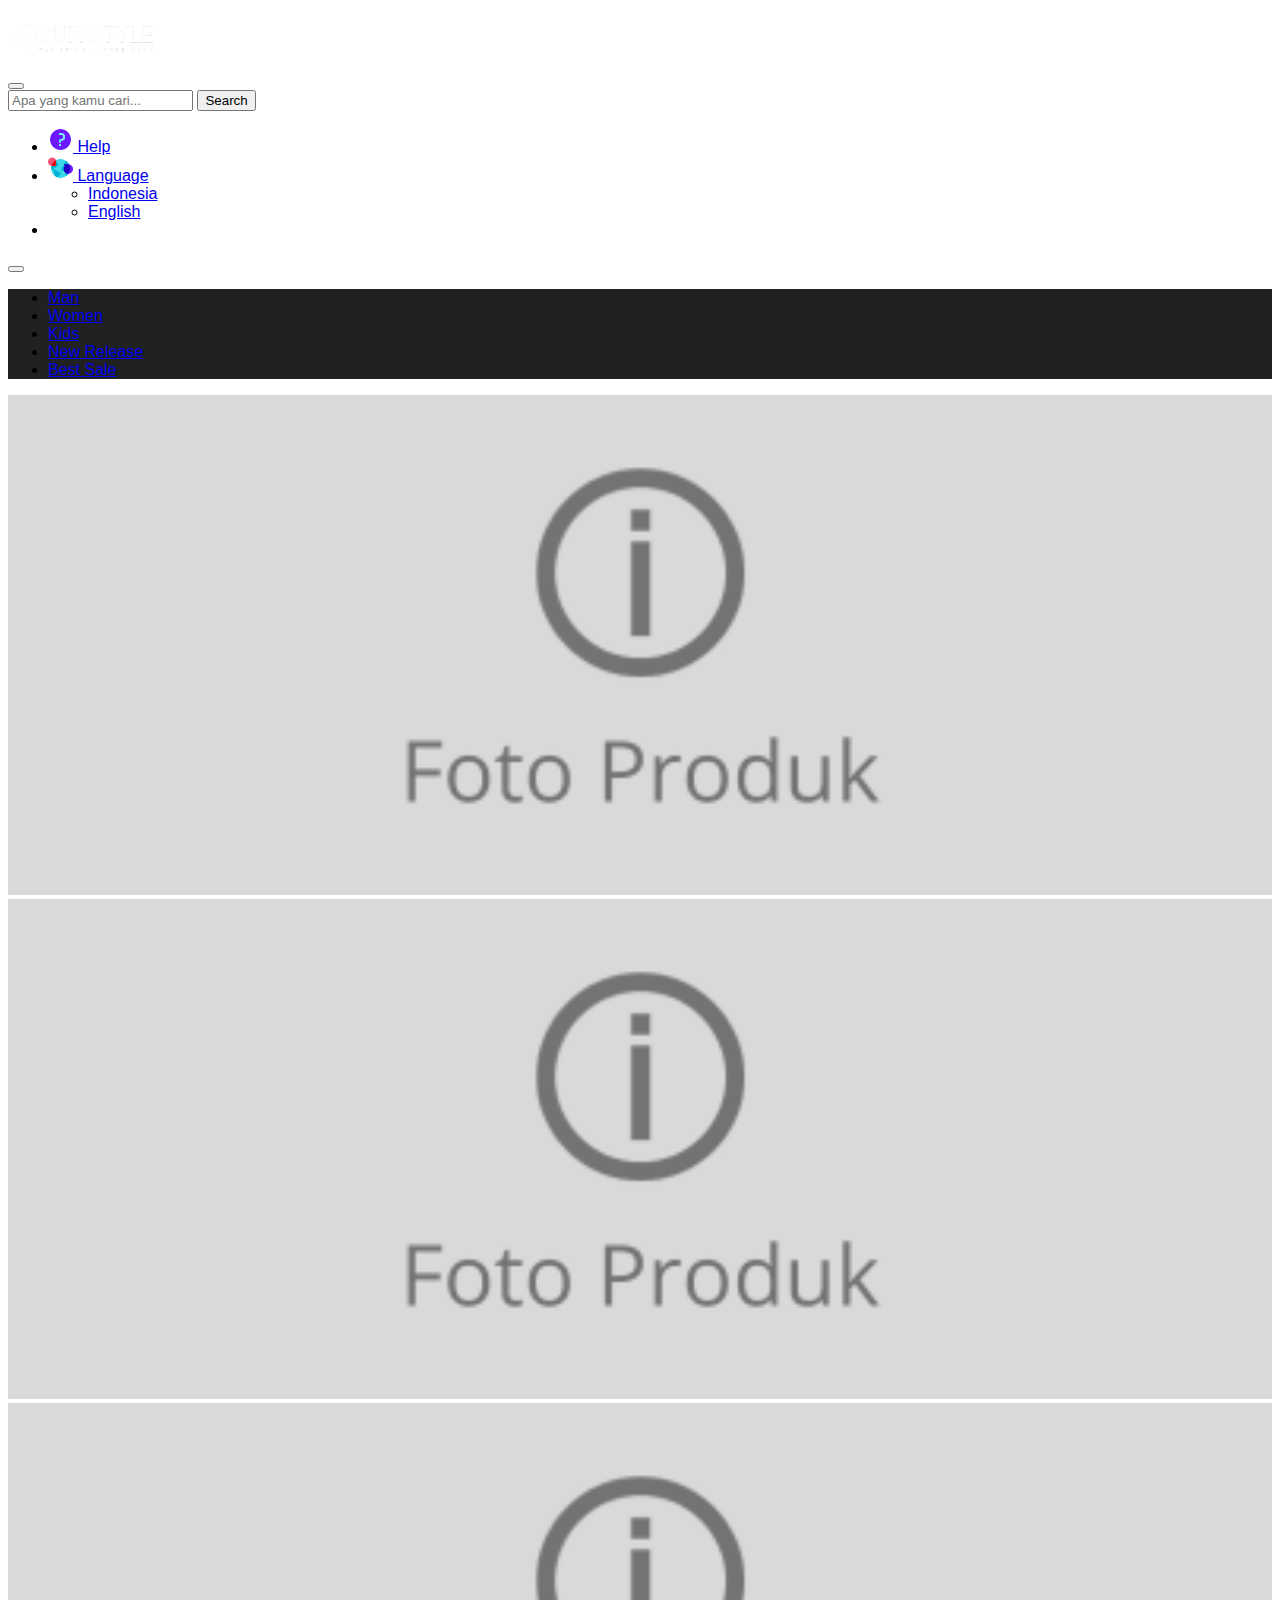
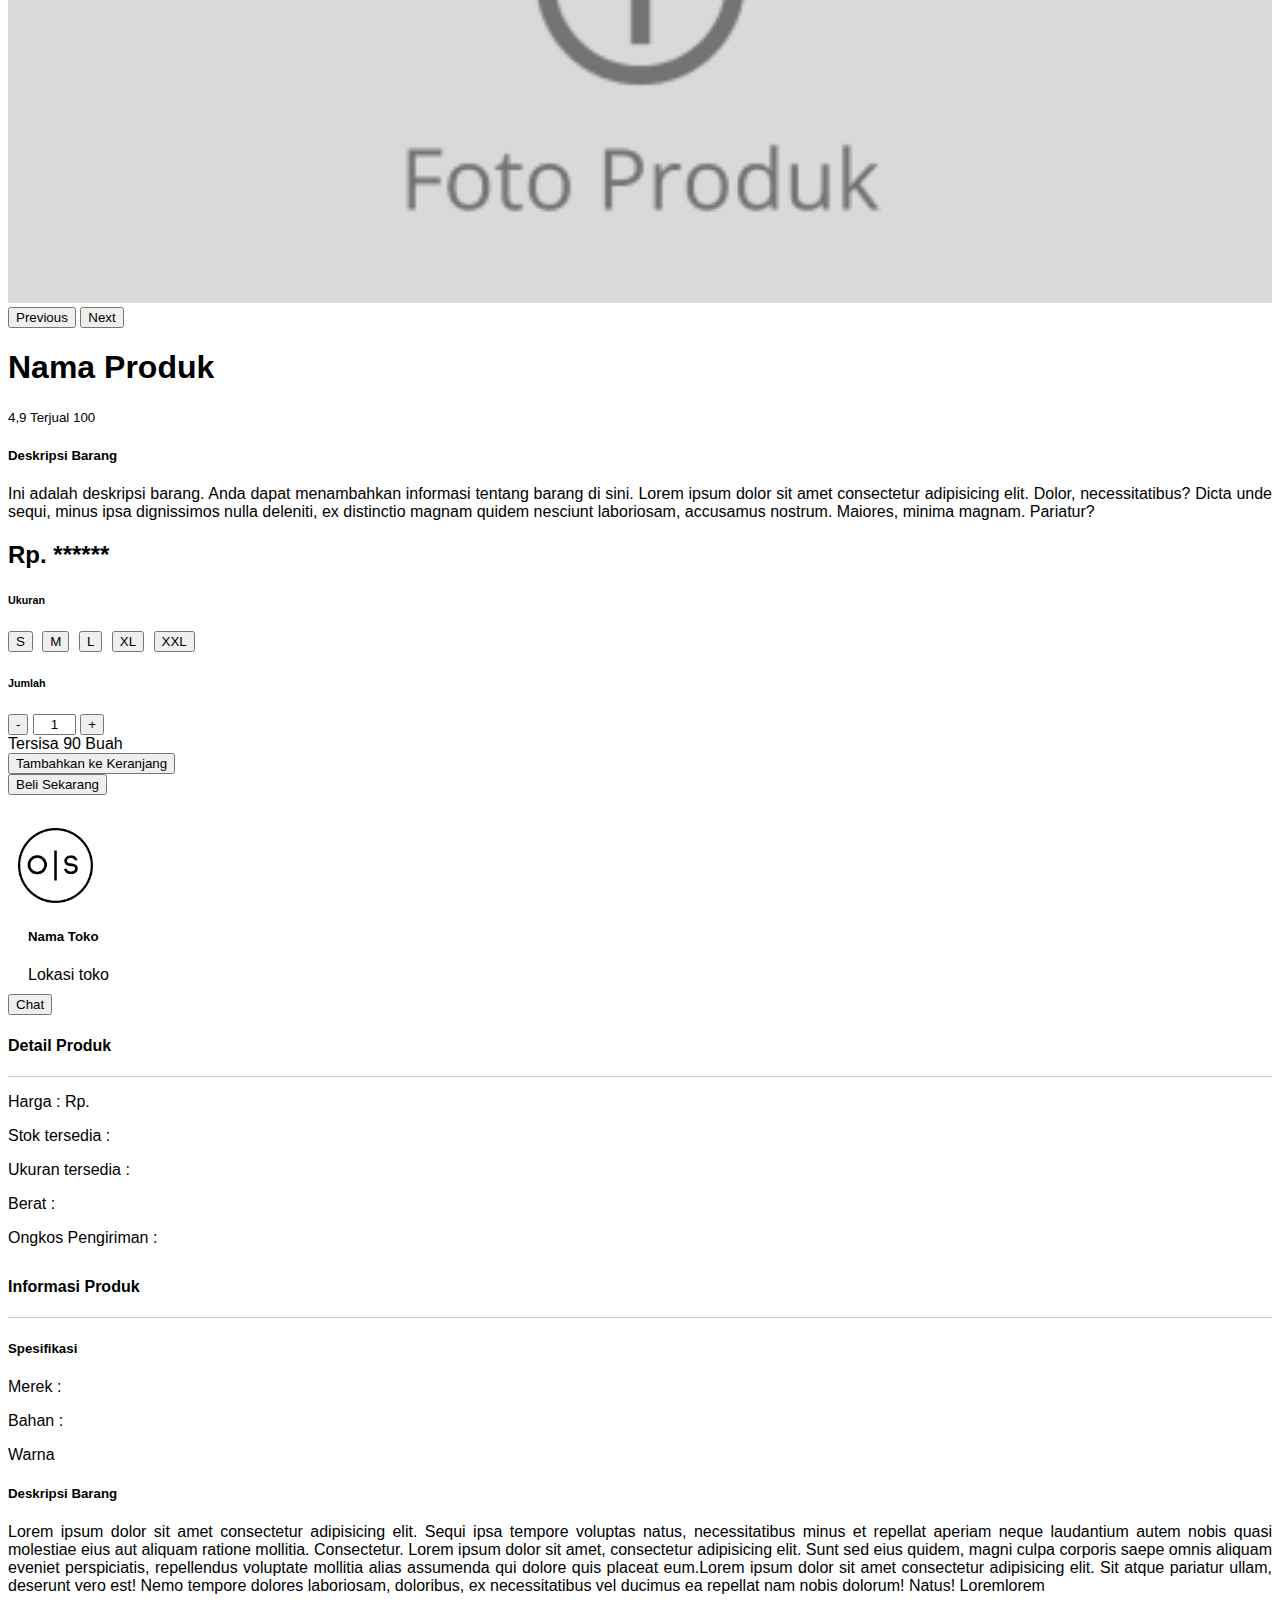
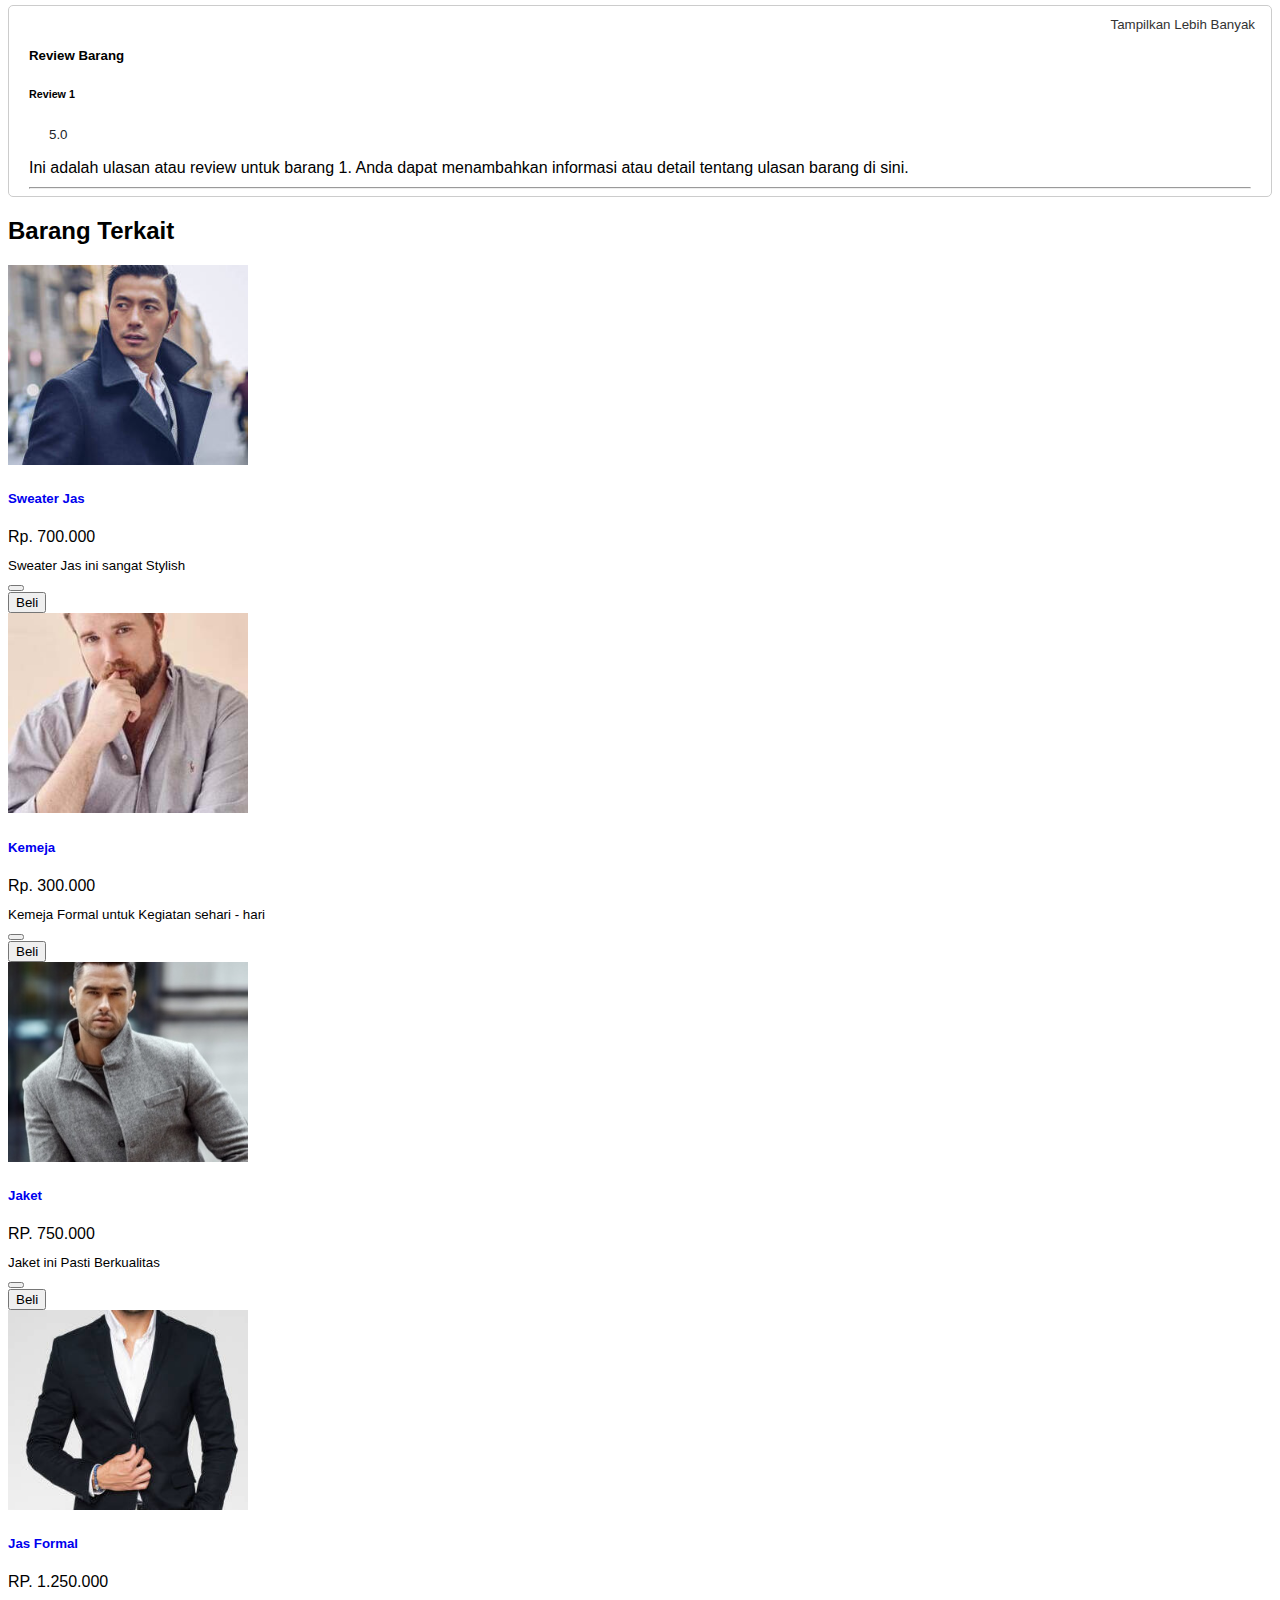
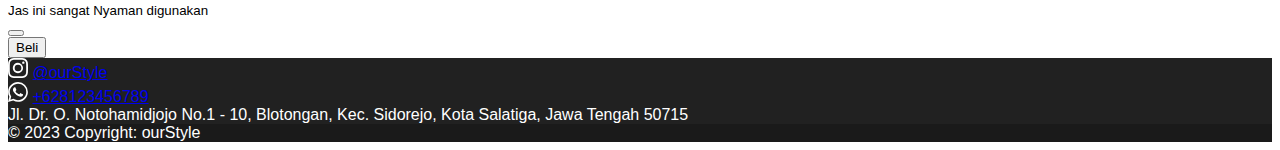
<file: Tugas/detail_barang.html>
<!DOCTYPE html>


<html>
  <head>
    <meta charset="utf-8">
    <meta name="viewport" content="width=device-width, initial-scale=1">
    <link href="https://cdn.jsdelivr.net/npm/bootstrap@5.3.2/dist/css/bootstrap.min.css" rel="stylesheet" integrity="sha384-T3c6CoIi6uLrA9TneNEoa7RxnatzjcDSCmG1MXxSR1GAsXEV/Dwwykc2MPK8M2HN" crossorigin="anonymous">
    <title>Our Style</title>
    <link rel="stylesheet" href="https://cdnjs.cloudflare.com/ajax/libs/font-awesome/6.4.2/css/all.min.css" integrity="sha512-z3gLpd7yknf1YoNbCzqRKc4qyor8gaKU1qmn+CShxbuBusANI9QpRohGBreCFkKxLhei6S9CQXFEbbKuqLg0DA==" crossorigin="anonymous" referrerpolicy="no-referrer" />
    <link rel="stylesheet" href="css/style.css">
    <link rel="icon" href="Images/icon.png">
    <style>
      .fa-cart-shopping:hover {
        color: rgb(114, 114, 114) !important;
      }
    </style>

</head>


    
    <body>

      <script src="https://cdn.jsdelivr.net/npm/bootstrap@5.3.2/dist/js/bootstrap.bundle.min.js" integrity="sha384-C6RzsynM9kWDrMNeT87bh95OGNyZPhcTNXj1NW7RuBCsyN/o0jlpcV8Qyq46cDfL" crossorigin="anonymous"></script>
      <script src="js/cart.js"> </script>



 <!-- Navbar -->
 <nav class="navbar navbar-expand-lg navbar-dark bg-dark shadow">
  <div class="container-fluid">
    
    <div class="col">
      <div class="container-fluid">
          <a class="navbar-brand" href="shop.html">
            <img src="Images/logo.png" alt="Avatar Logo" style="width: 150px;" class="rounded-pill"> 
          </a>
        </div>
    <button class="navbar-toggler" type="button" data-bs-toggle="collapse" data-bs-target="#navbarNavDropdown" aria-controls="navbarNavDropdown" aria-expanded="false" aria-label="Toggle navigation">
      <span class="navbar-toggler-icon"></span>
    </button>
  </div>

  <div class="col">
    <div class="container text-center">
      <div class="input-group">
          <input type="search" class="form-control" placeholder="Apa yang kamu cari..." aria-label="Search" aria-describedby="search-addon" />
          <button type="button" class="btn btn-outline-info">Search</button>
      </div>
    </div>
  </div>
  
  <div class="col">
    <div class="collapse navbar-collapse" id="navbarNavDropdown">

      <ul class="navbar-nav ms-auto">

       

        <li class="nav-item">
          <a class="nav-link" href="#">
            <img src="/Tugas/icon/Help.png" alt="Help Logo" style="width: 25px;" class="rounded-pill"> Help</a>
        </li>
        
        <li class="nav-item dropdown">
           
          <a class="nav-link dropdown-toggle" href="#" id="navbarDropdownMenuLink" role="button" data-bs-toggle="dropdown" aria-expanded="false">
            <img src="/Tugas/icon/Bahasa.png" alt="Language Logo" style="width: 25px;" class="rounded-pill"> 
            Language
          </a>
          <ul class="dropdown-menu dropdown-menu-dark" aria-labelledby="navbarDropdownMenuLink">
            <li><a class="dropdown-item" href="#">Indonesia</a></li>
            <li><a class="dropdown-item" href="#">English</a></li>
          </ul>
        </li>
        <li class="nav-item">
          <a class="nav-link" href="cart.html">
            <i class="fa-solid fa-cart-shopping" style="color: #ffffff;">
            </i>   
            
        </li>     
      </ul>
      <a href="#">
      <button type="button" class="btn btn-outline-secondary rounded-pill"><i class="fa-solid fa-user" style="color: #ffffff;"></i></button>
      </a>
      
       
    </div>
  </div>
    
    
  </div>
</nav>
<!-- End Navbar --> 

  <!-- Submenu -->
  <ul class="nav navbar-expand-lg ms-auto navbar-dark justify-content-center"  style="background-color:#212121">
 
    <li class="nav-item">
      <a class="nav-link active text-light" aria-current="page" href="Manfasion.html">Man</a>
    </li>
    <li class="nav-item">
      <a class="nav-link text-light" aria-current="page" href="Womenfasion.html">Women</a>
    </li>
    <li class="nav-item">
      <a class="nav-link text-light" aria-current="page" href="Kidsfasion.html">Kids</a>
    </li>
    <li class="nav-item">
      <a class="nav-link text-light" aria-current="page" href="Newfasion.html">New Release</a>
    </li>
    <li class="nav-item">
      <a class="nav-link text-light" aria-current="page" href="BestSalefasion.html">Best Sale</a>
    </li>
  </ul>
  <!-- End Submenu-->
  
  <!-- Card Barang yang dipilih -->
  <div class="container mt-3 mb-3">
    <div class="row">
        <div class="col-lg-4 col-md-12 mb-3 mb-lg-0">
            <div id="carouselExampleControls" class="carousel slide" data-bs-ride="carousel">
              <div class="carousel-inner">
                <div class="carousel-item active">
                    <img src="Images/Foto Produk.png" class="d-block w-100" alt="Gambar 1">
                </div>
                <div class="carousel-item">
                    <img src="Images/Foto Produk.png" class="d-block w-100" alt="Gambar 2">
                </div>
                <div class="carousel-item">
                    <img src="Images/Foto Produk.png" class="d-block w-100" alt="Gambar 3">
                </div>
                </div>
                <button class="carousel-control-prev" type="button" data-bs-target="#carouselExampleControls" data-bs-slide="prev">
                    <span class="carousel-control-prev-icon" aria-hidden="true"></span>
                    <span class="visually-hidden">Previous</span>
                </button>
                <button class="carousel-control-next" type="button" data-bs-target="#carouselExampleControls" data-bs-slide="next">
                    <span class="carousel-control-next-icon" aria-hidden="true"></span>
                    <span class="visually-hidden">Next</span>
                </button>
            </div>
        </div>
        
        <div class="col-lg-8 col-md-12">
            <div class="card" style="height: 500px; overflow-y: auto;">
                <div class="card-body m-2">
                    <h1>Nama Produk</h1>
                    <div class="card-title"> 
                      <small class="fa fa-star-half-alt"> 4,9 </small>
                      <small class="text-secondary"> Terjual 100 </small>
                    </div>
                    <h5 class="card-title mt-2">Deskripsi Barang</h5>
                    <p class="card-text mt-2 text-secondary">Ini adalah deskripsi barang. Anda dapat menambahkan informasi tentang barang di sini. Lorem ipsum dolor sit amet consectetur adipisicing elit. Dolor, necessitatibus? Dicta unde sequi, minus ipsa dignissimos nulla deleniti, ex distinctio magnam quidem nesciunt laboriosam, accusamus nostrum. Maiores, minima magnam. Pariatur?</p>
                    <h2 class="mt-4">Rp. ******</h2>
                    <div class="row mt-4 align-items-center">
                      <div class="col-md-2 text-dark">
                        <h6 class="text-secondary">Ukuran</h6>
                      </div>
                      <div class="col-md-4">
                         
                              <button type="button" class="btn btn-outline-secondary btn-sm" onclick="changeActive(this)">S</button>
                              <span style="margin-right: 5px;"></span>
                              <button type="button" class="btn btn-outline-secondary btn-sm" onclick="changeActive(this)">M</button>
                              <span style="margin-right: 5px;"></span>
                              <button type="button" class="btn btn-outline-secondary btn-sm" onclick="changeActive(this)">L</button>
                              <span style="margin-right: 5px;"></span>
                              <button type="button" class="btn btn-outline-secondary btn-sm" onclick="changeActive(this)">XL</button>
                              <span style="margin-right: 5px;"></span>
                              <button type="button" class="btn btn-outline-secondary btn-sm" onclick="changeActive(this)">XXL</button>
                              <span style="margin-right: 5px;"></span>
                      </div>
                    </div>
      
                  <div class="row mt-2 align-items-center">
                    <div class="col-md-2">
                        <h6 class="text-secondary">Jumlah</h6>
                    </div>
                      <div class="col-md-2">
                          <div class="input-group mb-2">
                              <button class="btn btn-outline-secondary btn-sm" type="button" id="btnMinus">-</button>
                              <input id="quantity" name="quantity" min="1" value="1" style="width: 35px; text-align: center;">
                              <button class="btn btn-outline-secondary btn-sm" type="button" id="btnPlus">+</button>
                          </div>
                      </div> 
                      <div class="col-md-4">
                          <div class="text-secondary">Tersisa 90 Buah</div>
                      </div>
                  </div>
                    <div class="row mt-4">
                      <div class="col-md-auto">
                        <button class="btn btn-secondary">
                          <i class="fa fa-cart-plus"></i> Tambahkan ke Keranjang
                        </button>
                      </div>
                      <div class="col-md-auto">
                        <button class="btn btn-dark">
                          <i class="fa fa-cash-register"></i> Beli Sekarang
                        </button>
                      </div>
                    </div>
                </div>
            </div>
        </div>
    </div>
  </div>


  <!-- Detail barang -->
  <div class="container mt-5">
    <div class="row">
        <div class="col-lg-6">
            <div class="card" style="overflow-y: auto;">
                <div class="card-body d-flex align-items-center justify-content-between">
                    <div class="d-flex align-items-center">
                        <img src="Images/icon.png" alt="" class="foto-seller">
                        <div style="margin-left: 20px;">
                            <h5><b>Nama Toko</b></h5>
                            <p class="text-secondary">Lokasi toko</p>
                        </div>
                    </div>
                    <button class="btn btn-success">
                      <i class="fa fa-comments"></i> Chat
                    </button>
                </div>
            </div>

            <div class="container card mt-3" style="max-height: 275px; overflow-y: auto;">
              <div class="">
                <h4 class="text-dark text-center mt-2"><b>Detail Produk</b></h4>
               <div class="line-separator"></div>
              </div>
                <div class="card-body m-3">
                   
                    <p class="text-secondary">Harga : Rp.</p>
                    <p class="text-secondary">Stok tersedia :</p>
                    <p class="text-secondary">Ukuran tersedia : </p>
                    <p class="text-secondary">Berat : </p>
                    <p class="text-secondary">Ongkos Pengiriman : </p>
                </div>
            </div>
        </div>
        <div class="col-lg-6">
            <div class="container card" style="max-height: 400px; overflow-y: auto;">
              <div class="">
                <h4 class="text-dark text-center mt-2"><b>Informasi Produk</b></h4>
               <div class="line-separator"></div>
              </div>
                <div class="card-body m-3" style="max-height: 500px;">
                    <div>
                      <h5><b>Spesifikasi</b></h5>
                      <p class="text-secondary">Merek : </p>
                      <p class="text-secondary">Bahan :</p>
                      <p class="text-secondary">Warna</p>
                    </div>
                    <div class="mt-4">
                        <h5><b>Deskripsi Barang</b></h5>
                        <p class="text-secondary">
                           Lorem ipsum dolor sit amet consectetur adipisicing elit. Sequi ipsa tempore voluptas natus, necessitatibus minus et repellat aperiam neque laudantium autem nobis quasi molestiae eius aut aliquam ratione mollitia. Consectetur. Lorem ipsum dolor sit amet, consectetur adipisicing elit. Sunt sed eius quidem, magni culpa corporis saepe omnis aliquam eveniet perspiciatis, repellendus voluptate mollitia alias assumenda qui dolore quis placeat eum.Lorem ipsum dolor sit amet consectetur adipisicing elit. Sit atque pariatur ullam, deserunt vero est! Nemo tempore dolores laboriosam, doloribus, ex necessitatibus vel ducimus ea repellat nam nobis dolorum! Natus! Loremlorem
                        </p>
                    </div>
                </div>
            </div>
        </div>
    </div>
</div>




  <!-- Review -->
  <div class="container mt-3">
    <div class="row">
      <div class="col-md-12">
        <div class="mb-3">
          <div class="card-body">
            <div class="review">
              <h5 class="card-title">Review Barang</h5>
              <button class="btn btn-expand" onclick="toggleExpand(this)">
                Tampilkan Lebih Banyak
              </button>
              <h6 class="card-subtitle mb-2 mt-3 text-muted">Review 1</h6>
              <div class="d-flex">
                <small class="fa fa-star rating"></small>
                <small class="fa fa-star rating"></small>
                <small class="fa fa-star rating"></small>
                <small class="fa fa-star rating"></small>
                <small class="fa fa-star rating"></small>
                <small class="fa rating-score"> 5.0 </small>
              </div>
              <p class="card-text">Ini adalah ulasan atau review untuk barang 1. Anda dapat menambahkan informasi atau detail tentang ulasan barang di sini.</p><hr>
              <div class="collapsed-content" style="display: none;">
                <div class="collapsed-content">
                  <h6 class="card-subtitle mb-2 mt-3 text-muted">Review 2</h6>
                  <div class="d-flex">
                    <small class="fa fa-star rating"></small>
                    <small class="fa fa-star rating"></small>
                    <small class="fa fa-star rating"></small>
                    <small class="fa fa-star rating"></small>
                    <small class="fa fa-star-half rating"></small>
                    <small class="fa rating-score"> 4.5 </small>
                  </div>
                  <p class="card-text">Ini adalah ulasan atau review untuk barang 2. Anda dapat menambahkan informasi atau detail tentang ulasan barang di sini.</p><hr>
                </div>
  
                <!-- Review 3 -->
                <div class="collapsed-content">
                  <h6 class="card-subtitle mb-2 mt-3 text-muted">Review 3</h6>
                  <div class="d-flex">
                    <small class="fa fa-star rating"></small>
                    <small class="fa fa-star rating"></small>
                    <small class="fa fa-star rating"></small>
                    <small class="fa fa-star rating"></small>
                    <small class="fa fa-star rating"></small>
                    <small class="fa rating-score"> 5.0 </small>
                  </div>
                  <p class="card-text">Ini adalah ulasan atau review untuk barang 3. Anda dapat menambahkan informasi atau detail tentang ulasan barang di sini.</p>
                </div>
              </div>
            </div>
          </div>
        </div>
      </div>
    </div>
  </div>
  
  <!-- Rekomendasi barang lain -->
      <!-- Rekomendasi kolom 1-->
      <section id="card">
        <div class="container mt-5 mb-5">
          <div class="display-header d-flex justify-content-between pb-3">
            <h2 class="display-7 text-dark text-uppercase">Barang Terkait</h2>
          </div>
          <div class="row row-cols-1 row-cols-md-4 g-4">
            <div class="col mb-3">
              <div class="card h-100">
                <a href="#.html">
                <img src="Images/ManF_2.jpg" class="card-img-top" alt="...">
                </a>
                <div class="card-body">
      
                  <h5 class="card-title"> <a href="#" class="text-black" style="text-decoration: none;">Sweater Jas</a> </h5>
                  <p class="card-text">Rp. 700.000</p>
                  <small class="text-muted">Sweater Jas ini sangat Stylish</small>
      
                </div>
                <div class="card-footer text-md-center">
                  <div class="row">
                    <div class="col">
                      <button class="btn btn-light cart-button btn-block ">
                        <span class="dot"></span><i class="fa fa-cart-plus"></i> 
                      </button>
                    </div>
                    
                    <div class="col">
                      <button class="btn btn-dark cart-button btn-block">
                        <i class="fa fa-cash-register"></i> Beli
                      </button>
                    </div>
                  </div>
                </div>
              </div>
            </div>
            <div class="col mb-3">
              <div class="card h-100">
                <a href="#.html">
                <img src="Images/ManF_6.jpg" class="card-img-top" alt="...">
                </a>
                <div class="card-body">
                  <h5 class="card-title"> <a href="#" class="text-black" style="text-decoration: none;">Kemeja</a> </h5>
                  <p class="card-text">Rp. 300.000</p>
                  <small class="text-muted">Kemeja Formal untuk Kegiatan sehari - hari</small>
                </div>
                <div class="card-footer text-md-center">
                  <div class="row">
                    <div class="col">
                      <button class="btn btn-light cart-button btn-block ">
                        <span class="dot"></span><i class="fa fa-cart-plus"></i> 
                      </button>
                    </div>
                    
                    <div class="col">
                      <button class="btn btn-dark cart-button btn-block">
                        <i class="fa fa-cash-register"></i> Beli
                      </button>
                    </div>
                  </div>
                </div>
              </div>
            </div>
            <div class="col mb-3">
              <div class="card h-100">
                <a href="#.html">
                <img src="Images/ManF_7.jpg" class="card-img-top" alt="...">
                </a>
                <div class="card-body">
                  
                  <h5 class="card-title"> <a href="#" class="text-black" style="text-decoration: none;">Jaket</a> </h5>
                  <p class="card-text">RP. 750.000</p>
                  <small class="text-muted">Jaket ini Pasti Berkualitas</small>
                </div>
                <div class="card-footer text-md-center">
                  <div class="row">
                    <div class="col">
                      <button class="btn btn-light cart-button btn-block ">
                        <span class="dot"></span><i class="fa fa-cart-plus"></i> 
                      </button>
                    </div>
                    
                    <div class="col">
                      <button class="btn btn-dark cart-button btn-block">
                        <i class="fa fa-cash-register"></i> Beli
                      </button>
                    </div>
                  </div>
                </div>
              </div>
            </div>
            <div class="col mb-3">
              <div class="card h-100">
                <a href="#.html">
                <img src="Images/ManF_9.jpg" class="card-img-top" alt="...">
                </a>
                <div class="card-body">
                  
                  <h5 class="card-title"> <a href="#" class="text-black" style="text-decoration: none;">Jas Formal</a> </h5>
                  <p class="card-text">RP. 1.250.000</p>
                  <small class="text-muted">Jas ini sangat Nyaman digunakan</small>
                </div>
                <div class="card-footer text-md-center">
                  <div class="row">
                    <div class="col">
                      <button class="btn btn-light cart-button btn-block ">
                        <span class="dot"></span><i class="fa fa-cart-plus"></i> 
                      </button>
                    </div>
                    
                    <div class="col">
                      <button class="btn btn-dark cart-button btn-block">
                        <i class="fa fa-cash-register"></i> Beli
                      </button>
                    </div>
                  </div>
                </div>
              </div>
            </div>
          </div>
        </div>
      </section>
      <!-- End Rekomendasi kolom 1 -->

    </div>
  </section>

  <!--footer-->
  <footer  style="background-color:#212121 ;color: white;">
    <div class="container " >
      <div class="row p-3">
        <div class="col-sm-8 col-xxl-9">
          <div class="mb-3">
            <svg xmlns="http://www.w3.org/2000/svg" width="20" height="20" fill="currentColor" class="bi bi-instagram"
              viewBox="0 0 16 16">
              <path
                d="M8 0C5.829 0 5.556.01 4.703.048 3.85.088 3.269.222 2.76.42a3.917 3.917 0 0 0-1.417.923A3.927 3.927 0 0 0 .42 2.76C.222 3.268.087 3.85.048 4.7.01 5.555 0 5.827 0 8.001c0 2.172.01 2.444.048 3.297.04.852.174 1.433.372 1.942.205.526.478.972.923 1.417.444.445.89.719 1.416.923.51.198 1.09.333 1.942.372C5.555 15.99 5.827 16 8 16s2.444-.01 3.298-.048c.851-.04 1.434-.174 1.943-.372a3.916 3.916 0 0 0 1.416-.923c.445-.445.718-.891.923-1.417.197-.509.332-1.09.372-1.942C15.99 10.445 16 10.173 16 8s-.01-2.445-.048-3.299c-.04-.851-.175-1.433-.372-1.941a3.926 3.926 0 0 0-.923-1.417A3.911 3.911 0 0 0 13.24.42c-.51-.198-1.092-.333-1.943-.372C10.443.01 10.172 0 7.998 0h.003zm-.717 1.442h.718c2.136 0 2.389.007 3.232.046.78.035 1.204.166 1.486.275.373.145.64.319.92.599.28.28.453.546.598.92.11.281.24.705.275 1.485.039.843.047 1.096.047 3.231s-.008 2.389-.047 3.232c-.035.78-.166 1.203-.275 1.485a2.47 2.47 0 0 1-.599.919c-.28.28-.546.453-.92.598-.28.11-.704.24-1.485.276-.843.038-1.096.047-3.232.047s-2.39-.009-3.233-.047c-.78-.036-1.203-.166-1.485-.276a2.478 2.478 0 0 1-.92-.598 2.48 2.48 0 0 1-.6-.92c-.109-.281-.24-.705-.275-1.485-.038-.843-.046-1.096-.046-3.233 0-2.136.008-2.388.046-3.231.036-.78.166-1.204.276-1.486.145-.373.319-.64.599-.92.28-.28.546-.453.92-.598.282-.11.705-.24 1.485-.276.738-.034 1.024-.044 2.515-.045v.002zm4.988 1.328a.96.96 0 1 0 0 1.92.96.96 0 0 0 0-1.92zm-4.27 1.122a4.109 4.109 0 1 0 0 8.217 4.109 4.109 0 0 0 0-8.217zm0 1.441a2.667 2.667 0 1 1 0 5.334 2.667 2.667 0 0 1 0-5.334z" />
            </svg>
            <a class="m-3 text-white" href="https://www.instagram.com/ourStyle">@ourStyle</a>
          </div>
   
          <div>
            <svg xmlns="http://www.w3.org/2000/svg" width="20" height="20" fill="currentColor" class="bi bi-whatsapp"
              viewBox="0 0 16 16">
              <path
                d="M13.601 2.326A7.854 7.854 0 0 0 7.994 0C3.627 0 .068 3.558.064 7.926c0 1.399.366 2.76 1.057 3.965L0 16l4.204-1.102a7.933 7.933 0 0 0 3.79.965h.004c4.368 0 7.926-3.558 7.93-7.93A7.898 7.898 0 0 0 13.6 2.326zM7.994 14.521a6.573 6.573 0 0 1-3.356-.92l-.24-.144-2.494.654.666-2.433-.156-.251a6.56 6.56 0 0 1-1.007-3.505c0-3.626 2.957-6.584 6.591-6.584a6.56 6.56 0 0 1 4.66 1.931 6.557 6.557 0 0 1 1.928 4.66c-.004 3.639-2.961 6.592-6.592 6.592zm3.615-4.934c-.197-.099-1.17-.578-1.353-.646-.182-.065-.315-.099-.445.099-.133.197-.513.646-.627.775-.114.133-.232.148-.43.05-.197-.1-.836-.308-1.592-.985-.59-.525-.985-1.175-1.103-1.372-.114-.198-.011-.304.088-.403.087-.088.197-.232.296-.346.1-.114.133-.198.198-.33.065-.134.034-.248-.015-.347-.05-.099-.445-1.076-.612-1.47-.16-.389-.323-.335-.445-.34-.114-.007-.247-.007-.38-.007a.729.729 0 0 0-.529.247c-.182.198-.691.677-.691 1.654 0 .977.71 1.916.81 2.049.098.133 1.394 2.132 3.383 2.992.47.205.84.326 1.129.418.475.152.904.129 1.246.08.38-.058 1.171-.48 1.338-.943.164-.464.164-.86.114-.943-.049-.084-.182-.133-.38-.232z" />
            </svg>
            <a class="m-3 text-white" href="https://wa.me/628123456789?text=Isi Pesan">+628123456789</a>
          </div>
        </div>
   
        <div class="col-sm-4 col-xxl-3 text-end mb-3">
          Jl. Dr. O. Notohamidjojo No.1 - 10, Blotongan, Kec. Sidorejo, 
          Kota Salatiga, Jawa Tengah 50715
        </div>
      </div>
    </div>
   
      <div class="text-center p-3" style="background-color: rgba(0, 0, 0, 0.2);">
        © 2023 Copyright: ourStyle
      </div>
   
  </footer>
  <!--end footer-->

  <script>
    document.addEventListener('DOMContentLoaded', function() {
      const quantityInput = document.getElementById('quantity');
      const btnMinus = document.getElementById('btnMinus');
      const btnPlus = document.getElementById('btnPlus');

      btnMinus.addEventListener('click', function() {
        let currentValue = parseInt(quantityInput.value);
        if (currentValue > 1) {
          quantityInput.value = currentValue - 1;
        }
      });

      btnPlus.addEventListener('click', function() {
        let currentValue = parseInt(quantityInput.value);
        quantityInput.value = currentValue + 1;
      });
    });


    function toggleExpand(btn) {
      const review = btn.closest('.review');
      review.classList.toggle('expanded');

      const collapsedContent = review.querySelector('.collapsed-content');
      if (collapsedContent.style.display === 'none') {
        collapsedContent.style.display = 'block';
        btn.textContent = 'Sembunyikan';
      } else {
        collapsedContent.style.display = 'none';
        btn.textContent = 'Tampilkan Lebih Banyak';
      }
    }

    function changeActive(btn) {
    // Ambil semua tombol di dalam grup
    var btns = btn.parentElement.getElementsByTagName('button');

    // Hapus kelas 'active' dari semua tombol
    for (var i = 0; i < btns.length; i++) {
        btns[i].classList.remove('active');
    }

    // Tambahkan kelas 'active' pada tombol yang diklik
    btn.classList.add('active');
}

  </script>

    </body>

</html>
</file>
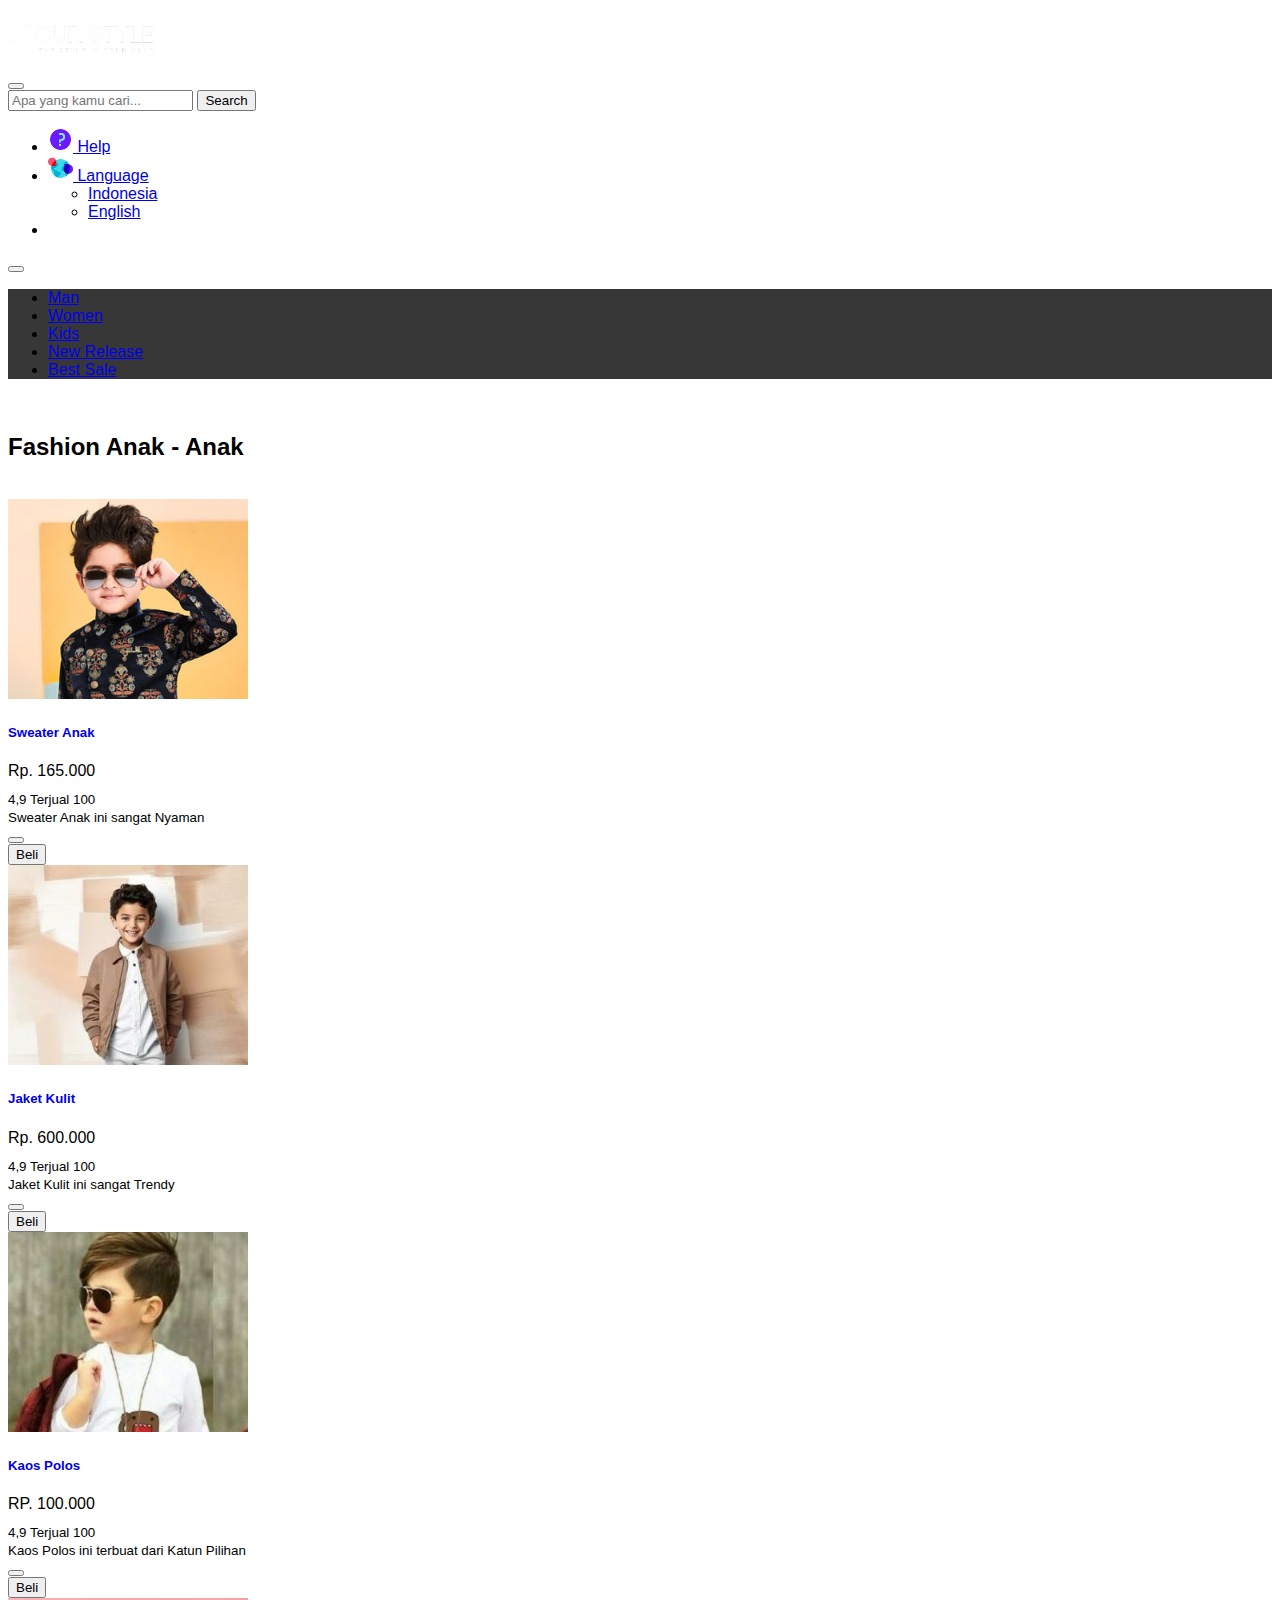
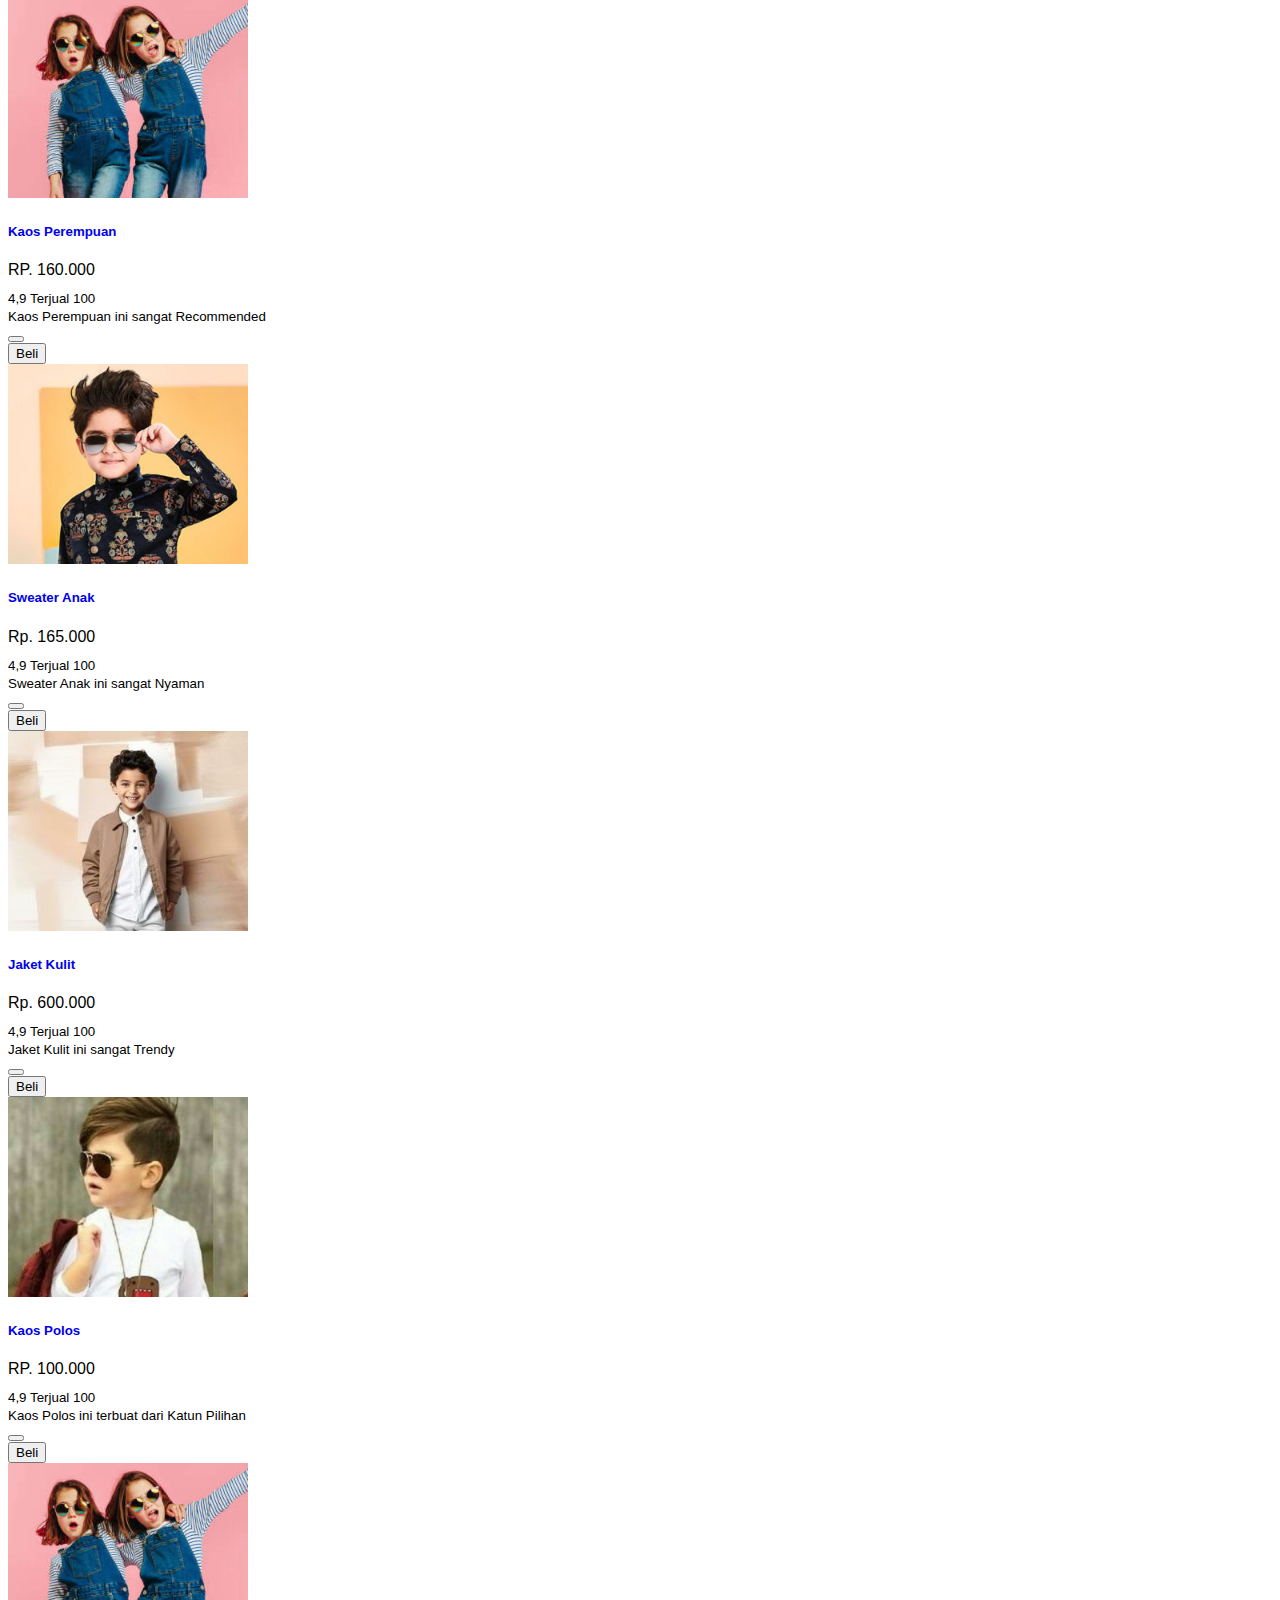
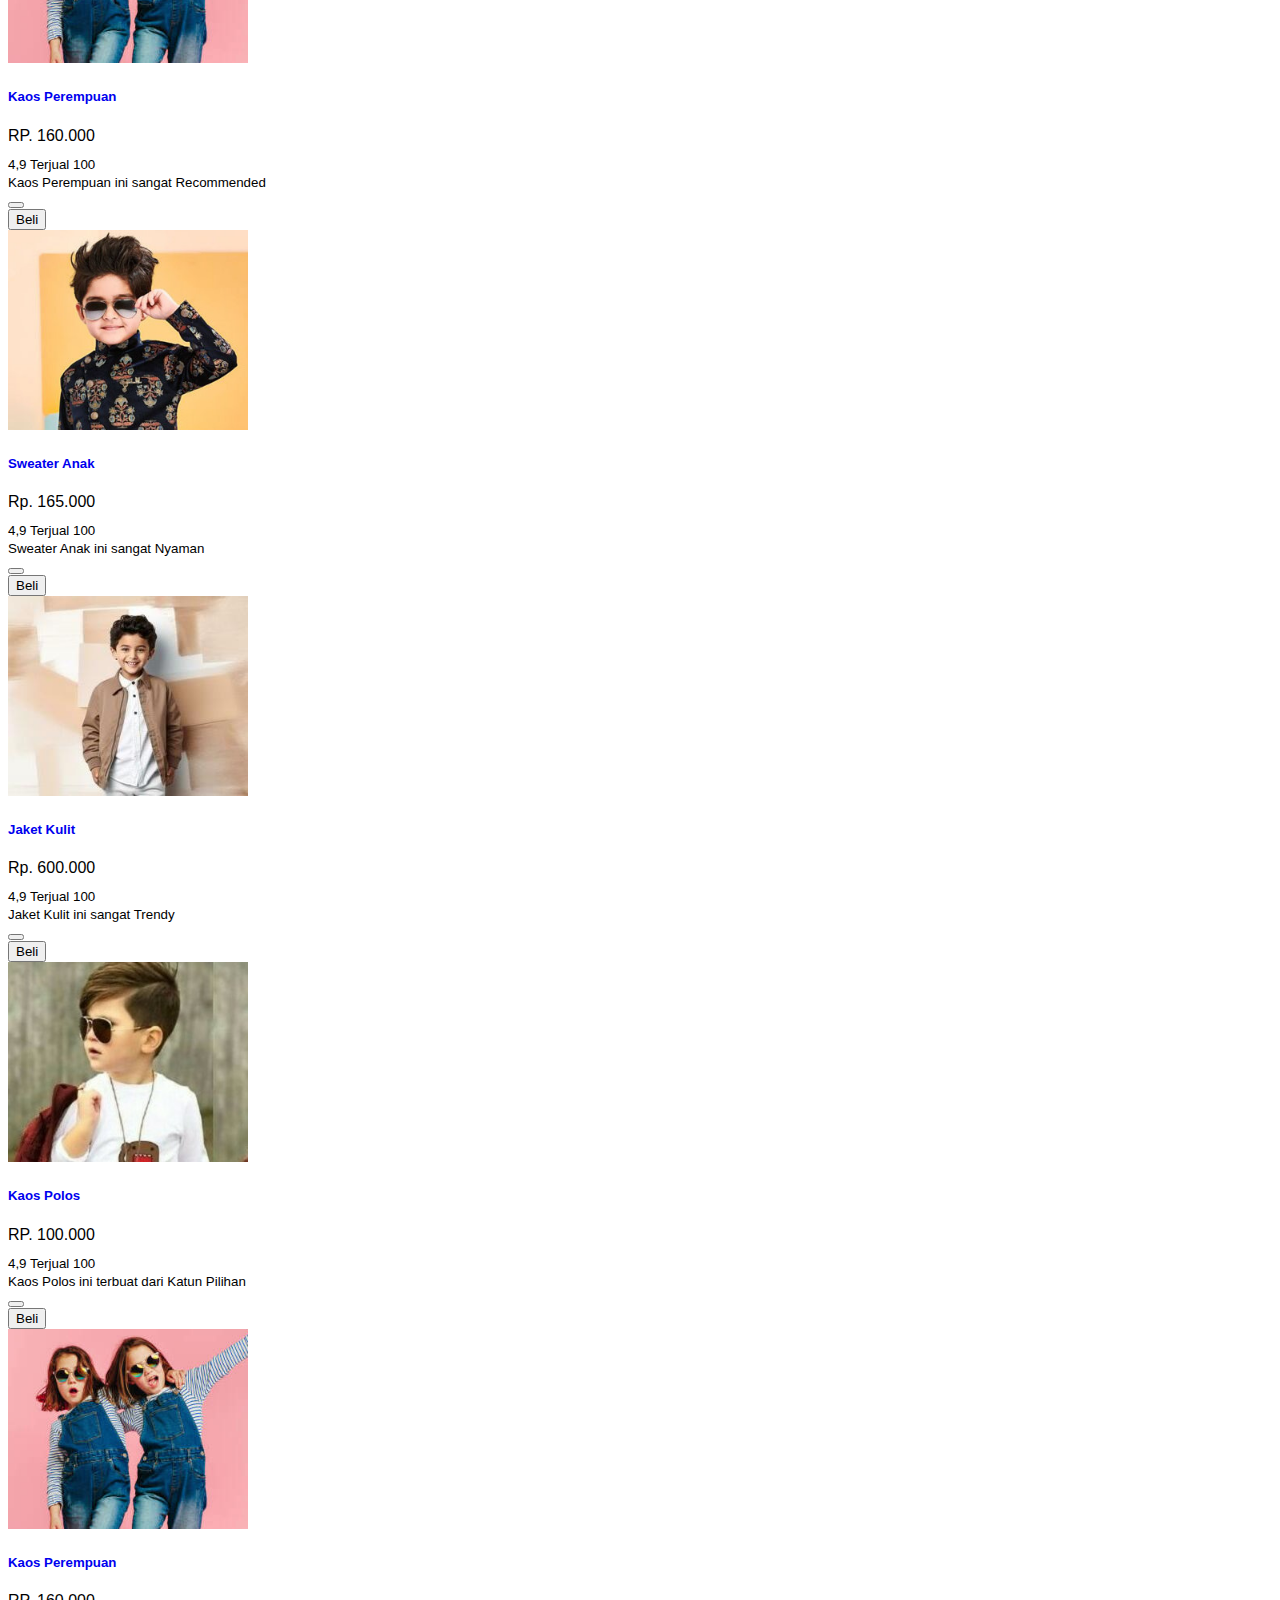
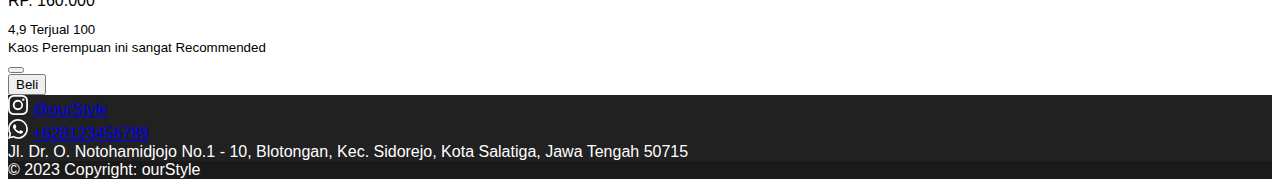
<file: Tugas/Kidsfasion.html>
<!DOCTYPE html>


<html>
    <head>
        <meta charset="utf-8">
        <meta name="viewport" content="width=device-width, initial-scale=1">
        <link href="https://cdn.jsdelivr.net/npm/bootstrap@5.3.2/dist/css/bootstrap.min.css" rel="stylesheet" integrity="sha384-T3c6CoIi6uLrA9TneNEoa7RxnatzjcDSCmG1MXxSR1GAsXEV/Dwwykc2MPK8M2HN" crossorigin="anonymous">
        <title>Our Style</title>
        <link rel="stylesheet" href="https://cdnjs.cloudflare.com/ajax/libs/font-awesome/6.4.2/css/all.min.css" integrity="sha512-z3gLpd7yknf1YoNbCzqRKc4qyor8gaKU1qmn+CShxbuBusANI9QpRohGBreCFkKxLhei6S9CQXFEbbKuqLg0DA==" crossorigin="anonymous" referrerpolicy="no-referrer" />
        <link rel="icon" href="Images/icon.png">
        <link rel="stylesheet" href="css/style.css" />
        <style>
          .fa-cart-shopping:hover {
            color: rgb(114, 114, 114) !important;
          }
        </style>

    </head>


    
    <body>




        <!-- Navbar -->
   <nav class="navbar navbar-expand-lg navbar-dark bg-dark shadow">
    <div class="container-fluid">
      
      <div class="col">
        <div class="container-fluid">
            <a class="navbar-brand" href="shop.html">
              <img src="Images/logo.png" alt="Avatar Logo" style="width: 150px;" class="rounded-pill"> 
            </a>
          </div>
      <button class="navbar-toggler" type="button" data-bs-toggle="collapse" data-bs-target="#navbarNavDropdown" aria-controls="navbarNavDropdown" aria-expanded="false" aria-label="Toggle navigation">
        <span class="navbar-toggler-icon"></span>
      </button>
    </div>

    <div class="col">
      <div class="container text-center">
        <div class="input-group">
            <input type="search" class="form-control" placeholder="Apa yang kamu cari..." aria-label="Search" aria-describedby="search-addon" />
            <button type="button" class="btn btn-outline-info">Search</button>
        </div>
      </div>
    </div>
    
    <div class="col">
      <div class="collapse navbar-collapse" id="navbarNavDropdown">

        <ul class="navbar-nav ms-auto">

         

          <li class="nav-item">
            <a class="nav-link" href="#">
              <img src="/Tugas/icon/Help.png" alt="Help Logo" style="width: 25px;" class="rounded-pill"> Help</a>
          </li>
          <li class="nav-item dropdown">
           
            <a class="nav-link dropdown-toggle" href="#" id="navbarDropdownMenuLink" role="button" data-bs-toggle="dropdown" aria-expanded="false">
              <img src="/Tugas/icon/Bahasa.png" alt="Language Logo" style="width: 25px;" class="rounded-pill"> 
              Language
            </a>
            <ul class="dropdown-menu dropdown-menu-dark" aria-labelledby="navbarDropdownMenuLink">
              <li><a class="dropdown-item" href="#">Indonesia</a></li>
              <li><a class="dropdown-item" href="#">English</a></li>
            </ul>
          </li>
          
          <li class="nav-item">
            <a class="nav-link" href="cart.html">
              <i class="fa-solid fa-cart-shopping" style="color: #ffffff;">
              </i>   
              
          </li>     
        </ul>
        <a href="#">
          <button type="button" class="btn btn-outline-secondary rounded-pill" onclick="openNav()">
            <i class="fa-solid fa-user" style="color:#ffffff;"></i></button>
        </a>
        <div id="mySidenav" class="sidenav">
          <span class="greeting" style=>Hello, User</span>
          <a href="javascript:void(0)" class="closebtn greeting"style="color: #ffffff;" onclick="closeNav()"><i class="fa-sharp fa-solid fa-xmark"></i></a> 
          <div class="greet-bg">

          </div>

          <a href="#">Tentang</a>
          <a href="#">Layanan</a>
          <a href="#">FAQ</a>
          <a href="#">Customer Service</a>
          <div class="logout-link">
            <a style="color: #818181;" href="index.html">
              <i class="fas fa-right-from-bracket"></i> Logout
            </a>
          </div>
        </div> 
        
         
      </div>
    </div>
      
      
    </div>
  </nav>
  <!-- End Navbar --> 

  <!-- Submenu -->
  <ul class="nav navbar-expand-lg ms-auto navbar-dark justify-content-center"  style="background-color:#383737">
 
    <li class="nav-item">
      <a class="nav-link active text-light link-secondary" aria-current="page"
       href="Manfasion.html">Man</a>
    </li>
    <li class="nav-item">
      <a class="nav-link text-light link-secondary" aria-current="page" href="Womenfasion.html">Women</a>
    </li>
    <li class="nav-item">
      <a class="nav-link text-light link-secondary" aria-current="page" href="Kidsfasion.html">Kids</a>
    </li>
    <li class="nav-item">
      <a class="nav-link text-light link-secondary" aria-current="page" href="#">New Release</a>
    </li>
    <li class="nav-item">
      <a class="nav-link text-light link-secondary" aria-current="page" href="#">Best Sale</a>
    </li>
  </ul>
  <!-- End Submenu-->
  


<br>
   <!--card-->
   <!-- Kids Section -->
<section id="card">
  <div class="container">
    <div class="display-header text-center border-bottom">
      <h2 class="display-7 text-dark text-uppercase">Fashion Anak - Anak</h2>
    </div>
    <br>
    <div class="row row-cols-1 row-cols-md-4 g-4">
      <div class="col mb-3">
        <div class="card h-100">
          <a href="detail_barang.html">
          <img src="Images/KidF_1.jpg" class="card-img-top" alt="...">
          </a>
          <div class="card-body">

            <h5 class="card-title"> <a href="#" class="text-black" style="text-decoration: none;">Sweater Anak</a> </h5>
            <p class="card-text">Rp. 165.000</p>
            <div class="card-subtitle"> 
              <small class="fa fa-star-half-alt"> 4,9 </small>
              <small> Terjual 100 </small>
            </div>
            <small class="text-muted">Sweater Anak ini sangat Nyaman</small>

          </div>
          <div class="card-footer text-md-center">
            <div class="row">
                    <div class="col">
                      <button class="btn btn-light cart-button btn-block ">
                        <span class="dot"></span><i class="fa fa-cart-plus"></i> 
                      </button>
                    </div>
                    
                    <div class="col">
                      <button class="btn btn-dark cart-button btn-block">
                        <i class="fa fa-cash-register"></i> Beli
                      </button>
                    </div>
                  </div>
          </div>
        </div>
      </div>
      <div class="col mb-3">
        <div class="card h-100">
          <a href="detail_barang.html">
          <img src="Images/KidF_4.jpg" class="card-img-top" alt="...">
          </a>
          <div class="card-body">
            <h5 class="card-title"> <a href="#" class="text-black" style="text-decoration: none;">Jaket Kulit</a> </h5>
            <p class="card-text">Rp. 600.000</p>
            <div class="card-subtitle"> 
              <small class="fa fa-star-half-alt"> 4,9 </small>
              <small> Terjual 100 </small>
            </div>
            <small class="text-muted">Jaket Kulit ini sangat Trendy</small>
          </div>
          <div class="card-footer text-md-center">
            <div class="row">
                    <div class="col">
                      <button class="btn btn-light cart-button btn-block ">
                        <span class="dot"></span><i class="fa fa-cart-plus"></i> 
                      </button>
                    </div>
                    
                    <div class="col">
                      <button class="btn btn-dark cart-button btn-block">
                        <i class="fa fa-cash-register"></i> Beli
                      </button>
                    </div>
                  </div>
          </div>
        </div>
      </div>
      <div class="col mb-3">
        <div class="card h-100">
          <a href="detail_barang.html">
          <img src="Images/KidF_6.jpg" class="card-img-top" alt="...">
          </a>
          <div class="card-body">
            
            <h5 class="card-title"> <a href="#" class="text-black" style="text-decoration: none;">Kaos Polos</a> </h5>
            <p class="card-text">RP. 100.000</p>
            <div class="card-subtitle"> 
              <small class="fa fa-star-half-alt"> 4,9 </small>
              <small> Terjual 100 </small>
            </div>
            <small class="text-muted">Kaos Polos ini terbuat dari Katun Pilihan</small>
          </div>
          <div class="card-footer text-md-center">
            <div class="row">
                    <div class="col">
                      <button class="btn btn-light cart-button btn-block ">
                        <span class="dot"></span><i class="fa fa-cart-plus"></i> 
                      </button>
                    </div>
                    
                    <div class="col">
                      <button class="btn btn-dark cart-button btn-block">
                        <i class="fa fa-cash-register"></i> Beli
                      </button>
                    </div>
                  </div>
          </div>
        </div>
      </div>
      <div class="col mb-3">
        <div class="card h-100">
          <a href="detail_barang.html">
          <img src="Images/KidF_7.jpg" class="card-img-top" alt="...">
          </a>
          <div class="card-body">
            <h5 class="card-title"> <a href="#" class="text-black" style="text-decoration: none;">Kaos Perempuan</a> </h5>
            <p class="card-text">RP. 160.000</p>
            <div class="card-subtitle"> 
              <small class="fa fa-star-half-alt"> 4,9 </small>
              <small> Terjual 100 </small>
            </div>
            <small class="text-muted">Kaos Perempuan ini sangat Recommended</small>
          </div>
          <div class="card-footer text-md-center">
            <div class="row">
                    <div class="col">
                      <button class="btn btn-light cart-button btn-block ">
                        <span class="dot"></span><i class="fa fa-cart-plus"></i> 
                      </button>
                    </div>
                    
                    <div class="col">
                      <button class="btn btn-dark cart-button btn-block">
                        <i class="fa fa-cash-register"></i> Beli
                      </button>
                    </div>
                  </div>
          </div>
        </div>
      </div>
    </div>

    <div class="row row-cols-1 row-cols-md-4 g-4">
      <div class="col mb-3">
        <div class="card h-100">
          <a href="detail_barang.html">
          <img src="Images/KidF_1.jpg" class="card-img-top" alt="...">
          </a>
          <div class="card-body">

            <h5 class="card-title"> <a href="#" class="text-black" style="text-decoration: none;">Sweater Anak</a> </h5>
            <p class="card-text">Rp. 165.000</p>
            <div class="card-subtitle"> 
              <small class="fa fa-star-half-alt"> 4,9 </small>
              <small> Terjual 100 </small>
            </div>
            <small class="text-muted">Sweater Anak ini sangat Nyaman</small>

          </div>
          <div class="card-footer text-md-center">
            <div class="row">
                    <div class="col">
                      <button class="btn btn-light cart-button btn-block ">
                        <span class="dot"></span><i class="fa fa-cart-plus"></i> 
                      </button>
                    </div>
                    
                    <div class="col">
                      <button class="btn btn-dark cart-button btn-block">
                        <i class="fa fa-cash-register"></i> Beli
                      </button>
                    </div>
                  </div>
          </div>
        </div>
      </div>
      <div class="col mb-3">
        <div class="card h-100">
          <a href="detail_barang.html">
          <img src="Images/KidF_4.jpg" class="card-img-top" alt="...">
          </a>
          <div class="card-body">
            <h5 class="card-title"> <a href="#" class="text-black" style="text-decoration: none;">Jaket Kulit</a> </h5>
            <p class="card-text">Rp. 600.000</p>
            <div class="card-subtitle"> 
              <small class="fa fa-star-half-alt"> 4,9 </small>
              <small> Terjual 100 </small>
            </div>
            <small class="text-muted">Jaket Kulit ini sangat Trendy</small>
          </div>
          <div class="card-footer text-md-center">
            <div class="row">
                    <div class="col">
                      <button class="btn btn-light cart-button btn-block ">
                        <span class="dot"></span><i class="fa fa-cart-plus"></i> 
                      </button>
                    </div>
                    
                    <div class="col">
                      <button class="btn btn-dark cart-button btn-block">
                        <i class="fa fa-cash-register"></i> Beli
                      </button>
                    </div>
                  </div>
          </div>
        </div>
      </div>
      <div class="col mb-3">
        <div class="card h-100">
          <a href="detail_barang.html">
          <img src="Images/KidF_6.jpg" class="card-img-top" alt="...">
          </a>
          <div class="card-body">
            
            <h5 class="card-title"> <a href="#" class="text-black" style="text-decoration: none;">Kaos Polos</a> </h5>
            <p class="card-text">RP. 100.000</p>
            <div class="card-subtitle"> 
              <small class="fa fa-star-half-alt"> 4,9 </small>
              <small> Terjual 100 </small>
            </div>
            <small class="text-muted">Kaos Polos ini terbuat dari Katun Pilihan</small>
          </div>
          <div class="card-footer text-md-center">
            <div class="row">
                    <div class="col">
                      <button class="btn btn-light cart-button btn-block ">
                        <span class="dot"></span><i class="fa fa-cart-plus"></i> 
                      </button>
                    </div>
                    
                    <div class="col">
                      <button class="btn btn-dark cart-button btn-block">
                        <i class="fa fa-cash-register"></i> Beli
                      </button>
                    </div>
                  </div>
          </div>
        </div>
      </div>
      <div class="col mb-3">
        <div class="card h-100">
          <a href="detail_barang.html">
          <img src="Images/KidF_7.jpg" class="card-img-top" alt="...">
          </a>
          <div class="card-body">
            <h5 class="card-title"> <a href="#" class="text-black" style="text-decoration: none;">Kaos Perempuan</a> </h5>
            <p class="card-text">RP. 160.000</p>
            <div class="card-subtitle"> 
              <small class="fa fa-star-half-alt"> 4,9 </small>
              <small> Terjual 100 </small>
            </div>
            <small class="text-muted">Kaos Perempuan ini sangat Recommended</small>
          </div>
          <div class="card-footer text-md-center">
            <div class="row">
                    <div class="col">
                      <button class="btn btn-light cart-button btn-block ">
                        <span class="dot"></span><i class="fa fa-cart-plus"></i> 
                      </button>
                    </div>
                    
                    <div class="col">
                      <button class="btn btn-dark cart-button btn-block">
                        <i class="fa fa-cash-register"></i> Beli
                      </button>
                    </div>
                  </div>
          </div>
        </div>
      </div>
    </div>


    <div class="row row-cols-1 row-cols-md-4 g-4">
      <div class="col mb-3">
        <div class="card h-100">
          <a href="detail_barang.html">
          <img src="Images/KidF_1.jpg" class="card-img-top" alt="...">
          </a>
          <div class="card-body">

            <h5 class="card-title"> <a href="#" class="text-black" style="text-decoration: none;">Sweater Anak</a> </h5>
            <p class="card-text">Rp. 165.000</p>
            <div class="card-subtitle"> 
              <small class="fa fa-star-half-alt"> 4,9 </small>
              <small> Terjual 100 </small>
            </div>
            <small class="text-muted">Sweater Anak ini sangat Nyaman</small>

          </div>
          <div class="card-footer text-md-center">
            <div class="row">
                    <div class="col">
                      <button class="btn btn-light cart-button btn-block ">
                        <span class="dot"></span><i class="fa fa-cart-plus"></i> 
                      </button>
                    </div>
                    
                    <div class="col">
                      <button class="btn btn-dark cart-button btn-block">
                        <i class="fa fa-cash-register"></i> Beli
                      </button>
                    </div>
                  </div>
          </div>
        </div>
      </div>
      <div class="col mb-3">
        <div class="card h-100">
          <a href="detail_barang.html">
          <img src="Images/KidF_4.jpg" class="card-img-top" alt="...">
          </a>
          <div class="card-body">
            <h5 class="card-title"> <a href="#" class="text-black" style="text-decoration: none;">Jaket Kulit</a> </h5>
            <p class="card-text">Rp. 600.000</p>
            <div class="card-subtitle"> 
              <small class="fa fa-star-half-alt"> 4,9 </small>
              <small> Terjual 100 </small>
            </div>
            <small class="text-muted">Jaket Kulit ini sangat Trendy</small>
          </div>
          <div class="card-footer text-md-center">
            <div class="row">
                    <div class="col">
                      <button class="btn btn-light cart-button btn-block ">
                        <span class="dot"></span><i class="fa fa-cart-plus"></i> 
                      </button>
                    </div>
                    
                    <div class="col">
                      <button class="btn btn-dark cart-button btn-block">
                        <i class="fa fa-cash-register"></i> Beli
                      </button>
                    </div>
                  </div>
          </div>
        </div>
      </div>
      <div class="col mb-3">
        <div class="card h-100">
          <a href="detail_barang.html">
          <img src="Images/KidF_6.jpg" class="card-img-top" alt="...">
          </a>
          <div class="card-body">
            
            <h5 class="card-title"> <a href="#" class="text-black" style="text-decoration: none;">Kaos Polos</a> </h5>
            <p class="card-text">RP. 100.000</p>
            <div class="card-subtitle"> 
              <small class="fa fa-star-half-alt"> 4,9 </small>
              <small> Terjual 100 </small>
            </div>
            <small class="text-muted">Kaos Polos ini terbuat dari Katun Pilihan</small>
          </div>
          <div class="card-footer text-md-center">
            <div class="row">
                    <div class="col">
                      <button class="btn btn-light cart-button btn-block ">
                        <span class="dot"></span><i class="fa fa-cart-plus"></i> 
                      </button>
                    </div>
                    
                    <div class="col">
                      <button class="btn btn-dark cart-button btn-block">
                        <i class="fa fa-cash-register"></i> Beli
                      </button>
                    </div>
                  </div>
          </div>
        </div>
      </div>
      <div class="col mb-3">
        <div class="card h-100">
          <a href="detail_barang.html">
          <img src="Images/KidF_7.jpg" class="card-img-top" alt="...">
          </a>
          <div class="card-body">
            <h5 class="card-title"> <a href="#" class="text-black" style="text-decoration: none;">Kaos Perempuan</a> </h5>
            <p class="card-text">RP. 160.000</p>
            <div class="card-subtitle"> 
              <small class="fa fa-star-half-alt"> 4,9 </small>
              <small> Terjual 100 </small>
            </div>
            <small class="text-muted">Kaos Perempuan ini sangat Recommended</small>
          </div>
          <div class="card-footer text-md-center">
            <div class="row">
                    <div class="col">
                      <button class="btn btn-light cart-button btn-block ">
                        <span class="dot"></span><i class="fa fa-cart-plus"></i> 
                      </button>
                    </div>
                    
                    <div class="col">
                      <button class="btn btn-dark cart-button btn-block">
                        <i class="fa fa-cash-register"></i> Beli
                      </button>
                    </div>
                  </div>
          </div>
        </div>
      </div>
    </div>
  </div>
</section>


<!--End card-->

  <!--footer-->
  <footer  style="background-color:#212121 ;color: white;">
    <div class="container " >
      <div class="row p-3">
        <div class="col-sm-8 col-xxl-9">
          <div class="mb-3">
            <svg xmlns="http://www.w3.org/2000/svg" width="20" height="20" fill="currentColor" class="bi bi-instagram"
              viewBox="0 0 16 16">
              <path
                d="M8 0C5.829 0 5.556.01 4.703.048 3.85.088 3.269.222 2.76.42a3.917 3.917 0 0 0-1.417.923A3.927 3.927 0 0 0 .42 2.76C.222 3.268.087 3.85.048 4.7.01 5.555 0 5.827 0 8.001c0 2.172.01 2.444.048 3.297.04.852.174 1.433.372 1.942.205.526.478.972.923 1.417.444.445.89.719 1.416.923.51.198 1.09.333 1.942.372C5.555 15.99 5.827 16 8 16s2.444-.01 3.298-.048c.851-.04 1.434-.174 1.943-.372a3.916 3.916 0 0 0 1.416-.923c.445-.445.718-.891.923-1.417.197-.509.332-1.09.372-1.942C15.99 10.445 16 10.173 16 8s-.01-2.445-.048-3.299c-.04-.851-.175-1.433-.372-1.941a3.926 3.926 0 0 0-.923-1.417A3.911 3.911 0 0 0 13.24.42c-.51-.198-1.092-.333-1.943-.372C10.443.01 10.172 0 7.998 0h.003zm-.717 1.442h.718c2.136 0 2.389.007 3.232.046.78.035 1.204.166 1.486.275.373.145.64.319.92.599.28.28.453.546.598.92.11.281.24.705.275 1.485.039.843.047 1.096.047 3.231s-.008 2.389-.047 3.232c-.035.78-.166 1.203-.275 1.485a2.47 2.47 0 0 1-.599.919c-.28.28-.546.453-.92.598-.28.11-.704.24-1.485.276-.843.038-1.096.047-3.232.047s-2.39-.009-3.233-.047c-.78-.036-1.203-.166-1.485-.276a2.478 2.478 0 0 1-.92-.598 2.48 2.48 0 0 1-.6-.92c-.109-.281-.24-.705-.275-1.485-.038-.843-.046-1.096-.046-3.233 0-2.136.008-2.388.046-3.231.036-.78.166-1.204.276-1.486.145-.373.319-.64.599-.92.28-.28.546-.453.92-.598.282-.11.705-.24 1.485-.276.738-.034 1.024-.044 2.515-.045v.002zm4.988 1.328a.96.96 0 1 0 0 1.92.96.96 0 0 0 0-1.92zm-4.27 1.122a4.109 4.109 0 1 0 0 8.217 4.109 4.109 0 0 0 0-8.217zm0 1.441a2.667 2.667 0 1 1 0 5.334 2.667 2.667 0 0 1 0-5.334z" />
            </svg>
            <a class="m-3 text-white" href="https://www.instagram.com/ourStyle">@ourStyle</a>
          </div>
   
          <div>
            <svg xmlns="http://www.w3.org/2000/svg" width="20" height="20" fill="currentColor" class="bi bi-whatsapp"
              viewBox="0 0 16 16">
              <path
                d="M13.601 2.326A7.854 7.854 0 0 0 7.994 0C3.627 0 .068 3.558.064 7.926c0 1.399.366 2.76 1.057 3.965L0 16l4.204-1.102a7.933 7.933 0 0 0 3.79.965h.004c4.368 0 7.926-3.558 7.93-7.93A7.898 7.898 0 0 0 13.6 2.326zM7.994 14.521a6.573 6.573 0 0 1-3.356-.92l-.24-.144-2.494.654.666-2.433-.156-.251a6.56 6.56 0 0 1-1.007-3.505c0-3.626 2.957-6.584 6.591-6.584a6.56 6.56 0 0 1 4.66 1.931 6.557 6.557 0 0 1 1.928 4.66c-.004 3.639-2.961 6.592-6.592 6.592zm3.615-4.934c-.197-.099-1.17-.578-1.353-.646-.182-.065-.315-.099-.445.099-.133.197-.513.646-.627.775-.114.133-.232.148-.43.05-.197-.1-.836-.308-1.592-.985-.59-.525-.985-1.175-1.103-1.372-.114-.198-.011-.304.088-.403.087-.088.197-.232.296-.346.1-.114.133-.198.198-.33.065-.134.034-.248-.015-.347-.05-.099-.445-1.076-.612-1.47-.16-.389-.323-.335-.445-.34-.114-.007-.247-.007-.38-.007a.729.729 0 0 0-.529.247c-.182.198-.691.677-.691 1.654 0 .977.71 1.916.81 2.049.098.133 1.394 2.132 3.383 2.992.47.205.84.326 1.129.418.475.152.904.129 1.246.08.38-.058 1.171-.48 1.338-.943.164-.464.164-.86.114-.943-.049-.084-.182-.133-.38-.232z" />
            </svg>
            <a class="m-3 text-white" href="https://wa.me/628123456789?text=Isi Pesan">+628123456789</a>
          </div>
        </div>
   
        <div class="col-sm-4 col-xxl-3 text-end mb-3">
          Jl. Dr. O. Notohamidjojo No.1 - 10, Blotongan, Kec. Sidorejo, 
          Kota Salatiga, Jawa Tengah 50715
        </div>
      </div>
    </div>
   
      <div class="text-center p-3" style="background-color: rgba(0, 0, 0, 0.2);">
        © 2023 Copyright: ourStyle
      </div>
   
  </footer>

  <!--end footer-->
  <script src="https://cdn.jsdelivr.net/npm/bootstrap@5.3.2/dist/js/bootstrap.bundle.min.js" integrity="sha384-C6RzsynM9kWDrMNeT87bh95OGNyZPhcTNXj1NW7RuBCsyN/o0jlpcV8Qyq46cDfL" crossorigin="anonymous"></script>
  <script src="js/cart.js"> </script>
    </body>

</html>
</file>
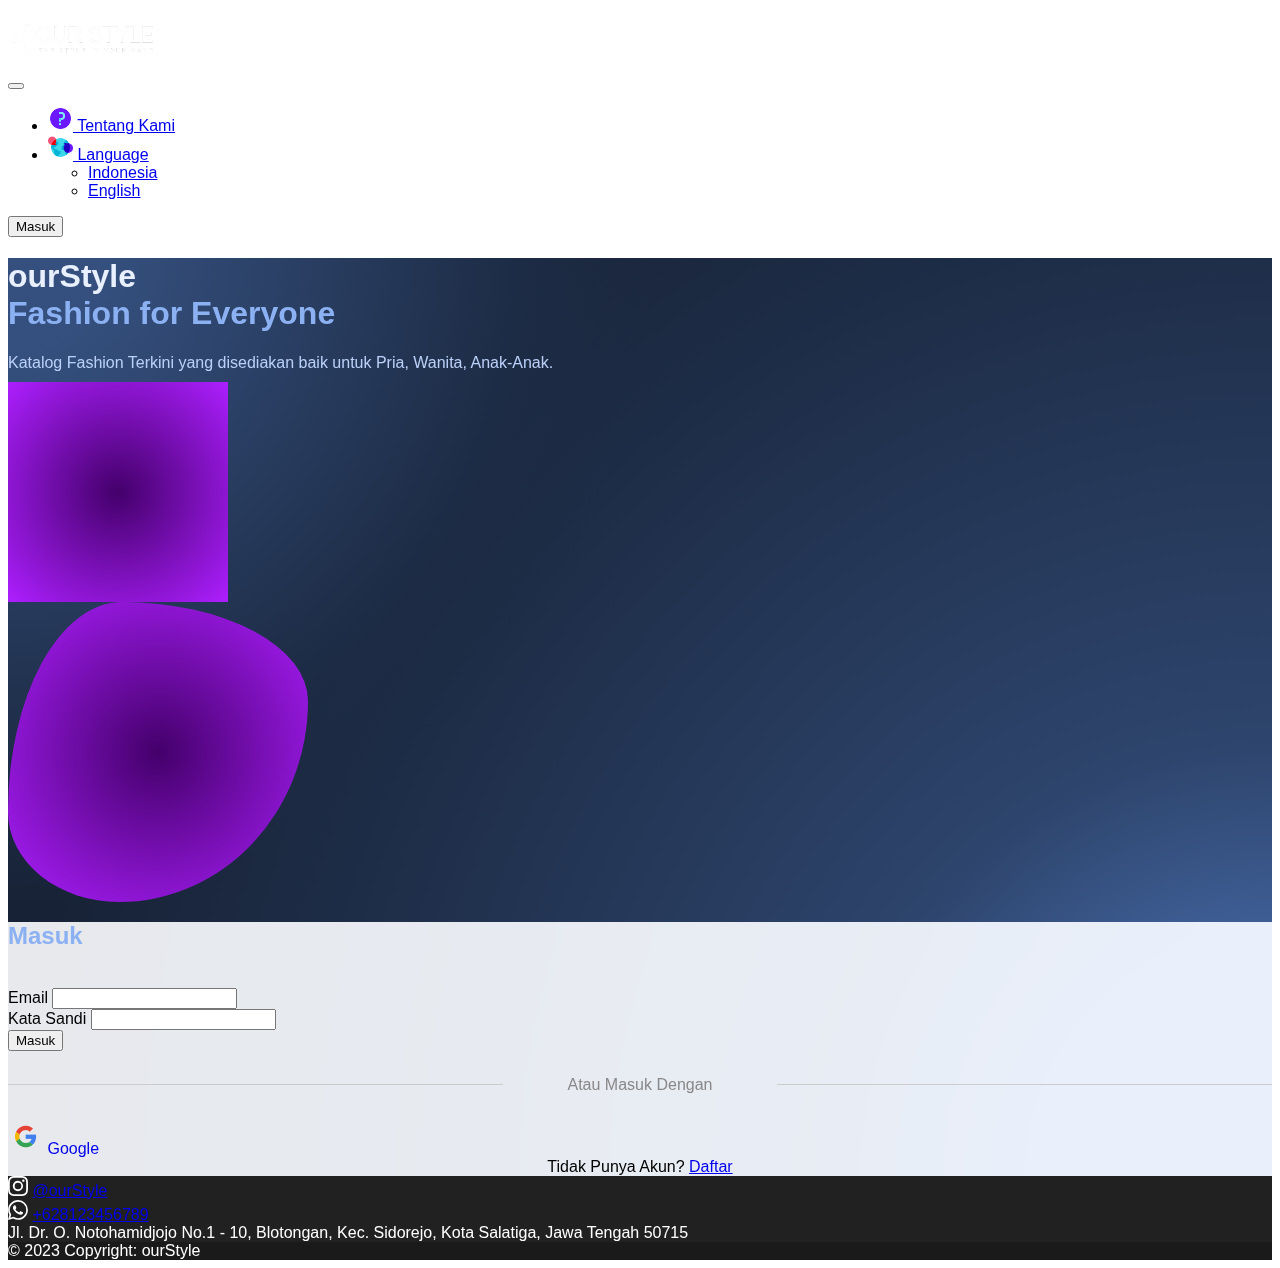
<file: Tugas/login.html>
<!DOCTYPE html>
<html>
  <head>
    <meta charset="utf-8" />
    <meta name="viewport" content="width=device-width, initial-scale=1" />
    <link
      href="https://cdn.jsdelivr.net/npm/bootstrap@5.3.2/dist/css/bootstrap.min.css"
      rel="stylesheet"
      integrity="sha384-T3c6CoIi6uLrA9TneNEoa7RxnatzjcDSCmG1MXxSR1GAsXEV/Dwwykc2MPK8M2HN"
      crossorigin="anonymous"
    />
    <title>Login</title>
    <link rel="icon" href="Images/icon.png" />
    <link rel="stylesheet" href="css/style.css" />
  </head>

  <body>
    <script
      src="https://cdn.jsdelivr.net/npm/bootstrap@5.3.2/dist/js/bootstrap.bundle.min.js"
      integrity="sha384-C6RzsynM9kWDrMNeT87bh95OGNyZPhcTNXj1NW7RuBCsyN/o0jlpcV8Qyq46cDfL"
      crossorigin="anonymous"
    ></script>

    <!-- Navbar -->
    <nav class="navbar navbar-expand-lg navbar-dark bg-dark shadow">
      <div class="container-fluid">
        <div class="col">
          <div class="container-fluid">
            <a class="navbar-brand" href="index.html">
              <img
                src="Images/logo.png"
                alt="Avatar Logo"
                style="width: 150px"
                class="rounded-pill"
              />
            </a>
          </div>
          <button
            class="navbar-toggler"
            type="button"
            data-bs-toggle="collapse"
            data-bs-target="#navbarNavDropdown"
            aria-controls="navbarNavDropdown"
            aria-expanded="false"
            aria-label="Toggle navigation"
          >
            <span class="navbar-toggler-icon"></span>
          </button>
        </div>

        <div class="col">
          <div class="collapse navbar-collapse" id="navbarNavDropdown">
            <ul class="navbar-nav ms-auto">
              <li class="nav-item">
                <a class="nav-link" href="index.html#tentang_kami">
                  <img
                    src="/Tugas/icon/Help.png"
                    alt="Help Logo"
                    style="width: 25px"
                    class="rounded-pill"
                  />
                  Tentang Kami</a
                >
              </li>

              <li class="nav-item dropdown">
                <a
                  class="nav-link dropdown-toggle"
                  href="#"
                  id="navbarDropdownMenuLink"
                  role="button"
                  data-bs-toggle="dropdown"
                  aria-expanded="false"
                >
                  <img
                    src="/Tugas/icon/Bahasa.png"
                    alt="Language Logo"
                    style="width: 25px"
                    class="rounded-pill"
                  />
                  Language
                </a>
                <ul
                  class="dropdown-menu dropdown-menu-dark"
                  aria-labelledby="navbarDropdownMenuLink"
                >
                  <li><a class="dropdown-item" href="#">Indonesia</a></li>
                  <li><a class="dropdown-item" href="#">English</a></li>
                </ul>
              </li>
            </ul>
            <a href="login.html">
              <button type="button" class="btn btn-outline-warning">
                Masuk
              </button>
            </a>
          </div>
        </div>
      </div>
    </nav>
    <!-- End Navbar -->

    <!-- Section: Design Block -->
    <section class="background-radial-gradient overflow-hidden">
      <style>
        .background-radial-gradient {
          background-color: hsl(218, 41%, 15%);
          background-image: radial-gradient(
              650px circle at 0% 0%,
              hsl(218, 41%, 35%) 15%,
              hsl(218, 41%, 30%) 35%,
              hsl(218, 41%, 20%) 75%,
              hsl(218, 41%, 19%) 80%,
              transparent 100%
            ),
            radial-gradient(
              1250px circle at 100% 100%,
              hsl(218, 41%, 45%) 15%,
              hsl(218, 41%, 30%) 35%,
              hsl(218, 41%, 20%) 75%,
              hsl(218, 41%, 19%) 80%,
              transparent 100%
            );
        }

        #radius-shape-1 {
          height: 220px;
          width: 220px;
          top: -60px;
          left: -130px;
          background: radial-gradient(#44006b, #ad1fff);
          overflow: hidden;
        }

        #radius-shape-2 {
          border-radius: 38% 62% 63% 37% / 70% 33% 67% 30%;
          bottom: -60px;
          right: -110px;
          width: 300px;
          height: 300px;
          background: radial-gradient(#44006b, #ad1fff);
          overflow: hidden;
        }

        .bg-glass {
          background-color: hsla(0, 0%, 100%, 0.9) !important;
          backdrop-filter: saturate(200%) blur(25px);
        }
      </style>

      <div class="container px-4 py-5 px-md-5 text-center text-lg-start my-5">
        <div class="row gx-lg-5 align-items-center mb-5">
          <div class="col-lg-6 mb-5 mb-lg-0" style="z-index: 10">
            <h1
              class="my-5 display-5 fw-bold ls-tight"
              style="color: hsl(218, 81%, 95%)"
            >
              ourStyle <br />
              <span style="color: hsl(218, 81%, 75%)"
                >Fashion for Everyone</span
              >
            </h1>
            <p class="mb-4 opacity-70" style="color: hsl(218, 81%, 85%)">
              Katalog Fashion Terkini yang disediakan baik untuk Pria, Wanita,
              Anak-Anak.
            </p>
          </div>

          <div class="col-lg-6 mb-5 mb-lg-0 position-relative">
            <div
              id="radius-shape-1"
              class="position-absolute rounded-circle shadow-5-strong"
            ></div>
            <div
              id="radius-shape-2"
              class="position-absolute shadow-5-strong"
            ></div>

            <div class="card bg-glass">
              <div class="card-body px-4 py-5 px-md-5">
                <div class="text-right" style="color: hsl(218, 81%, 75%)">
                  <h2>Masuk</h2>
                  <br />
                </div>

                <form action="shop.html">
                  <!-- Email input -->
                  <div class="form-outline mb-4">
                    <label class="form-label" for="email">Email</label>
                    <input type="email" id="email" class="form-control" />
                  </div>

                  <!-- Password input -->
                  <div class="form-outline mb-4">
                    <label class="form-label" for="password">Kata Sandi</label>
                    <input type="password" id="password" class="form-control" />
                  </div>

                  <!-- Login with Google button -->

                  <!-- Submit button -->
                  <button type="submit" class="btn btn-dark btn-block mb-4">
                    Masuk
                  </button>
                  <div class="or-container">
                    <div class="line-separator"></div>
                    <div class="or-label">Atau Masuk Dengan</div>
                    <div class="line-separator"></div>
                  </div>
                  <div class="mb-4 text-center">
                    <a
                      class="d-flex align-items-center justify-content-center text"
                      href="#"
                      style="text-decoration: none"
                    >
                      <img
                        src="/Tugas/Images/google.png"
                        alt="Google Logo"
                        style="width: 35px"
                      />
                      Google
                    </a>
                  </div>

                  <!-- Register buttons -->

                  <div class="mb-4 text-center">
                    <div class="or-label">
                      Tidak Punya Akun? <a href="registrasi.html">Daftar</a>
                    </div>
                  </div>
                </form>
              </div>
            </div>
          </div>
        </div>
      </div>
    </section>
    <!-- Section: Design Block -->

    <!--footer-->
    <footer style="background-color: #212121; color: white">
      <div class="container">
        <div class="row p-3">
          <div class="col-sm-8 col-xxl-9">
            <div class="mb-3">
              <svg
                xmlns="http://www.w3.org/2000/svg"
                width="20"
                height="20"
                fill="currentColor"
                class="bi bi-instagram"
                viewBox="0 0 16 16"
              >
                <path
                  d="M8 0C5.829 0 5.556.01 4.703.048 3.85.088 3.269.222 2.76.42a3.917 3.917 0 0 0-1.417.923A3.927 3.927 0 0 0 .42 2.76C.222 3.268.087 3.85.048 4.7.01 5.555 0 5.827 0 8.001c0 2.172.01 2.444.048 3.297.04.852.174 1.433.372 1.942.205.526.478.972.923 1.417.444.445.89.719 1.416.923.51.198 1.09.333 1.942.372C5.555 15.99 5.827 16 8 16s2.444-.01 3.298-.048c.851-.04 1.434-.174 1.943-.372a3.916 3.916 0 0 0 1.416-.923c.445-.445.718-.891.923-1.417.197-.509.332-1.09.372-1.942C15.99 10.445 16 10.173 16 8s-.01-2.445-.048-3.299c-.04-.851-.175-1.433-.372-1.941a3.926 3.926 0 0 0-.923-1.417A3.911 3.911 0 0 0 13.24.42c-.51-.198-1.092-.333-1.943-.372C10.443.01 10.172 0 7.998 0h.003zm-.717 1.442h.718c2.136 0 2.389.007 3.232.046.78.035 1.204.166 1.486.275.373.145.64.319.92.599.28.28.453.546.598.92.11.281.24.705.275 1.485.039.843.047 1.096.047 3.231s-.008 2.389-.047 3.232c-.035.78-.166 1.203-.275 1.485a2.47 2.47 0 0 1-.599.919c-.28.28-.546.453-.92.598-.28.11-.704.24-1.485.276-.843.038-1.096.047-3.232.047s-2.39-.009-3.233-.047c-.78-.036-1.203-.166-1.485-.276a2.478 2.478 0 0 1-.92-.598 2.48 2.48 0 0 1-.6-.92c-.109-.281-.24-.705-.275-1.485-.038-.843-.046-1.096-.046-3.233 0-2.136.008-2.388.046-3.231.036-.78.166-1.204.276-1.486.145-.373.319-.64.599-.92.28-.28.546-.453.92-.598.282-.11.705-.24 1.485-.276.738-.034 1.024-.044 2.515-.045v.002zm4.988 1.328a.96.96 0 1 0 0 1.92.96.96 0 0 0 0-1.92zm-4.27 1.122a4.109 4.109 0 1 0 0 8.217 4.109 4.109 0 0 0 0-8.217zm0 1.441a2.667 2.667 0 1 1 0 5.334 2.667 2.667 0 0 1 0-5.334z"
                />
              </svg>
              <a
                class="m-3 text-white"
                href="https://www.instagram.com/ourStyle"
                >@ourStyle</a
              >
            </div>

            <div>
              <svg
                xmlns="http://www.w3.org/2000/svg"
                width="20"
                height="20"
                fill="currentColor"
                class="bi bi-whatsapp"
                viewBox="0 0 16 16"
              >
                <path
                  d="M13.601 2.326A7.854 7.854 0 0 0 7.994 0C3.627 0 .068 3.558.064 7.926c0 1.399.366 2.76 1.057 3.965L0 16l4.204-1.102a7.933 7.933 0 0 0 3.79.965h.004c4.368 0 7.926-3.558 7.93-7.93A7.898 7.898 0 0 0 13.6 2.326zM7.994 14.521a6.573 6.573 0 0 1-3.356-.92l-.24-.144-2.494.654.666-2.433-.156-.251a6.56 6.56 0 0 1-1.007-3.505c0-3.626 2.957-6.584 6.591-6.584a6.56 6.56 0 0 1 4.66 1.931 6.557 6.557 0 0 1 1.928 4.66c-.004 3.639-2.961 6.592-6.592 6.592zm3.615-4.934c-.197-.099-1.17-.578-1.353-.646-.182-.065-.315-.099-.445.099-.133.197-.513.646-.627.775-.114.133-.232.148-.43.05-.197-.1-.836-.308-1.592-.985-.59-.525-.985-1.175-1.103-1.372-.114-.198-.011-.304.088-.403.087-.088.197-.232.296-.346.1-.114.133-.198.198-.33.065-.134.034-.248-.015-.347-.05-.099-.445-1.076-.612-1.47-.16-.389-.323-.335-.445-.34-.114-.007-.247-.007-.38-.007a.729.729 0 0 0-.529.247c-.182.198-.691.677-.691 1.654 0 .977.71 1.916.81 2.049.098.133 1.394 2.132 3.383 2.992.47.205.84.326 1.129.418.475.152.904.129 1.246.08.38-.058 1.171-.48 1.338-.943.164-.464.164-.86.114-.943-.049-.084-.182-.133-.38-.232z"
                />
              </svg>
              <a
                class="m-3 text-white"
                href="https://wa.me/628123456789?text=Isi Pesan"
                >+628123456789</a
              >
            </div>
          </div>

          <div class="col-sm-4 col-xxl-3 text-end mb-3">
            Jl. Dr. O. Notohamidjojo No.1 - 10, Blotongan, Kec. Sidorejo, Kota
            Salatiga, Jawa Tengah 50715
          </div>
        </div>
      </div>

      <div class="text-center p-3" style="background-color: rgba(0, 0, 0, 0.2)">
        © 2023 Copyright: ourStyle
      </div>
    </footer>
    <!--end footer-->
  </body>
</html>
</file>
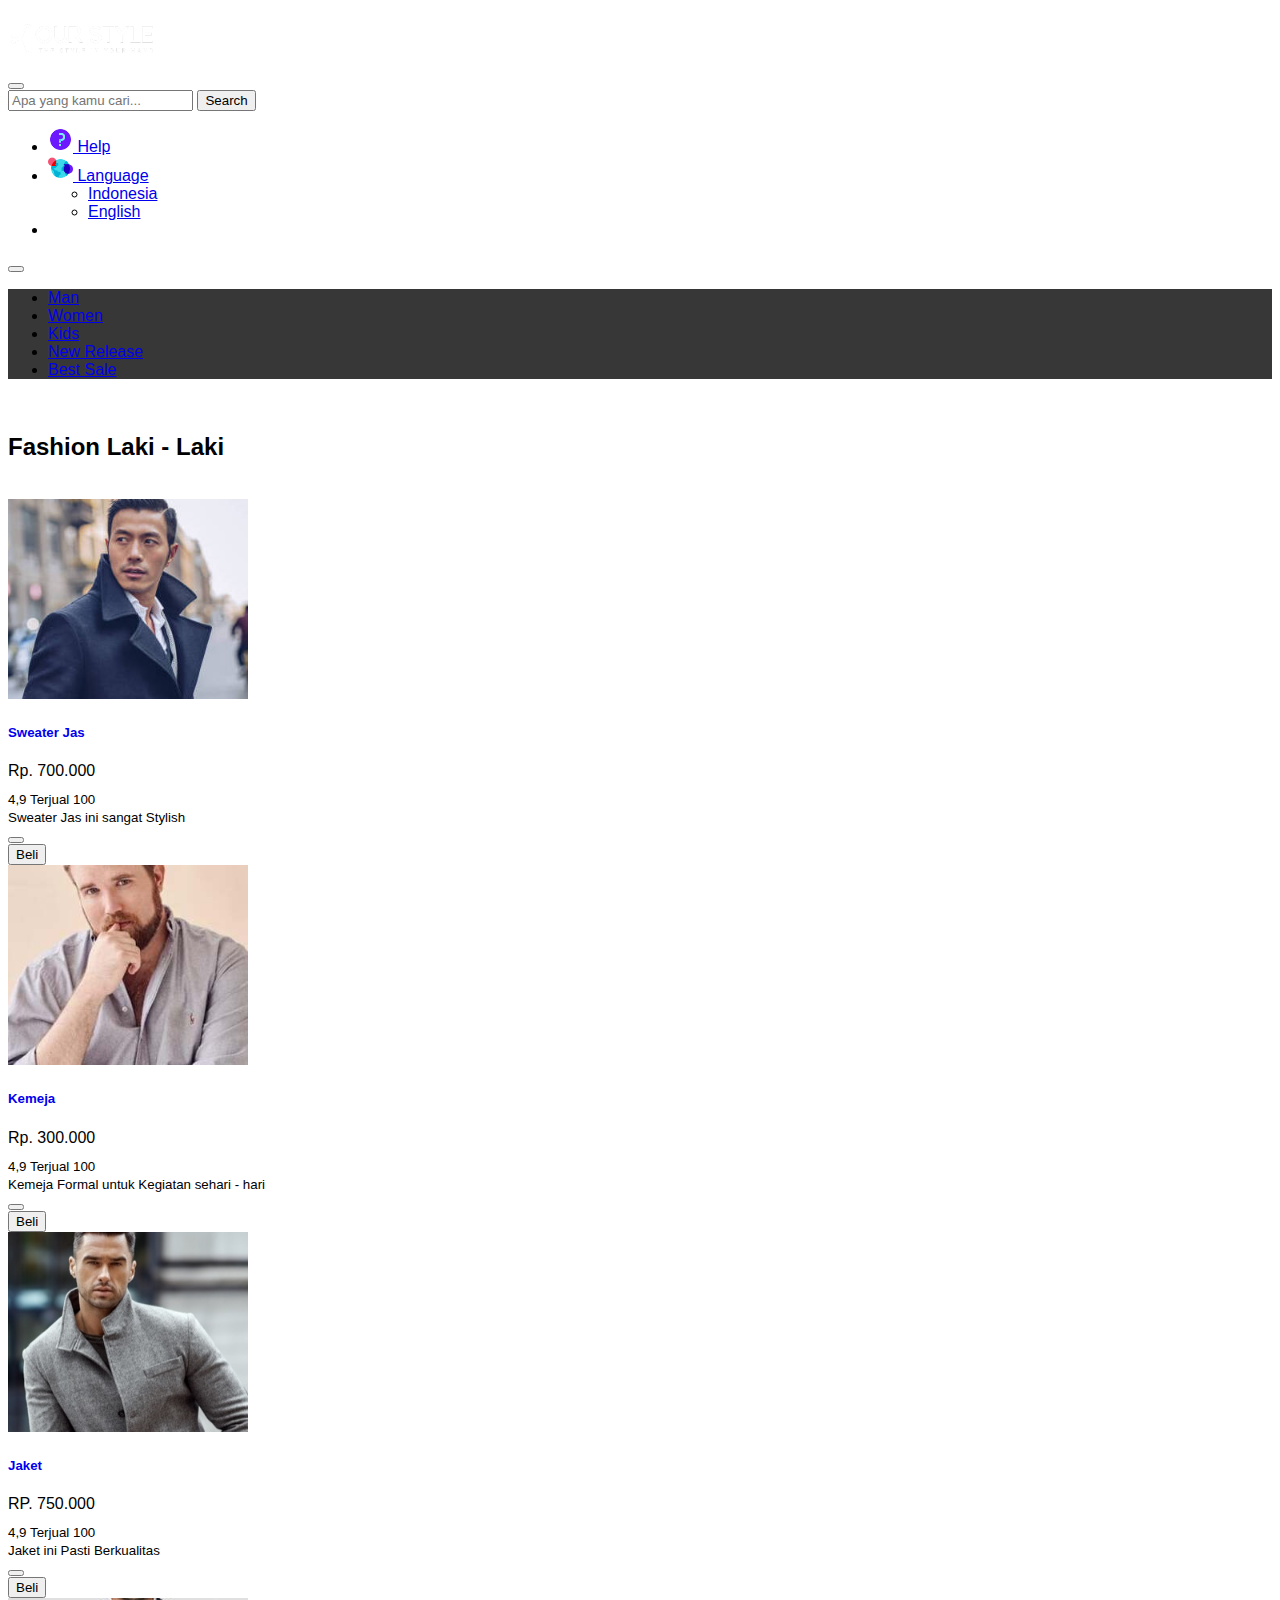
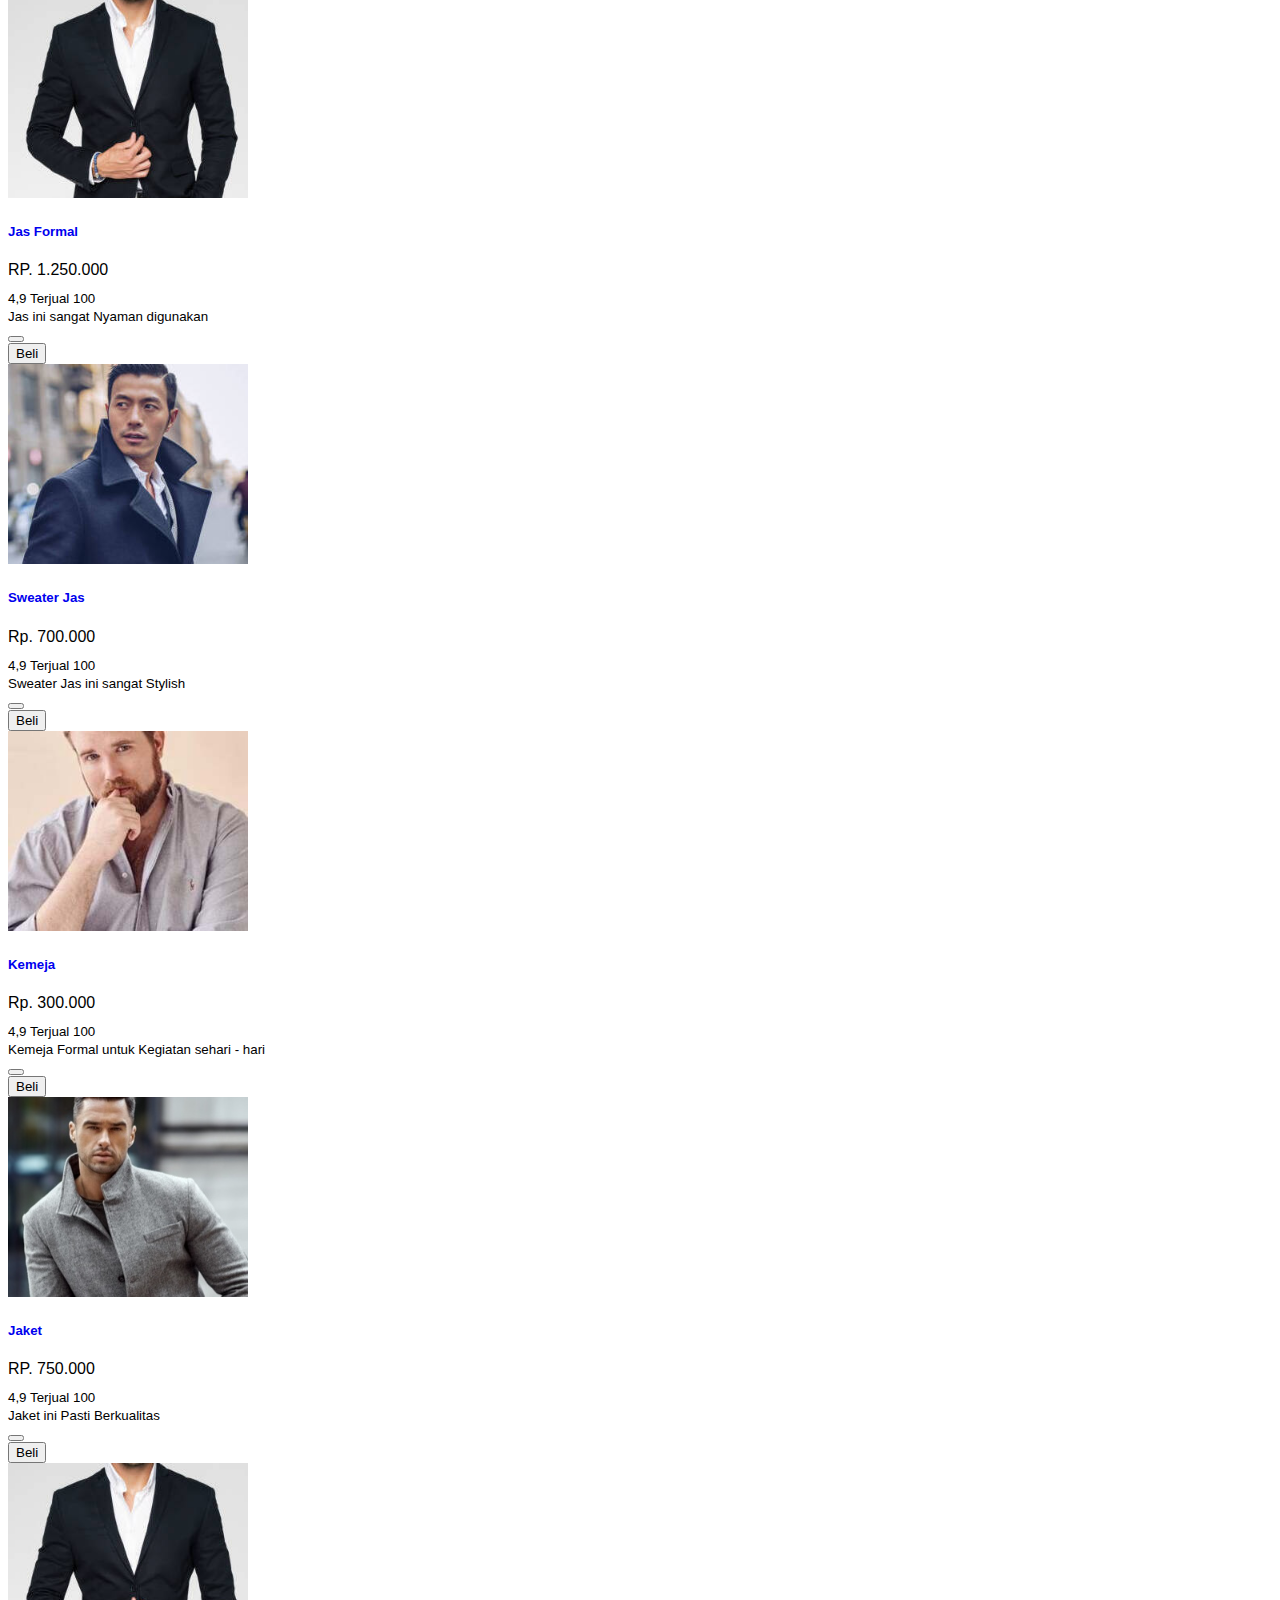
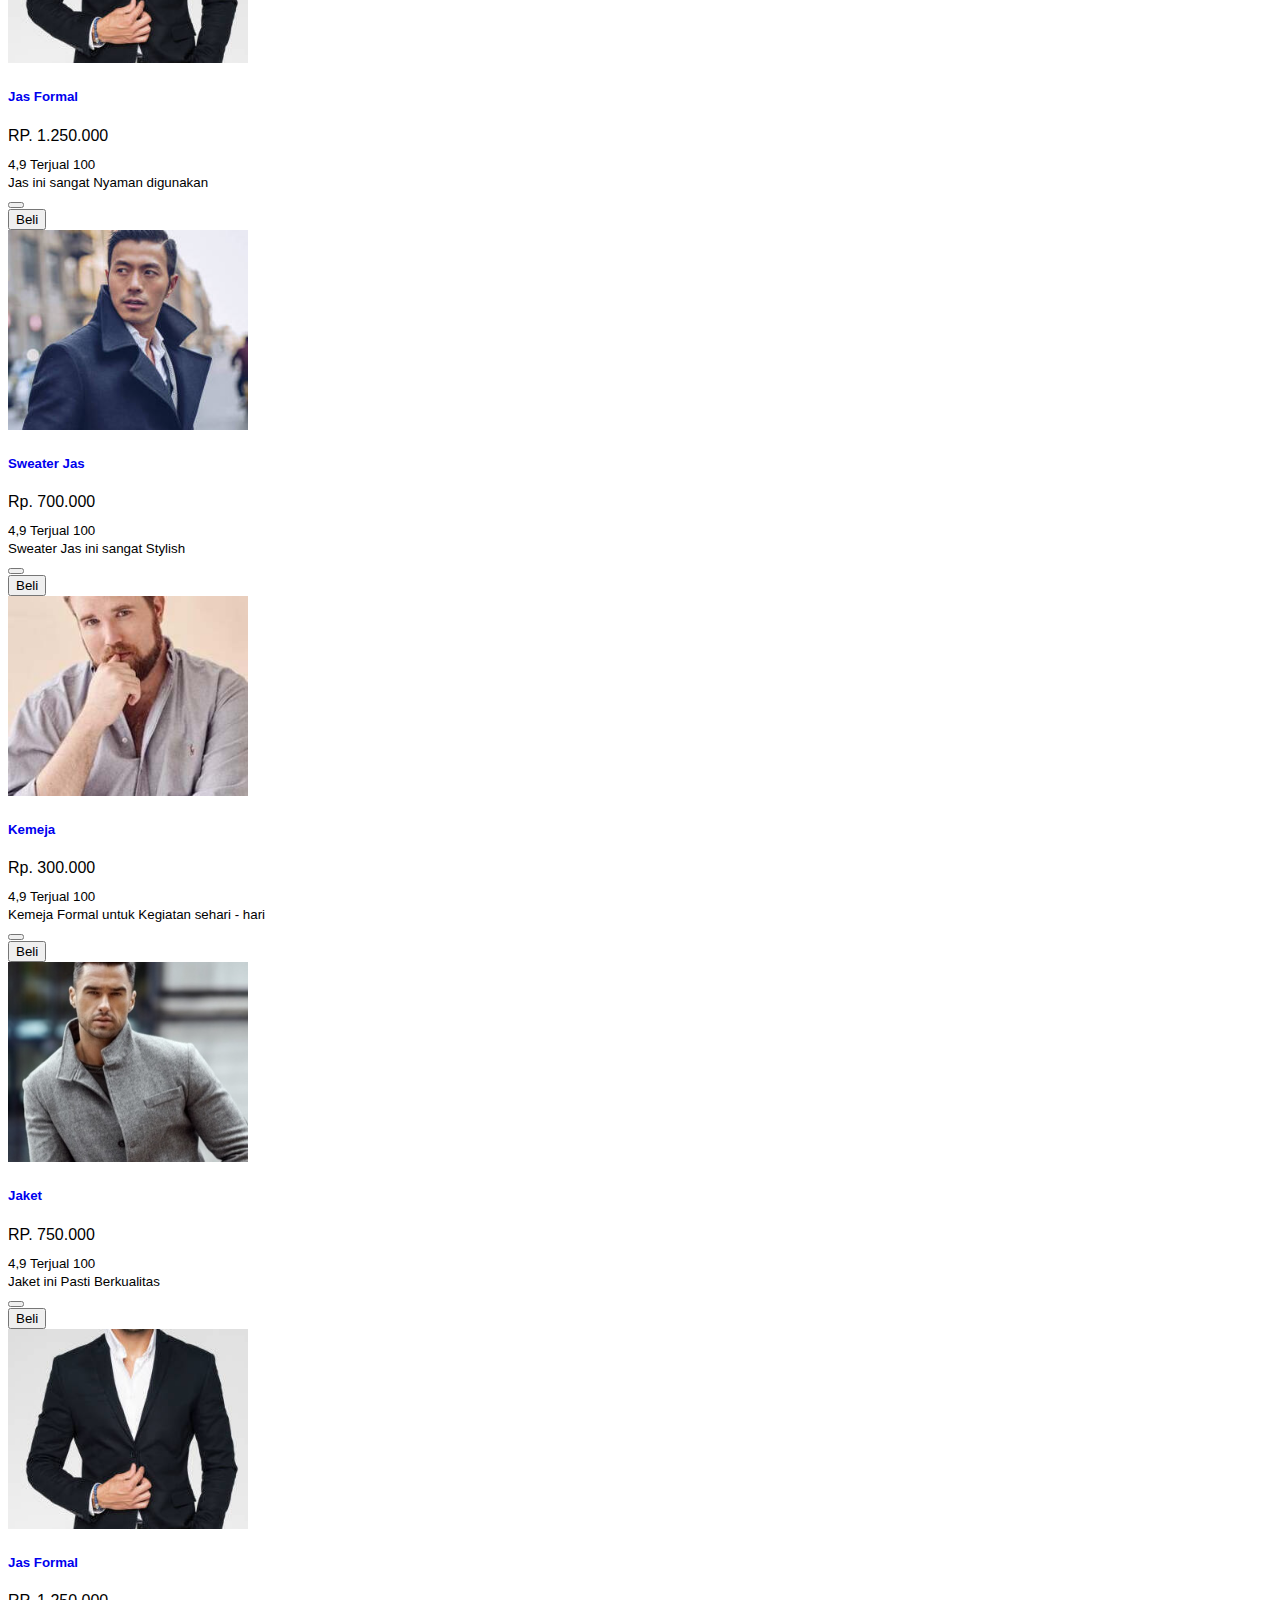
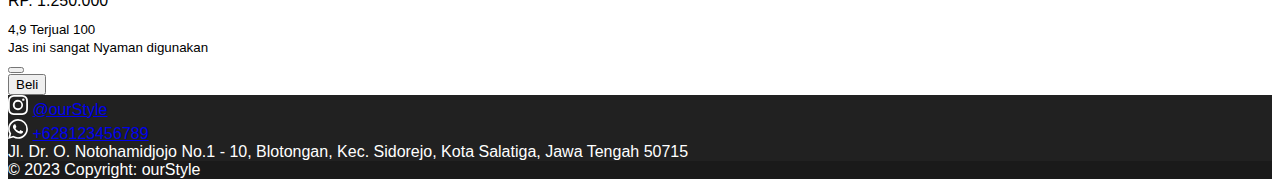
<file: Tugas/Manfasion.html>
<!DOCTYPE html>


<html>
    <head>
        <meta charset="utf-8">
        <meta name="viewport" content="width=device-width, initial-scale=1">
        <link href="https://cdn.jsdelivr.net/npm/bootstrap@5.3.2/dist/css/bootstrap.min.css" rel="stylesheet" integrity="sha384-T3c6CoIi6uLrA9TneNEoa7RxnatzjcDSCmG1MXxSR1GAsXEV/Dwwykc2MPK8M2HN" crossorigin="anonymous">
        <title>Our Style</title>
        <link rel="stylesheet" href="https://cdnjs.cloudflare.com/ajax/libs/font-awesome/6.4.2/css/all.min.css" integrity="sha512-z3gLpd7yknf1YoNbCzqRKc4qyor8gaKU1qmn+CShxbuBusANI9QpRohGBreCFkKxLhei6S9CQXFEbbKuqLg0DA==" crossorigin="anonymous" referrerpolicy="no-referrer" />
        <link rel="icon" href="Images/icon.png">
        <link rel="stylesheet" href="css/style.css" />
        <style>
          .fa-cart-shopping:hover {
            color: rgb(114, 114, 114) !important;
          }
        </style>

    </head>


    
    <body>




        <!-- Navbar -->
   <nav class="navbar navbar-expand-lg navbar-dark bg-dark shadow">
    <div class="container-fluid">
      
      <div class="col">
        <div class="container-fluid">
            <a class="navbar-brand" href="shop.html">
              <img src="Images/logo.png" alt="Avatar Logo" style="width: 150px;" class="rounded-pill"> 
            </a>
          </div>
      <button class="navbar-toggler" type="button" data-bs-toggle="collapse" data-bs-target="#navbarNavDropdown" aria-controls="navbarNavDropdown" aria-expanded="false" aria-label="Toggle navigation">
        <span class="navbar-toggler-icon"></span>
      </button>
    </div>

    <div class="col">
      <div class="container text-center">
        <div class="input-group">
            <input type="search" class="form-control" placeholder="Apa yang kamu cari..." aria-label="Search" aria-describedby="search-addon" />
            <button type="button" class="btn btn-outline-info">Search</button>
        </div>
      </div>
    </div>
    
    <div class="col">
      <div class="collapse navbar-collapse" id="navbarNavDropdown">

        <ul class="navbar-nav ms-auto">

         

          <li class="nav-item">
            <a class="nav-link" href="#">
              <img src="/Tugas/icon/Help.png" alt="Help Logo" style="width: 25px;" class="rounded-pill"> Help</a>
          </li>
          <li class="nav-item dropdown">
           
            <a class="nav-link dropdown-toggle" href="#" id="navbarDropdownMenuLink" role="button" data-bs-toggle="dropdown" aria-expanded="false">
              <img src="/Tugas/icon/Bahasa.png" alt="Language Logo" style="width: 25px;" class="rounded-pill"> 
              Language
            </a>
            <ul class="dropdown-menu dropdown-menu-dark" aria-labelledby="navbarDropdownMenuLink">
              <li><a class="dropdown-item" href="#">Indonesia</a></li>
              <li><a class="dropdown-item" href="#">English</a></li>
            </ul>
          </li>
          
          <li class="nav-item">
            <a class="nav-link" href="cart.html">
              <i class="fa-solid fa-cart-shopping" style="color: #ffffff;">
              </i>   
              
          </li>     
        </ul>
        <a href="#">
          <button type="button" class="btn btn-outline-secondary rounded-pill" onclick="openNav()">
            <i class="fa-solid fa-user" style="color:#ffffff;"></i></button>
        </a>
        <div id="mySidenav" class="sidenav">
          <span class="greeting" style=>Hello, User</span>
          <a href="javascript:void(0)" class="closebtn greeting"style="color: #ffffff;" onclick="closeNav()"><i class="fa-sharp fa-solid fa-xmark"></i></a> 
          <div class="greet-bg">

          </div>

          <a href="#">Tentang</a>
          <a href="#">Layanan</a>
          <a href="#">FAQ</a>
          <a href="#">Customer Service</a>
          <div class="logout-link">
            <a style="color: #818181;" href="index.html">
              <i class="fas fa-right-from-bracket"></i> Logout
            </a>
          </div>
        </div> 
        
         
      </div>
    </div>
      
      
    </div>
  </nav>
  <!-- End Navbar --> 

  <!-- Submenu -->
  <ul class="nav navbar-expand-lg ms-auto navbar-dark justify-content-center"  style="background-color:#383737">
 
    <li class="nav-item">
      <a class="nav-link active text-light link-secondary" aria-current="page" href="Manfasion.html">Man</a>
    </li>
    <li class="nav-item">
      <a class="nav-link text-light link-secondary" aria-current="page" href="Womenfasion.html">Women</a>
    </li>
    <li class="nav-item">
      <a class="nav-link text-light link-secondary" aria-current="page" href="Kidsfasion.html">Kids</a>
    </li>
    <li class="nav-item">
      <a class="nav-link text-light link-secondary" aria-current="page" href="#">New Release</a>
    </li>
    <li class="nav-item">
      <a class="nav-link text-light link-secondary" aria-current="page" href="#">Best Sale</a>
    </li>
  </ul>
  <!-- End Submenu-->
  


<br>
   <!--card-->
   <!-- Man Section -->
<section id="card">
  <div class="container">
    <div class="display-header text-center border-bottom">
      <h2 class="display-7 text-dark text-uppercase">Fashion Laki - Laki</h2>
    </div>
    <br>
    <div class="row row-cols-1 row-cols-md-4 g-4">
      <div class="col mb-3">
        <div class="card h-100">
          <a href="detail_barang.html">
          <img src="Images/ManF_2.jpg" class="card-img-top" alt="...">
          </a>
          <div class="card-body">

            <h5 class="card-title"> <a href="#" class="text-black" style="text-decoration: none;">Sweater Jas</a> </h5>
            <p class="card-text">Rp. 700.000</p>
            <div class="card-subtitle"> 
              <small class="fa fa-star-half-alt"> 4,9 </small>
              <small> Terjual 100 </small>
            </div>
            <small class="text-muted">Sweater Jas ini sangat Stylish</small>

          </div>
          <div class="card-footer text-md-center">
            <div class="row">
                    <div class="col">
                      <button class="btn btn-light cart-button btn-block ">
                        <span class="dot"></span><i class="fa fa-cart-plus"></i> 
                      </button>
                    </div>
                    
                    <div class="col">
                      <a href="detail_barang.html"><button class="btn btn-dark cart-button btn-block">
                        <i class="fa fa-cash-register"></i> Beli
                      </button>
                      </a>
                    </div>
                  </div>
          </div>
        </div>
      </div>
      <div class="col mb-3">
        <div class="card h-100">
          <a href="detail_barang.html">
          <img src="Images/ManF_6.jpg" class="card-img-top" alt="...">
          </a>
          <div class="card-body">
            <h5 class="card-title"> <a href="#" class="text-black" style="text-decoration: none;">Kemeja</a> </h5>
            <p class="card-text">Rp. 300.000</p>
            <div class="card-subtitle"> 
              <small class="fa fa-star-half-alt"> 4,9 </small>
              <small> Terjual 100 </small>
            </div>
            <small class="text-muted">Kemeja Formal untuk Kegiatan sehari - hari</small>
          </div>
          <div class="card-footer text-md-center">
            <div class="row">
                    <div class="col">
                      <button class="btn btn-light cart-button btn-block ">
                        <span class="dot"></span><i class="fa fa-cart-plus"></i> 
                      </button>
                    </div>
                    
                    <div class="col">
                      <button class="btn btn-dark cart-button btn-block">
                        <i class="fa fa-cash-register"></i> Beli
                      </button>
                    </div>
                  </div>
          </div>
        </div>
      </div>
      <div class="col mb-3">
        <div class="card h-100">
          <a href="detail_barang.html">
          <img src="Images/ManF_7.jpg" class="card-img-top" alt="...">
          </a>
          <div class="card-body">
            
            <h5 class="card-title"> <a href="#" class="text-black" style="text-decoration: none;">Jaket</a> </h5>
            <p class="card-text">RP. 750.000</p>
            <div class="card-subtitle"> 
              <small class="fa fa-star-half-alt"> 4,9 </small>
              <small> Terjual 100 </small>
            </div>
            <small class="text-muted">Jaket ini Pasti Berkualitas</small>
          </div>
          <div class="card-footer text-md-center">
            <div class="row">
                    <div class="col">
                      <button class="btn btn-light cart-button btn-block ">
                        <span class="dot"></span><i class="fa fa-cart-plus"></i> 
                      </button>
                    </div>
                    
                    <div class="col">
                      <button class="btn btn-dark cart-button btn-block">
                        <i class="fa fa-cash-register"></i> Beli
                      </button>
                    </div>
                  </div>
          </div>
        </div>
      </div>
      <div class="col mb-3">
        <div class="card h-100">
          <a href="detail_barang.html">
          <img src="Images/ManF_9.jpg" class="card-img-top" alt="...">
          </a>
          <div class="card-body">
            
            <h5 class="card-title"> <a href="#" class="text-black" style="text-decoration: none;">Jas Formal</a> </h5>
            <p class="card-text">RP. 1.250.000</p>
            <div class="card-subtitle"> 
              <small class="fa fa-star-half-alt"> 4,9 </small>
              <small> Terjual 100 </small>
            </div>
            <small class="text-muted">Jas ini sangat Nyaman digunakan</small>
          </div>
          <div class="card-footer text-md-center">
            <div class="row">
                    <div class="col">
                      <button class="btn btn-light cart-button btn-block ">
                        <span class="dot"></span><i class="fa fa-cart-plus"></i> 
                      </button>
                    </div>
                    
                    <div class="col">
                      <button class="btn btn-dark cart-button btn-block">
                        <i class="fa fa-cash-register"></i> Beli
                      </button>
                    </div>
                  </div>
          </div>
        </div>
      </div>
    </div>



    <div class="row row-cols-1 row-cols-md-4 g-4">
      <div class="col mb-3">
        <div class="card h-100">
          <a href="detail_barang.html">
          <img src="Images/ManF_2.jpg" class="card-img-top" alt="...">
          </a>
          <div class="card-body">

            <h5 class="card-title"> <a href="#" class="text-black" style="text-decoration: none;">Sweater Jas</a> </h5>
            <p class="card-text">Rp. 700.000</p>
            <div class="card-subtitle"> 
              <small class="fa fa-star-half-alt"> 4,9 </small>
              <small> Terjual 100 </small>
            </div>
            <small class="text-muted">Sweater Jas ini sangat Stylish</small>

          </div>
          <div class="card-footer text-md-center">
            <div class="row">
                    <div class="col">
                      <button class="btn btn-light cart-button btn-block ">
                        <span class="dot"></span><i class="fa fa-cart-plus"></i> 
                      </button>
                    </div>
                    
                    <div class="col">
                      <button class="btn btn-dark cart-button btn-block">
                        <i class="fa fa-cash-register"></i> Beli
                      </button>
                    </div>
                  </div>
          </div>
        </div>
      </div>
      <div class="col mb-3">
        <div class="card h-100">
          <a href="detail_barang.html">
          <img src="Images/ManF_6.jpg" class="card-img-top" alt="...">
          </a>
          <div class="card-body">
            <h5 class="card-title"> <a href="#" class="text-black" style="text-decoration: none;">Kemeja</a> </h5>
            <p class="card-text">Rp. 300.000</p>
            <div class="card-subtitle"> 
              <small class="fa fa-star-half-alt"> 4,9 </small>
              <small> Terjual 100 </small>
            </div>
            <small class="text-muted">Kemeja Formal untuk Kegiatan sehari - hari</small>
          </div>
          <div class="card-footer text-md-center">
            <div class="row">
                    <div class="col">
                      <button class="btn btn-light cart-button btn-block ">
                        <span class="dot"></span><i class="fa fa-cart-plus"></i> 
                      </button>
                    </div>
                    
                    <div class="col">
                      <button class="btn btn-dark cart-button btn-block">
                        <i class="fa fa-cash-register"></i> Beli
                      </button>
                    </div>
                  </div>
          </div>
        </div>
      </div>
      <div class="col mb-3">
        <div class="card h-100">
          <a href="detail_barang.html">
          <img src="Images/ManF_7.jpg" class="card-img-top" alt="...">
          </a>
          <div class="card-body">
            
            <h5 class="card-title"> <a href="#" class="text-black" style="text-decoration: none;">Jaket</a> </h5>
            <p class="card-text">RP. 750.000</p>
            <div class="card-subtitle"> 
              <small class="fa fa-star-half-alt"> 4,9 </small>
              <small> Terjual 100 </small>
            </div>
            <small class="text-muted">Jaket ini Pasti Berkualitas</small>
          </div>
          <div class="card-footer text-md-center">
            <div class="row">
                    <div class="col">
                      <button class="btn btn-light cart-button btn-block ">
                        <span class="dot"></span><i class="fa fa-cart-plus"></i> 
                      </button>
                    </div>
                    
                    <div class="col">
                      <button class="btn btn-dark cart-button btn-block">
                        <i class="fa fa-cash-register"></i> Beli
                      </button>
                    </div>
                  </div>
          </div>
        </div>
      </div>
      <div class="col mb-3">
        <div class="card h-100">
          <a href="detail_barang.html">
          <img src="Images/ManF_9.jpg" class="card-img-top" alt="...">
          </a>
          <div class="card-body">
            
            <h5 class="card-title"> <a href="#" class="text-black" style="text-decoration: none;">Jas Formal</a> </h5>
            <p class="card-text">RP. 1.250.000</p>
            <div class="card-subtitle"> 
              <small class="fa fa-star-half-alt"> 4,9 </small>
              <small> Terjual 100 </small>
            </div>
            <small class="text-muted">Jas ini sangat Nyaman digunakan</small>
          </div>
          <div class="card-footer text-md-center">
            <div class="row">
                    <div class="col">
                      <button class="btn btn-light cart-button btn-block ">
                        <span class="dot"></span><i class="fa fa-cart-plus"></i> 
                      </button>
                    </div>
                    
                    <div class="col">
                      <button class="btn btn-dark cart-button btn-block">
                        <i class="fa fa-cash-register"></i> Beli
                      </button>
                    </div>
                  </div>
          </div>
        </div>
      </div>
    </div>

    <div class="row row-cols-1 row-cols-md-4 g-4">
      <div class="col mb-3">
        <div class="card h-100">
          <a href="detail_barang.html">
          <img src="Images/ManF_2.jpg" class="card-img-top" alt="...">
          </a>
          <div class="card-body">

            <h5 class="card-title"> <a href="#" class="text-black" style="text-decoration: none;">Sweater Jas</a> </h5>
            <p class="card-text">Rp. 700.000</p>
            <div class="card-subtitle"> 
              <small class="fa fa-star-half-alt"> 4,9 </small>
              <small> Terjual 100 </small>
            </div>
            <small class="text-muted">Sweater Jas ini sangat Stylish</small>

          </div>
          <div class="card-footer text-md-center">
            <div class="row">
                    <div class="col">
                      <button class="btn btn-light cart-button btn-block ">
                        <span class="dot"></span><i class="fa fa-cart-plus"></i> 
                      </button>
                    </div>
                    
                    <div class="col">
                      <button class="btn btn-dark cart-button btn-block">
                        <i class="fa fa-cash-register"></i> Beli
                      </button>
                    </div>
                  </div>
          </div>
        </div>
      </div>
      <div class="col mb-3">
        <div class="card h-100">
          <a href="detail_barang.html">
          <img src="Images/ManF_6.jpg" class="card-img-top" alt="...">
          </a>
          <div class="card-body">
            <h5 class="card-title"> <a href="#" class="text-black" style="text-decoration: none;">Kemeja</a> </h5>
            <p class="card-text">Rp. 300.000</p>
            <div class="card-subtitle"> 
              <small class="fa fa-star-half-alt"> 4,9 </small>
              <small> Terjual 100 </small>
            </div>
            <small class="text-muted">Kemeja Formal untuk Kegiatan sehari - hari</small>
          </div>
          <div class="card-footer text-md-center">
            <div class="row">
                    <div class="col">
                      <button class="btn btn-light cart-button btn-block ">
                        <span class="dot"></span><i class="fa fa-cart-plus"></i> 
                      </button>
                    </div>
                    
                    <div class="col">
                      <button class="btn btn-dark cart-button btn-block">
                        <i class="fa fa-cash-register"></i> Beli
                      </button>
                    </div>
                  </div>
          </div>
        </div>
      </div>
      <div class="col mb-3">
        <div class="card h-100">
          <a href="detail_barang.html">
          <img src="Images/ManF_7.jpg" class="card-img-top" alt="...">
          </a>
          <div class="card-body">
            
            <h5 class="card-title"> <a href="#" class="text-black" style="text-decoration: none;">Jaket</a> </h5>
            <p class="card-text">RP. 750.000</p>
            <div class="card-subtitle"> 
              <small class="fa fa-star-half-alt"> 4,9 </small>
              <small> Terjual 100 </small>
            </div>
            <small class="text-muted">Jaket ini Pasti Berkualitas</small>
          </div>
          <div class="card-footer text-md-center">
            <div class="row">
                    <div class="col">
                      <button class="btn btn-light cart-button btn-block ">
                        <span class="dot"></span><i class="fa fa-cart-plus"></i> 
                      </button>
                    </div>
                    
                    <div class="col">
                      <button class="btn btn-dark cart-button btn-block">
                        <i class="fa fa-cash-register"></i> Beli
                      </button>
                    </div>
                  </div>
          </div>
        </div>
      </div>
      <div class="col mb-3">
        <div class="card h-100">
          <a href="detail_barang.html">
          <img src="Images/ManF_9.jpg" class="card-img-top" alt="...">
          </a>
          <div class="card-body">
            
            <h5 class="card-title"> <a href="#" class="text-black" style="text-decoration: none;">Jas Formal</a> </h5>
            <p class="card-text">RP. 1.250.000</p>
            <div class="card-subtitle"> 
              <small class="fa fa-star-half-alt"> 4,9 </small>
              <small> Terjual 100 </small>
            </div>
            <small class="text-muted">Jas ini sangat Nyaman digunakan</small>
          </div>
          <div class="card-footer text-md-center">
            <div class="row">
                    <div class="col">
                      <button class="btn btn-light cart-button btn-block ">
                        <span class="dot"></span><i class="fa fa-cart-plus"></i> 
                      </button>
                    </div>
                    
                    <div class="col">
                      <button class="btn btn-dark cart-button btn-block">
                        <i class="fa fa-cash-register"></i> Beli
                      </button>
                    </div>
                  </div>
          </div>
        </div>
      </div>
    </div>

    
  </div>
</section>


<!--End card-->

  <!--footer-->
  <footer  style="background-color:#212121 ;color: white;">
    <div class="container " >
      <div class="row p-3">
        <div class="col-sm-8 col-xxl-9">
          <div class="mb-3">
            <svg xmlns="http://www.w3.org/2000/svg" width="20" height="20" fill="currentColor" class="bi bi-instagram"
              viewBox="0 0 16 16">
              <path
                d="M8 0C5.829 0 5.556.01 4.703.048 3.85.088 3.269.222 2.76.42a3.917 3.917 0 0 0-1.417.923A3.927 3.927 0 0 0 .42 2.76C.222 3.268.087 3.85.048 4.7.01 5.555 0 5.827 0 8.001c0 2.172.01 2.444.048 3.297.04.852.174 1.433.372 1.942.205.526.478.972.923 1.417.444.445.89.719 1.416.923.51.198 1.09.333 1.942.372C5.555 15.99 5.827 16 8 16s2.444-.01 3.298-.048c.851-.04 1.434-.174 1.943-.372a3.916 3.916 0 0 0 1.416-.923c.445-.445.718-.891.923-1.417.197-.509.332-1.09.372-1.942C15.99 10.445 16 10.173 16 8s-.01-2.445-.048-3.299c-.04-.851-.175-1.433-.372-1.941a3.926 3.926 0 0 0-.923-1.417A3.911 3.911 0 0 0 13.24.42c-.51-.198-1.092-.333-1.943-.372C10.443.01 10.172 0 7.998 0h.003zm-.717 1.442h.718c2.136 0 2.389.007 3.232.046.78.035 1.204.166 1.486.275.373.145.64.319.92.599.28.28.453.546.598.92.11.281.24.705.275 1.485.039.843.047 1.096.047 3.231s-.008 2.389-.047 3.232c-.035.78-.166 1.203-.275 1.485a2.47 2.47 0 0 1-.599.919c-.28.28-.546.453-.92.598-.28.11-.704.24-1.485.276-.843.038-1.096.047-3.232.047s-2.39-.009-3.233-.047c-.78-.036-1.203-.166-1.485-.276a2.478 2.478 0 0 1-.92-.598 2.48 2.48 0 0 1-.6-.92c-.109-.281-.24-.705-.275-1.485-.038-.843-.046-1.096-.046-3.233 0-2.136.008-2.388.046-3.231.036-.78.166-1.204.276-1.486.145-.373.319-.64.599-.92.28-.28.546-.453.92-.598.282-.11.705-.24 1.485-.276.738-.034 1.024-.044 2.515-.045v.002zm4.988 1.328a.96.96 0 1 0 0 1.92.96.96 0 0 0 0-1.92zm-4.27 1.122a4.109 4.109 0 1 0 0 8.217 4.109 4.109 0 0 0 0-8.217zm0 1.441a2.667 2.667 0 1 1 0 5.334 2.667 2.667 0 0 1 0-5.334z" />
            </svg>
            <a class="m-3 text-white" href="https://www.instagram.com/ourStyle">@ourStyle</a>
          </div>
   
          <div>
            <svg xmlns="http://www.w3.org/2000/svg" width="20" height="20" fill="currentColor" class="bi bi-whatsapp"
              viewBox="0 0 16 16">
              <path
                d="M13.601 2.326A7.854 7.854 0 0 0 7.994 0C3.627 0 .068 3.558.064 7.926c0 1.399.366 2.76 1.057 3.965L0 16l4.204-1.102a7.933 7.933 0 0 0 3.79.965h.004c4.368 0 7.926-3.558 7.93-7.93A7.898 7.898 0 0 0 13.6 2.326zM7.994 14.521a6.573 6.573 0 0 1-3.356-.92l-.24-.144-2.494.654.666-2.433-.156-.251a6.56 6.56 0 0 1-1.007-3.505c0-3.626 2.957-6.584 6.591-6.584a6.56 6.56 0 0 1 4.66 1.931 6.557 6.557 0 0 1 1.928 4.66c-.004 3.639-2.961 6.592-6.592 6.592zm3.615-4.934c-.197-.099-1.17-.578-1.353-.646-.182-.065-.315-.099-.445.099-.133.197-.513.646-.627.775-.114.133-.232.148-.43.05-.197-.1-.836-.308-1.592-.985-.59-.525-.985-1.175-1.103-1.372-.114-.198-.011-.304.088-.403.087-.088.197-.232.296-.346.1-.114.133-.198.198-.33.065-.134.034-.248-.015-.347-.05-.099-.445-1.076-.612-1.47-.16-.389-.323-.335-.445-.34-.114-.007-.247-.007-.38-.007a.729.729 0 0 0-.529.247c-.182.198-.691.677-.691 1.654 0 .977.71 1.916.81 2.049.098.133 1.394 2.132 3.383 2.992.47.205.84.326 1.129.418.475.152.904.129 1.246.08.38-.058 1.171-.48 1.338-.943.164-.464.164-.86.114-.943-.049-.084-.182-.133-.38-.232z" />
            </svg>
            <a class="m-3 text-white" href="https://wa.me/628123456789?text=Isi Pesan">+628123456789</a>
          </div>
        </div>
   
        <div class="col-sm-4 col-xxl-3 text-end mb-3">
          Jl. Dr. O. Notohamidjojo No.1 - 10, Blotongan, Kec. Sidorejo, 
          Kota Salatiga, Jawa Tengah 50715
        </div>
      </div>
    </div>
   
      <div class="text-center p-3" style="background-color: rgba(0, 0, 0, 0.2);">
        © 2023 Copyright: ourStyle
      </div>
   
  </footer>

  <!--end footer-->
  <script src="https://cdn.jsdelivr.net/npm/bootstrap@5.3.2/dist/js/bootstrap.bundle.min.js" integrity="sha384-C6RzsynM9kWDrMNeT87bh95OGNyZPhcTNXj1NW7RuBCsyN/o0jlpcV8Qyq46cDfL" crossorigin="anonymous"></script>
  <script src="js/cart.js"> </script>
    </body>

</html>
</file>
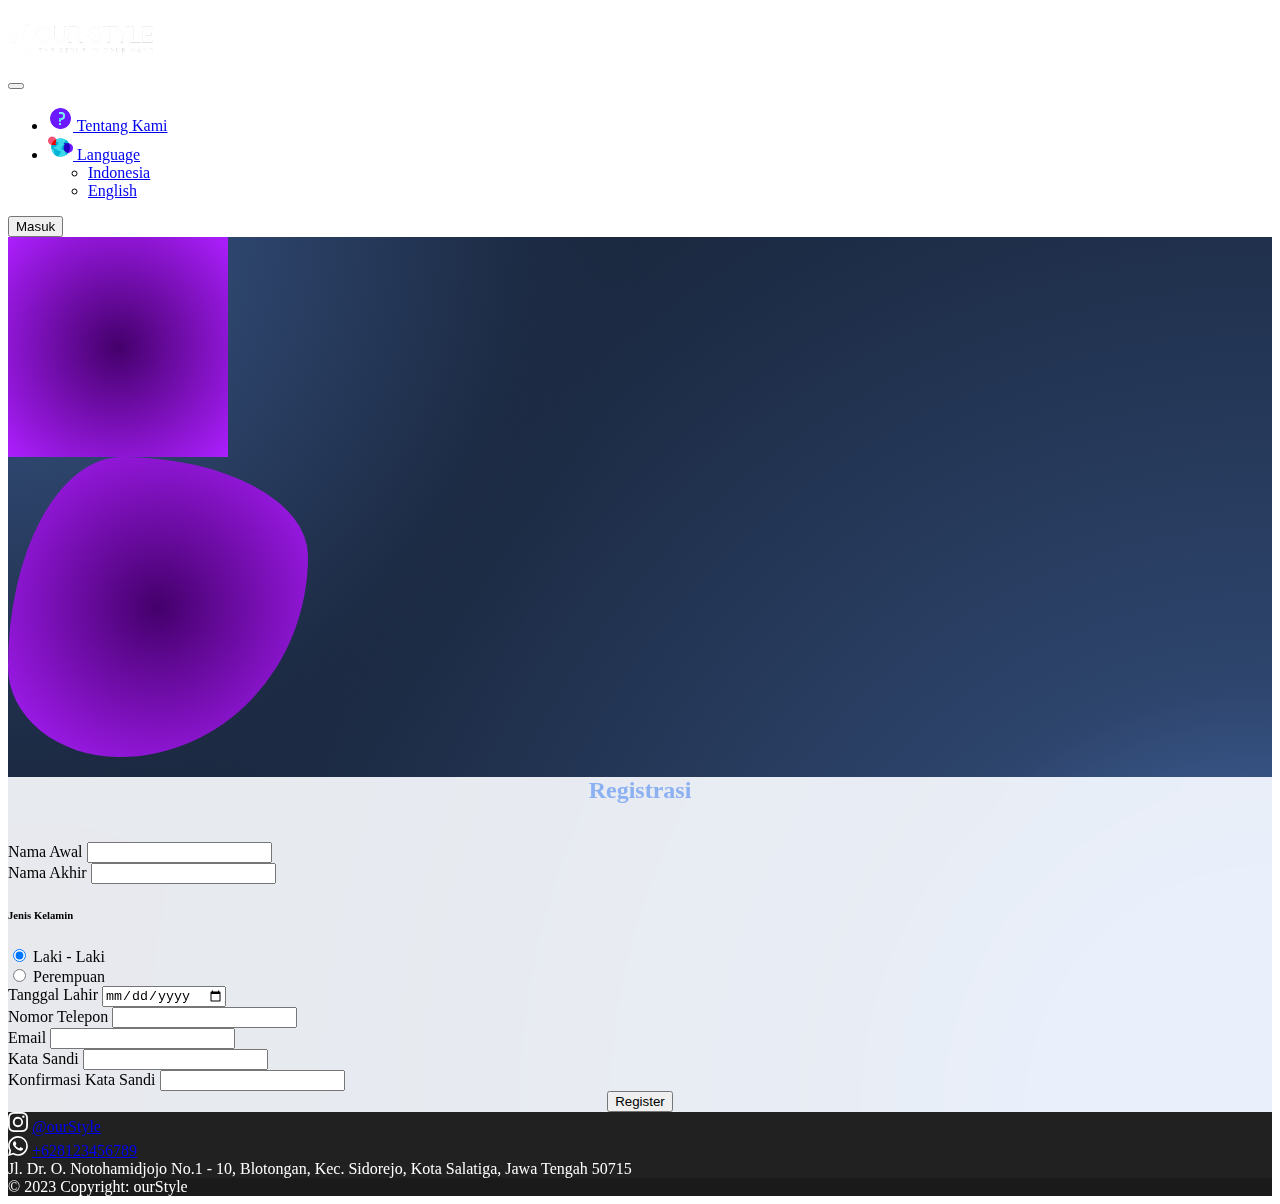
<file: Tugas/registrasi.html>
<!DOCTYPE html>
<html>
  <head>
    <meta charset="utf-8" />
    <meta name="viewport" content="width=device-width, initial-scale=1" />
    <link
      href="https://cdn.jsdelivr.net/npm/bootstrap@5.3.2/dist/css/bootstrap.min.css"
      rel="stylesheet"
      integrity="sha384-T3c6CoIi6uLrA9TneNEoa7RxnatzjcDSCmG1MXxSR1GAsXEV/Dwwykc2MPK8M2HN"
      crossorigin="anonymous"
    />
    <title>Registrasi</title>
    <link rel="icon" href="Images/icon.png" />
  </head>

  <body>
    <script
      src="https://cdn.jsdelivr.net/npm/bootstrap@5.3.2/dist/js/bootstrap.bundle.min.js"
      integrity="sha384-C6RzsynM9kWDrMNeT87bh95OGNyZPhcTNXj1NW7RuBCsyN/o0jlpcV8Qyq46cDfL"
      crossorigin="anonymous"
    ></script>

    <!-- Navbar -->
    <nav class="navbar navbar-expand-lg navbar-dark bg-dark shadow">
      <div class="container-fluid">
        <div class="col">
          <div class="container-fluid">
            <a class="navbar-brand" href="index.html">
              <img
                src="Images/logo.png"
                alt="Avatar Logo"
                style="width: 150px"
                class="rounded-pill"
              />
            </a>
          </div>
          <button
            class="navbar-toggler"
            type="button"
            data-bs-toggle="collapse"
            data-bs-target="#navbarNavDropdown"
            aria-controls="navbarNavDropdown"
            aria-expanded="false"
            aria-label="Toggle navigation"
          >
            <span class="navbar-toggler-icon"></span>
          </button>
        </div>

        <div class="col">
          <div class="collapse navbar-collapse" id="navbarNavDropdown">
            <ul class="navbar-nav ms-auto">
              <li class="nav-item">
                <a class="nav-link" href="index.html#tentang_kami">
                  <img
                    src="/Tugas/icon/Help.png"
                    alt="Help Logo"
                    style="width: 25px"
                    class="rounded-pill"
                  />
                  Tentang Kami</a
                >
              </li>

              <li class="nav-item dropdown">
                <a
                  class="nav-link dropdown-toggle"
                  href="#"
                  id="navbarDropdownMenuLink"
                  role="button"
                  data-bs-toggle="dropdown"
                  aria-expanded="false"
                >
                  <img
                    src="/Tugas/icon/Bahasa.png"
                    alt="Language Logo"
                    style="width: 25px"
                    class="rounded-pill"
                  />
                  Language
                </a>
                <ul
                  class="dropdown-menu dropdown-menu-dark"
                  aria-labelledby="navbarDropdownMenuLink"
                >
                  <li><a class="dropdown-item" href="#">Indonesia</a></li>
                  <li><a class="dropdown-item" href="#">English</a></li>
                </ul>
              </li>
            </ul>
            <a href="login.html">
              <button type="button" class="btn btn-outline-warning">
                Masuk
              </button>
            </a>
          </div>
        </div>
      </div>
    </nav>
    <!-- End Navbar -->

    <!-- Section: Design Block -->
    <section class="background-radial-gradient overflow-hidden">
      <style>
        .background-radial-gradient {
          background-color: hsl(218, 41%, 15%);
          background-image: radial-gradient(
              650px circle at 0% 0%,
              hsl(218, 41%, 35%) 15%,
              hsl(218, 41%, 30%) 35%,
              hsl(218, 41%, 20%) 75%,
              hsl(218, 41%, 19%) 80%,
              transparent 100%
            ),
            radial-gradient(
              1250px circle at 100% 100%,
              hsl(218, 41%, 45%) 15%,
              hsl(218, 41%, 30%) 35%,
              hsl(218, 41%, 20%) 75%,
              hsl(218, 41%, 19%) 80%,
              transparent 100%
            );
        }

        #radius-shape-1 {
          height: 220px;
          width: 220px;
          top: -60px;
          left: -130px;
          background: radial-gradient(#44006b, #ad1fff);
          overflow: hidden;
        }

        #radius-shape-2 {
          border-radius: 38% 62% 63% 37% / 70% 33% 67% 30%;
          bottom: -60px;
          right: -110px;
          width: 300px;
          height: 300px;
          background: radial-gradient(#44006b, #ad1fff);
          overflow: hidden;
        }

        .bg-glass {
          background-color: hsla(0, 0%, 100%, 0.9) !important;
          backdrop-filter: saturate(200%) blur(25px);
        }
      </style>

      <div class="container px-4 py-5 px-md-5 text-center text-lg-start my-5">
        <div
          class="row gx-lg-5 align-items-center mb-5 container justify-content-center"
        >
          <div class="col-lg-6 mb-5 mb-lg-0 position-relative">
            <div
              id="radius-shape-1"
              class="position-absolute rounded-circle shadow-5-strong"
            ></div>
            <div
              id="radius-shape-2"
              class="position-absolute shadow-5-strong"
            ></div>

            <div class="card bg-glass">
              <div class="card-body px-4 py-5 px-md-5">
                <div class="text-right" style="color: hsl(218, 81%, 75%)">
                  <center><h2>Registrasi</h2></center>
                  <br />
                </div>

                <form action="login.html">
                  <div class="row">
                    <div class="col-md-6 mb-2">
                      <div class="form-outline">
                        <label class="form-label" for="firstName"
                          >Nama Awal</label
                        >
                        <input
                          type="text"
                          id="firstName"
                          class="form-control"
                        />
                      </div>
                    </div>
                    <div class="col-md-6 mb-2">
                      <div class="form-outline">
                        <label class="form-label" for="lastName"
                          >Nama Akhir</label
                        >
                        <input type="text" id="lastName" class="form-control" />
                      </div>
                    </div>
                  </div>

                  <div class="row">
                    <div class="col-md-7 mb-4">
                      <h6 class="mb-0 pb-2">Jenis Kelamin</h6>

                      <div class="form-check form-check-inline">
                        <input
                          class="form-check-input"
                          type="radio"
                          name="inlineRadioOptions"
                          id="femaleGender"
                          value="option1"
                          checked
                        />
                        <label class="form-check-label" for="femaleGender"
                          >Laki - Laki</label
                        >
                      </div>

                      <div class="form-check form-check-inline">
                        <input
                          class="form-check-input"
                          type="radio"
                          name="inlineRadioOptions"
                          id="maleGender"
                          value="option2"
                        />
                        <label class="form-check-label" for="maleGender"
                          >Perempuan</label
                        >
                      </div>
                    </div>
                  </div>

                  <div class="form-outline mb-2">
                    <label class="form-label" for="BirthDay"
                      >Tanggal Lahir</label
                    >
                    <input type="date" id="BirthDay" class="form-control" />
                  </div>

                  <div class="form-outline mb-2">
                    <label class="form-label" for="phoneNumber"
                      >Nomor Telepon</label
                    >
                    <input type="tel" id="phoneNumber" class="form-control" />
                  </div>

                  <div class="form-outline mb-2">
                    <label class="form-label" for="Email">Email</label>
                    <input type="email" id="Email" class="form-control" />
                  </div>

                  <div class="form-outline mb-2">
                    <label class="form-label" for="password">Kata Sandi</label>
                    <input type="password" id="password" class="form-control" />
                  </div>
                  <div class="form-outline mb-2">
                    <label class="form-label" for="confirmpassword"
                      >Konfirmasi Kata Sandi</label
                    >
                    <input
                      type="password"
                      id="confirmpassword"
                      class="form-control"
                    />
                  </div>

                  <div class="mt-4 pt-2">
                    <center>
                      <a href="shop.html">
                        <button
                          type="submit"
                          class="btn btn-dark btn-block mb-4"
                        >
                          Register
                        </button>
                      </a>
                    </center>
                  </div>
                </form>
              </div>
            </div>
          </div>
        </div>
      </div>
    </section>
    <!-- Section: Design Block -->

    <!--footer-->
    <footer style="background-color: #212121; color: white">
      <div class="container">
        <div class="row p-3">
          <div class="col-sm-8 col-xxl-9">
            <div class="mb-3">
              <svg
                xmlns="http://www.w3.org/2000/svg"
                width="20"
                height="20"
                fill="currentColor"
                class="bi bi-instagram"
                viewBox="0 0 16 16"
              >
                <path
                  d="M8 0C5.829 0 5.556.01 4.703.048 3.85.088 3.269.222 2.76.42a3.917 3.917 0 0 0-1.417.923A3.927 3.927 0 0 0 .42 2.76C.222 3.268.087 3.85.048 4.7.01 5.555 0 5.827 0 8.001c0 2.172.01 2.444.048 3.297.04.852.174 1.433.372 1.942.205.526.478.972.923 1.417.444.445.89.719 1.416.923.51.198 1.09.333 1.942.372C5.555 15.99 5.827 16 8 16s2.444-.01 3.298-.048c.851-.04 1.434-.174 1.943-.372a3.916 3.916 0 0 0 1.416-.923c.445-.445.718-.891.923-1.417.197-.509.332-1.09.372-1.942C15.99 10.445 16 10.173 16 8s-.01-2.445-.048-3.299c-.04-.851-.175-1.433-.372-1.941a3.926 3.926 0 0 0-.923-1.417A3.911 3.911 0 0 0 13.24.42c-.51-.198-1.092-.333-1.943-.372C10.443.01 10.172 0 7.998 0h.003zm-.717 1.442h.718c2.136 0 2.389.007 3.232.046.78.035 1.204.166 1.486.275.373.145.64.319.92.599.28.28.453.546.598.92.11.281.24.705.275 1.485.039.843.047 1.096.047 3.231s-.008 2.389-.047 3.232c-.035.78-.166 1.203-.275 1.485a2.47 2.47 0 0 1-.599.919c-.28.28-.546.453-.92.598-.28.11-.704.24-1.485.276-.843.038-1.096.047-3.232.047s-2.39-.009-3.233-.047c-.78-.036-1.203-.166-1.485-.276a2.478 2.478 0 0 1-.92-.598 2.48 2.48 0 0 1-.6-.92c-.109-.281-.24-.705-.275-1.485-.038-.843-.046-1.096-.046-3.233 0-2.136.008-2.388.046-3.231.036-.78.166-1.204.276-1.486.145-.373.319-.64.599-.92.28-.28.546-.453.92-.598.282-.11.705-.24 1.485-.276.738-.034 1.024-.044 2.515-.045v.002zm4.988 1.328a.96.96 0 1 0 0 1.92.96.96 0 0 0 0-1.92zm-4.27 1.122a4.109 4.109 0 1 0 0 8.217 4.109 4.109 0 0 0 0-8.217zm0 1.441a2.667 2.667 0 1 1 0 5.334 2.667 2.667 0 0 1 0-5.334z"
                />
              </svg>
              <a
                class="m-3 text-white"
                href="https://www.instagram.com/ourStyle"
                >@ourStyle</a
              >
            </div>

            <div>
              <svg
                xmlns="http://www.w3.org/2000/svg"
                width="20"
                height="20"
                fill="currentColor"
                class="bi bi-whatsapp"
                viewBox="0 0 16 16"
              >
                <path
                  d="M13.601 2.326A7.854 7.854 0 0 0 7.994 0C3.627 0 .068 3.558.064 7.926c0 1.399.366 2.76 1.057 3.965L0 16l4.204-1.102a7.933 7.933 0 0 0 3.79.965h.004c4.368 0 7.926-3.558 7.93-7.93A7.898 7.898 0 0 0 13.6 2.326zM7.994 14.521a6.573 6.573 0 0 1-3.356-.92l-.24-.144-2.494.654.666-2.433-.156-.251a6.56 6.56 0 0 1-1.007-3.505c0-3.626 2.957-6.584 6.591-6.584a6.56 6.56 0 0 1 4.66 1.931 6.557 6.557 0 0 1 1.928 4.66c-.004 3.639-2.961 6.592-6.592 6.592zm3.615-4.934c-.197-.099-1.17-.578-1.353-.646-.182-.065-.315-.099-.445.099-.133.197-.513.646-.627.775-.114.133-.232.148-.43.05-.197-.1-.836-.308-1.592-.985-.59-.525-.985-1.175-1.103-1.372-.114-.198-.011-.304.088-.403.087-.088.197-.232.296-.346.1-.114.133-.198.198-.33.065-.134.034-.248-.015-.347-.05-.099-.445-1.076-.612-1.47-.16-.389-.323-.335-.445-.34-.114-.007-.247-.007-.38-.007a.729.729 0 0 0-.529.247c-.182.198-.691.677-.691 1.654 0 .977.71 1.916.81 2.049.098.133 1.394 2.132 3.383 2.992.47.205.84.326 1.129.418.475.152.904.129 1.246.08.38-.058 1.171-.48 1.338-.943.164-.464.164-.86.114-.943-.049-.084-.182-.133-.38-.232z"
                />
              </svg>
              <a
                class="m-3 text-white"
                href="https://wa.me/628123456789?text=Isi Pesan"
                >+628123456789</a
              >
            </div>
          </div>

          <div class="col-sm-4 col-xxl-3 text-end mb-3">
            Jl. Dr. O. Notohamidjojo No.1 - 10, Blotongan, Kec. Sidorejo, Kota
            Salatiga, Jawa Tengah 50715
          </div>
        </div>
      </div>

      <div class="text-center p-3" style="background-color: rgba(0, 0, 0, 0.2)">
        © 2023 Copyright: ourStyle
      </div>
    </footer>
    <!--end footer-->
  </body>
</html>
</file>
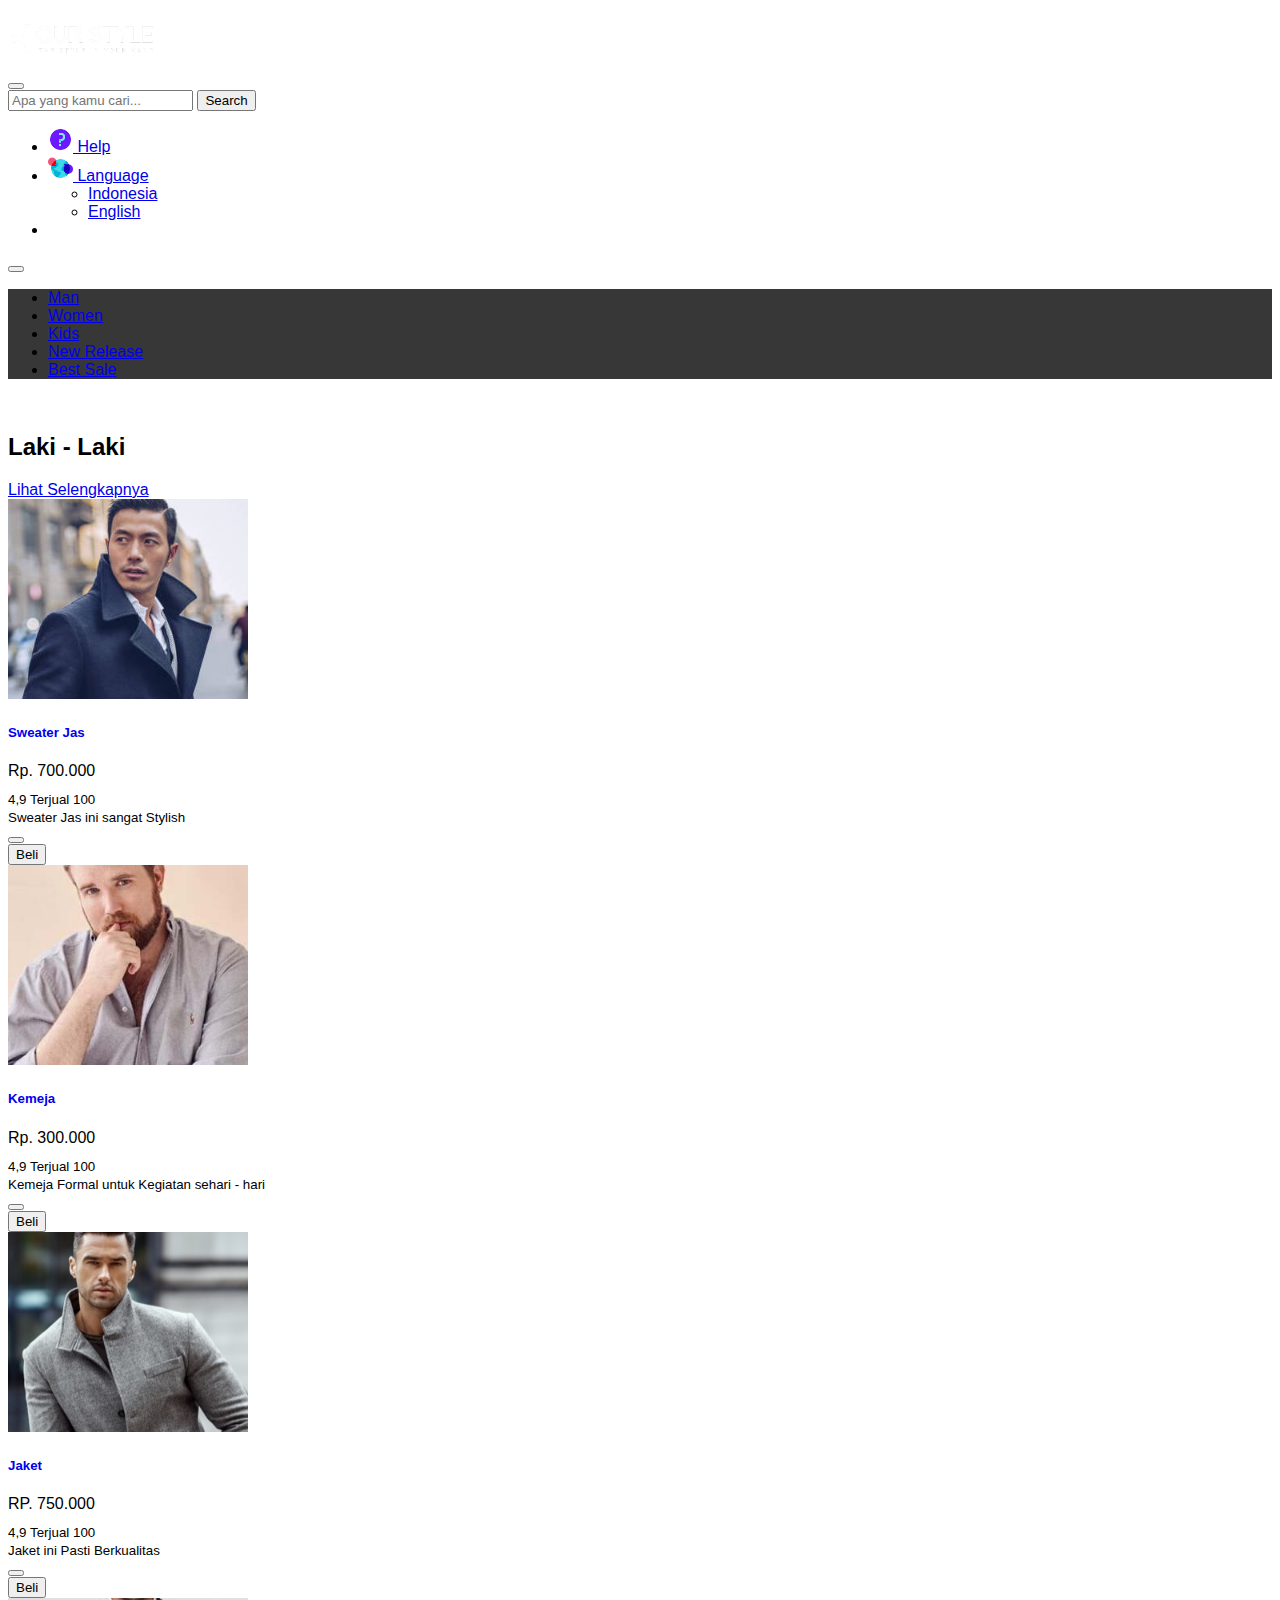
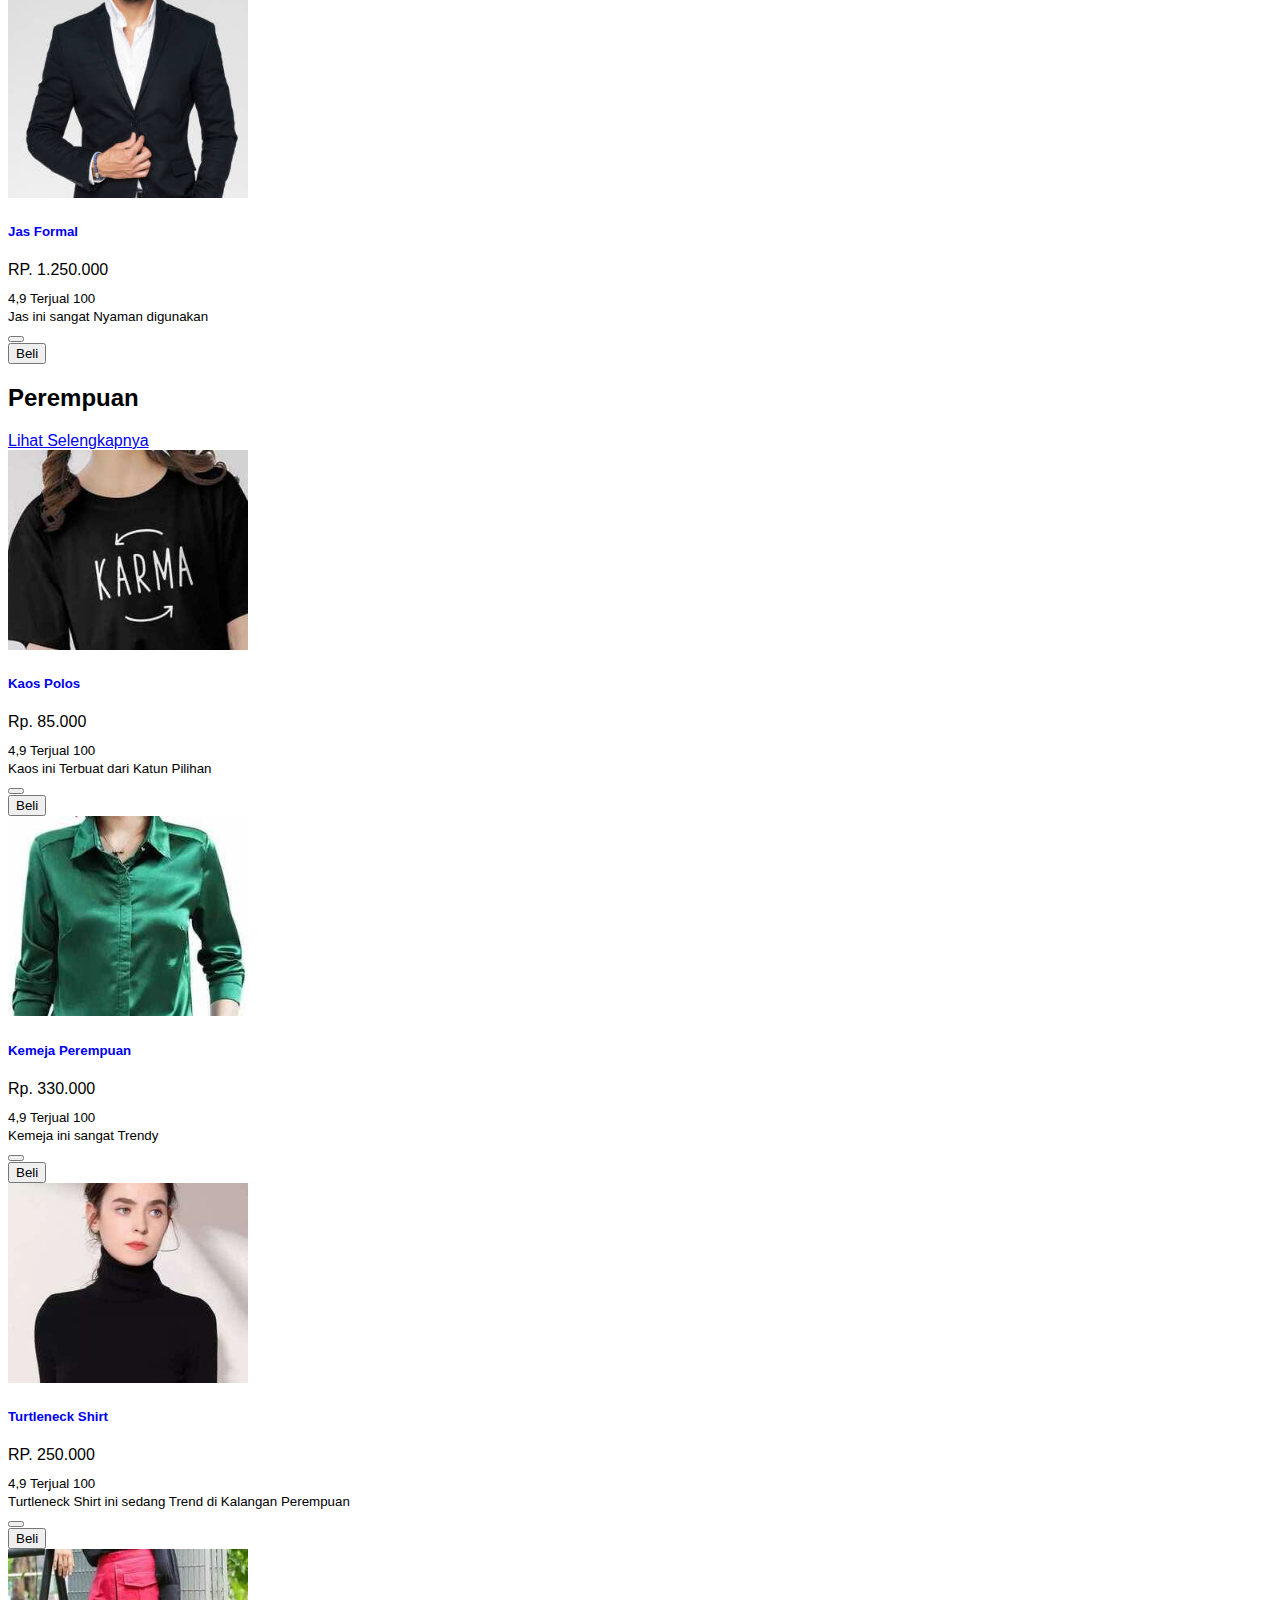
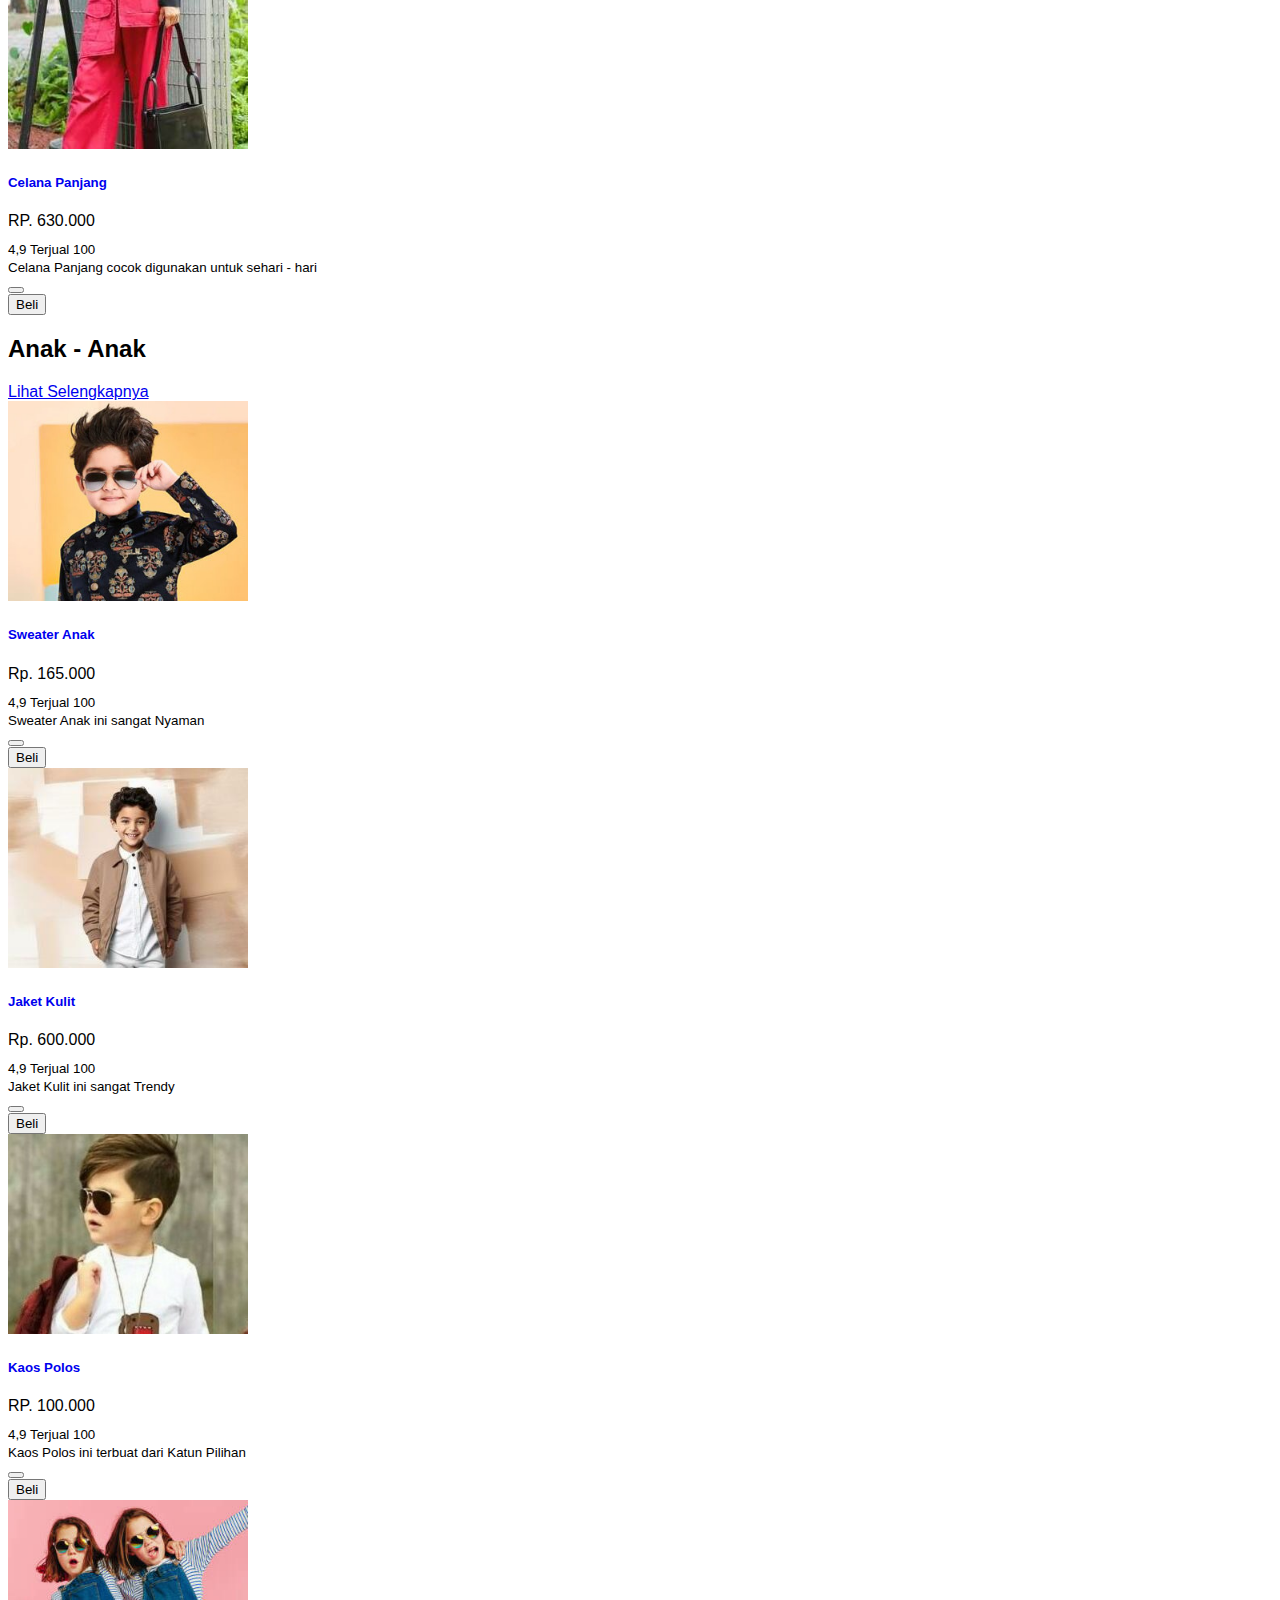
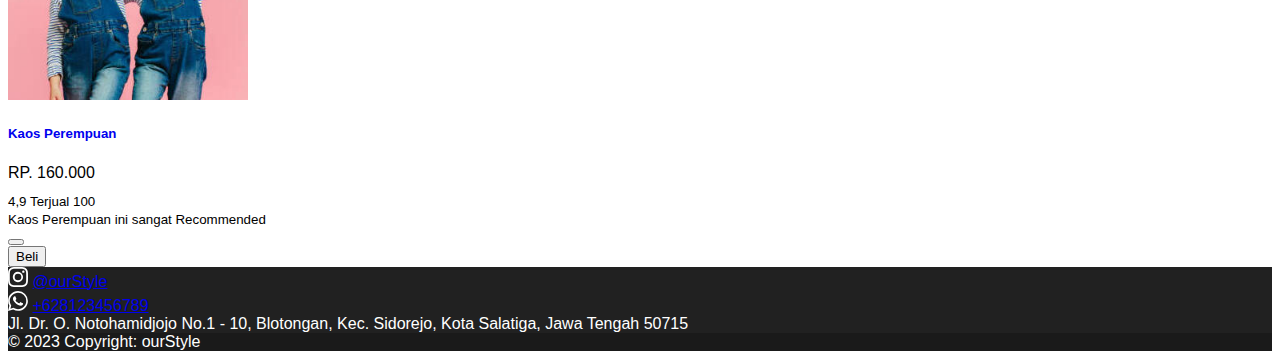
<file: Tugas/shop.html>
<!DOCTYPE html>
<html>
    <head>
        <meta charset="utf-8">
        <meta name="viewport" content="width=device-width, initial-scale=1">
        <link href="https://cdn.jsdelivr.net/npm/bootstrap@5.3.2/dist/css/bootstrap.min.css" rel="stylesheet" integrity="sha384-T3c6CoIi6uLrA9TneNEoa7RxnatzjcDSCmG1MXxSR1GAsXEV/Dwwykc2MPK8M2HN" crossorigin="anonymous">
        <title>Our Style</title>
        <link rel="stylesheet" href="https://cdnjs.cloudflare.com/ajax/libs/font-awesome/6.4.2/css/all.min.css" integrity="sha512-z3gLpd7yknf1YoNbCzqRKc4qyor8gaKU1qmn+CShxbuBusANI9QpRohGBreCFkKxLhei6S9CQXFEbbKuqLg0DA==" crossorigin="anonymous" referrerpolicy="no-referrer" />
        <link rel="icon" href="Images/icon.png">
        <link rel="stylesheet" href="css/style.css" />
 
    </head>


    
    <body>




        <!-- Navbar -->
   <nav class="navbar navbar-expand-lg navbar-dark bg-dark shadow">
    <div class="container-fluid">
      
      <div class="col">
        <div class="container-fluid">
            <a class="navbar-brand" href="shop.html">
              <img src="Images/logo.png" alt="Avatar Logo" style="width: 150px;" class="rounded-pill"> 
            </a>
          </div>
      <button class="navbar-toggler" type="button" data-bs-toggle="collapse" data-bs-target="#navbarNavDropdown" aria-controls="navbarNavDropdown" aria-expanded="false" aria-label="Toggle navigation">
        <span class="navbar-toggler-icon"></span>
      </button>
    </div>

    <div class="col">
      <div class="container text-center">
        <div class="input-group">
            <input type="search" class="form-control" placeholder="Apa yang kamu cari..." aria-label="Search" aria-describedby="search-addon" />
            <button type="button" class="btn btn-outline-info">Search</button>
        </div>
      </div>
    </div>
    
    <div class="col">
      <div class="collapse navbar-collapse" id="navbarNavDropdown">

        <ul class="navbar-nav ms-auto">

         

          <li class="nav-item">
            <a class="nav-link" href="#">
              <img src="/Tugas/icon/Help.png" alt="Help Logo" style="width: 25px;" class="rounded-pill"> Help</a>
          </li>
          <li class="nav-item dropdown">
           
            <a class="nav-link dropdown-toggle" href="#" id="navbarDropdownMenuLink" role="button" data-bs-toggle="dropdown" aria-expanded="false">
              <img src="/Tugas/icon/Bahasa.png" alt="Language Logo" style="width: 25px;" class="rounded-pill"> 
              Language
            </a>
            <ul class="dropdown-menu dropdown-menu-dark" aria-labelledby="navbarDropdownMenuLink">
              <li><a class="dropdown-item" href="#">Indonesia</a></li>
              <li><a class="dropdown-item" href="#">English</a></li>
            </ul>
          </li>
          
          <li class="nav-item">
            <a class="nav-link" href="cart.html">
              <i class="fa-solid fa-cart-shopping" style="color: #ffffff;">
              </i>   
              
          </li>     
        </ul>
        <a href="#">
          <button type="button" class="btn btn-outline-secondary rounded-pill" onclick="openNav()">
            <i class="fa-solid fa-user" style="color:#ffffff;"></i></button>
        </a>
        <div id="mySidenav" class="sidenav">
          <span class="greeting" style=>Hello, User</span>
          <a href="javascript:void(0)" class="closebtn greeting"style="color: #ffffff;" onclick="closeNav()"><i class="fa-sharp fa-solid fa-xmark"></i></a> 
          <div class="greet-bg">

          </div>

          <a href="#">Tentang</a>
          <a href="#">Layanan</a>
          <a href="#">FAQ</a>
          <a href="#">Customer Service</a>
          <div class="logout-link">
            <a style="color: #818181;" href="index.html">
              <i class="fas fa-right-from-bracket"></i> Logout
            </a>
          </div>
        </div> 
        
         
      </div>
    </div>
      
      
    </div>
  </nav>
  <!-- End Navbar --> 

  <!-- Submenu -->
  <ul class="nav navbar-expand-lg ms-auto navbar-dark justify-content-center"  style="background-color:#383737">
 
    <li class="nav-item">
      <a class="nav-link active text-light link-secondary" aria-current="page" href="Manfasion.html">Man</a>
    </li>
    <li class="nav-item">
      <a class="nav-link text-light link-secondary" aria-current="page" href="Womenfasion.html">Women</a>
    </li>
    <li class="nav-item">
      <a class="nav-link text-light link-secondary" aria-current="page" href="Kidsfasion.html">Kids</a>
    </li>
    <li class="nav-item">
      <a class="nav-link text-light link-secondary" aria-current="page" href="#">New Release</a>
    </li>
    <li class="nav-item">
      <a class="nav-link text-light link-secondary" aria-current="page" href="#">Best Sale</a>
    </li>
  </ul>
  <!-- End Submenu-->
  


<br>
   <!--card-->
   <!-- Man Section -->
<section id="card">
  <div class="container">
    <div class="display-header d-flex justify-content-between pb-3">
      <h2 class="display-7 text-dark text-uppercase">Laki - Laki</h2>
      <div class="btn-right">
        <a href="Manfasion.html" class="btn btn-medium btn-normal text-uppercase">Lihat Selengkapnya</a>
      </div>
    </div>
    <div class="row row-cols-1 row-cols-md-4 g-4">
      <div class="col mb-3">
        <div class="card h-100">
          <a href="detail_barang.html">
          <img src="Images/ManF_2.jpg" class="card-img-top" alt="...">
          </a>
          <div class="card-body">

            <h5 class="card-title"> <a href="#" class="text-black" style="text-decoration: none;">Sweater Jas</a> </h5>
            <p class="card-text">Rp. 700.000</p>

            <div class="card-subtitle"> 
              <small class="fa fa-star-half-alt"> 4,9 </small>
              <small> Terjual 100 </small>
            </div>
            <small class="text-muted">Sweater Jas ini sangat Stylish</small>
         
            

          </div>
          <div class="card-footer text-md-center">
            <div class="row">
              <div class="col">
                <button class="btn btn-light cart-button btn-block ">
                  <span class="dot"></span><i class="fa fa-cart-plus"></i> 
                </button>
              </div>
              <div class="col">
                <a href="detail_barang.html"><button class="btn btn-dark cart-button btn-block">
                  <i class="fa fa-cash-register"></i> Beli
                </button>
                </a>
              </div>
            </div>
          </div>
        </div>
      </div>
      <div class="col mb-3">
        <div class="card h-100">
          <a href="detail_barang.html">
          <img src="Images/ManF_6.jpg" class="card-img-top" alt="...">
          </a>
          <div class="card-body">
            <h5 class="card-title"> <a href="#" class="text-black" style="text-decoration: none;">Kemeja</a> </h5>
            <p class="card-text">Rp. 300.000</p>
            <div class="card-subtitle"> 
              <small class="fa fa-star-half-alt"> 4,9 </small>
              <small> Terjual 100 </small>
            </div>
            <small class="text-muted">Kemeja Formal untuk Kegiatan sehari - hari</small>
          </div>
          <div class="card-footer text-md-center">
            <div class="row">
                    <div class="col">
                      <button class="btn btn-light cart-button btn-block ">
                        <span class="dot"></span><i class="fa fa-cart-plus"></i> 
                      </button>
                    </div>
                    
                    <div class="col">
                      <button class="btn btn-dark cart-button btn-block">
                        <i class="fa fa-cash-register"></i> Beli
                      </button>
                    </div>
                  </div>
          </div>
        </div>
      </div>
      <div class="col mb-3">
        <div class="card h-100">
          <a href="detail_barang.html">
          <img src="Images/ManF_7.jpg" class="card-img-top" alt="...">
          </a>
          <div class="card-body">
            
            <h5 class="card-title"> <a href="#" class="text-black" style="text-decoration: none;">Jaket</a> </h5>
            <p class="card-text">RP. 750.000</p>
            <div class="card-subtitle"> 
              <small class="fa fa-star-half-alt"> 4,9 </small>
              <small> Terjual 100 </small>
            </div>
            <small class="text-muted">Jaket ini Pasti Berkualitas</small>
          </div>
          <div class="card-footer text-md-center">
            <div class="row">
                    <div class="col">
                      <button class="btn btn-light cart-button btn-block ">
                        <span class="dot"></span><i class="fa fa-cart-plus"></i> 
                      </button>
                    </div>
                    
                    <div class="col">
                      <button class="btn btn-dark cart-button btn-block">
                        <i class="fa fa-cash-register"></i> Beli
                      </button>
                    </div>
                  </div>
          </div>
        </div>
      </div>
      <div class="col mb-3">
        <div class="card h-100">
          <a href="detail_barang.html">
          <img src="Images/ManF_9.jpg" class="card-img-top" alt="...">
          </a>
          <div class="card-body">
            
            <h5 class="card-title"> <a href="#" class="text-black" style="text-decoration: none;">Jas Formal</a> </h5>
            <p class="card-text">RP. 1.250.000</p>
            <div class="card-subtitle"> 
              <small class="fa fa-star-half-alt"> 4,9 </small>
              <small> Terjual 100 </small>
            </div>
            <small class="text-muted">Jas ini sangat Nyaman digunakan</small>
          </div>
          <div class="card-footer text-md-center">
            <div class="row">
                    <div class="col">
                      <button class="btn btn-light cart-button btn-block ">
                        <span class="dot"></span><i class="fa fa-cart-plus"></i> 
                      </button>
                    </div>
                    
                    <div class="col">
                      <button class="btn btn-dark cart-button btn-block">
                        <i class="fa fa-cash-register"></i> Beli
                      </button>
                    </div>
                  </div>
          </div>
        </div>
      </div>
    </div>
  </div>
</section>

<!-- Women Style -->
<section id="card">
  <div class="container">
    <div class="display-header d-flex justify-content-between pb-3 border-top">
      <h2 class="display-7 text-dark text-uppercase mt-3">Perempuan</h2>
      <div class="btn-right">
        <a href="Womenfasion.html" class="btn btn-medium btn-normal text-uppercase mt-3">Lihat Selengkapnya</a>
      </div>
    </div>
    <div class="row row-cols-1 row-cols-md-4 g-4">
      <div class="col mb-3">
        <div class="card h-100">
          <a href="detail_barang.html">
          <img src="Images/Woman1.jpg" class="card-img-top" alt="...">
          </a>
          <div class="card-body">

            <h5 class="card-title"> <a href="#" class="text-black" style="text-decoration: none;">Kaos Polos</a> </h5>
            <p class="card-text">Rp. 85.000</p>
            <div class="card-subtitle"> 
              <small class="fa fa-star-half-alt"> 4,9 </small>
              <small> Terjual 100 </small>
            </div>
            <small class="text-muted">Kaos ini Terbuat dari Katun Pilihan</small>

          </div>
          <div class="card-footer text-md-center">
            <div class="row">
                    <div class="col">
                      <button class="btn btn-light cart-button btn-block ">
                        <span class="dot"></span><i class="fa fa-cart-plus"></i> 
                      </button>
                    </div>
                    
                    <div class="col">
                      <button class="btn btn-dark cart-button btn-block">
                        <i class="fa fa-cash-register"></i> Beli
                      </button>
                    </div>
                  </div>
          </div>
        </div>
      </div>
      <div class="col mb-3">
        <div class="card h-100">
          <a href="detail_barang.html">
          <img src="Images/Woman2.jpg" class="card-img-top" alt="...">
          </a>
          <div class="card-body">
            <h5 class="card-title"> <a href="#" class="text-black" style="text-decoration: none;">Kemeja Perempuan</a> </h5>
            <p class="card-text">Rp. 330.000</p>
            <div class="card-subtitle"> 
              <small class="fa fa-star-half-alt"> 4,9 </small>
              <small> Terjual 100 </small>
            </div>
            <small class="text-muted">Kemeja ini sangat Trendy</small>
          </div>
          <div class="card-footer text-md-center">
            <div class="row">
                    <div class="col">
                      <button class="btn btn-light cart-button btn-block ">
                        <span class="dot"></span><i class="fa fa-cart-plus"></i> 
                      </button>
                    </div>
                    
                    <div class="col">
                      <button class="btn btn-dark cart-button btn-block">
                        <i class="fa fa-cash-register"></i> Beli
                      </button>
                    </div>
                  </div>
          </div>
        </div>
      </div>
      <div class="col mb-3">
        <div class="card h-100">
          <a href="detail_barang.html">
          <img src="Images/Woman3.jpg" class="card-img-top" alt="...">
          </a>
          <div class="card-body">
            
            <h5 class="card-title"> <a href="#" class="text-black" style="text-decoration: none;">Turtleneck Shirt</a> </h5>
            <p class="card-text">RP. 250.000</p>
            <div class="card-subtitle"> 
              <small class="fa fa-star-half-alt"> 4,9 </small>
              <small> Terjual 100 </small>
            </div>
            <small class="text-muted">Turtleneck Shirt ini sedang Trend di Kalangan Perempuan</small>
          </div>
          <div class="card-footer text-md-center">
            <div class="row">
                    <div class="col">
                      <button class="btn btn-light cart-button btn-block ">
                        <span class="dot"></span><i class="fa fa-cart-plus"></i> 
                      </button>
                    </div>
                    
                    <div class="col">
                      <button class="btn btn-dark cart-button btn-block">
                        <i class="fa fa-cash-register"></i> Beli
                      </button>
                    </div>
                  </div>
          </div>
        </div>
      </div>
      <div class="col mb-3">
        <div class="card h-100">
          <a href="detail_barang.html">
          <img src="Images/Woman4.jpeg" class="card-img-top" alt="...">
          </a>
          <div class="card-body">
            
            <h5 class="card-title"> <a href="#" class="text-black" style="text-decoration: none;">Celana Panjang</a> </h5>
            <p class="card-text">RP. 630.000</p>
            <div class="card-subtitle"> 
              <small class="fa fa-star-half-alt"> 4,9 </small>
              <small> Terjual 100 </small>
            </div>
            <small class="text-muted">Celana Panjang cocok digunakan untuk sehari - hari</small>
          </div>
          <div class="card-footer text-md-center">
            <div class="row">
                    <div class="col">
                      <button class="btn btn-light cart-button btn-block ">
                        <span class="dot"></span><i class="fa fa-cart-plus"></i> 
                      </button>
                    </div>
                    
                    <div class="col">
                      <button class="btn btn-dark cart-button btn-block">
                        <i class="fa fa-cash-register"></i> Beli
                      </button>
                    </div>
                  </div>
          </div>
        </div>
      </div>
    </div>
  </div>
</section>


<!-- Kid Section -->
<section id="card">
  <div class="container">
    <div class="display-header d-flex justify-content-between pb-3 border-top">
      <h2 class="display-7 text-dark text-uppercase mt-3">Anak - Anak</h2>
      <div class="btn-right">
        <a href="Kidsfasion.html" class="btn btn-medium btn-normal text-uppercase mt-3">Lihat Selengkapnya</a>
      </div>
    </div>
    <div class="row row-cols-1 row-cols-md-4 g-4">
      <div class="col mb-3">
        <div class="card h-100">
          <a href="detail_barang.html">
          <img src="Images/KidF_1.jpg" class="card-img-top" alt="...">
          </a>
          <div class="card-body">

            <h5 class="card-title"> <a href="#" class="text-black" style="text-decoration: none;">Sweater Anak</a> </h5>
            <p class="card-text">Rp. 165.000</p>
            <div class="card-subtitle"> 
              <small class="fa fa-star-half-alt"> 4,9 </small>
              <small> Terjual 100 </small>
            </div>
            <small class="text-muted">Sweater Anak ini sangat Nyaman</small>

          </div>
          <div class="card-footer text-md-center">
            <div class="row">
                    <div class="col">
                      <button class="btn btn-light cart-button btn-block ">
                        <span class="dot"></span><i class="fa fa-cart-plus"></i> 
                      </button>
                    </div>
                    
                    <div class="col">
                      <button class="btn btn-dark cart-button btn-block">
                        <i class="fa fa-cash-register"></i> Beli
                      </button>
                    </div>
                  </div>
          </div>
        </div>
      </div>
      <div class="col mb-3">
        <div class="card h-100">
          <a href="detail_barang.html">
          <img src="Images/KidF_4.jpg" class="card-img-top" alt="...">
          </a>
          <div class="card-body">
            <h5 class="card-title"> <a href="#" class="text-black" style="text-decoration: none;">Jaket Kulit</a> </h5>
            <p class="card-text">Rp. 600.000</p>
            <div class="card-subtitle"> 
              <small class="fa fa-star-half-alt"> 4,9 </small>
              <small> Terjual 100 </small>
            </div>
            <small class="text-muted">Jaket Kulit ini sangat Trendy</small>
          </div>
          <div class="card-footer text-md-center">
            <div class="row">
                    <div class="col">
                      <button class="btn btn-light cart-button btn-block ">
                        <span class="dot"></span><i class="fa fa-cart-plus"></i> 
                      </button>
                    </div>
                    
                    <div class="col">
                      <button class="btn btn-dark cart-button btn-block">
                        <i class="fa fa-cash-register"></i> Beli
                      </button>
                    </div>
                  </div>
          </div>
        </div>
      </div>
      <div class="col mb-3">
        <div class="card h-100">
          <a href="detail_barang.html">
          <img src="Images/KidF_6.jpg" class="card-img-top" alt="...">
          </a>
          <div class="card-body">
            
            <h5 class="card-title"> <a href="#" class="text-black" style="text-decoration: none;">Kaos Polos</a> </h5>
            <p class="card-text">RP. 100.000</p>
            <div class="card-subtitle"> 
              <small class="fa fa-star-half-alt"> 4,9 </small>
              <small> Terjual 100 </small>
            </div>
            <small class="text-muted">Kaos Polos ini terbuat dari Katun Pilihan</small>
          </div>
          <div class="card-footer text-md-center">
            <div class="row">
                    <div class="col">
                      <button class="btn btn-light cart-button btn-block ">
                        <span class="dot"></span><i class="fa fa-cart-plus"></i> 
                      </button>
                    </div>
                    
                    <div class="col">
                      <button class="btn btn-dark cart-button btn-block">
                        <i class="fa fa-cash-register"></i> Beli
                      </button>
                    </div>
                  </div>
          </div>
        </div>
      </div>
      <div class="col mb-3">
        <div class="card h-100">
          <a href="detail_barang.html">
          <img src="Images/KidF_7.jpg" class="card-img-top" alt="...">
          </a>
          <div class="card-body">
            <h5 class="card-title"> <a href="#" class="text-black" style="text-decoration: none;">Kaos Perempuan</a> </h5>
            <p class="card-text">RP. 160.000</p>
            <div class="card-subtitle"> 
              <small class="fa fa-star-half-alt"> 4,9 </small>
              <small> Terjual 100 </small>
            </div>
            <small class="text-muted">Kaos Perempuan ini sangat Recommended</small>
          </div>
          <div class="card-footer text-md-center">
            <div class="row">
                    <div class="col">
                      <button class="btn btn-light cart-button btn-block ">
                        <span class="dot"></span><i class="fa fa-cart-plus"></i> 
                      </button>
                    </div>
                    
                    <div class="col">
                      <button class="btn btn-dark cart-button btn-block">
                        <i class="fa fa-cash-register"></i> Beli
                      </button>
                    </div>
                  </div>
          </div>
        </div>
      </div>
    </div>
  </div>
</section>
<!--End card-->

  <!--footer-->
  <footer  style="background-color:#212121 ;color: white;">
    <div class="container " >
      <div class="row p-3">
        <div class="col-sm-8 col-xxl-9">
          <div class="mb-3">
            <svg xmlns="http://www.w3.org/2000/svg" width="20" height="20" fill="currentColor" class="bi bi-instagram"
              viewBox="0 0 16 16">
              <path
                d="M8 0C5.829 0 5.556.01 4.703.048 3.85.088 3.269.222 2.76.42a3.917 3.917 0 0 0-1.417.923A3.927 3.927 0 0 0 .42 2.76C.222 3.268.087 3.85.048 4.7.01 5.555 0 5.827 0 8.001c0 2.172.01 2.444.048 3.297.04.852.174 1.433.372 1.942.205.526.478.972.923 1.417.444.445.89.719 1.416.923.51.198 1.09.333 1.942.372C5.555 15.99 5.827 16 8 16s2.444-.01 3.298-.048c.851-.04 1.434-.174 1.943-.372a3.916 3.916 0 0 0 1.416-.923c.445-.445.718-.891.923-1.417.197-.509.332-1.09.372-1.942C15.99 10.445 16 10.173 16 8s-.01-2.445-.048-3.299c-.04-.851-.175-1.433-.372-1.941a3.926 3.926 0 0 0-.923-1.417A3.911 3.911 0 0 0 13.24.42c-.51-.198-1.092-.333-1.943-.372C10.443.01 10.172 0 7.998 0h.003zm-.717 1.442h.718c2.136 0 2.389.007 3.232.046.78.035 1.204.166 1.486.275.373.145.64.319.92.599.28.28.453.546.598.92.11.281.24.705.275 1.485.039.843.047 1.096.047 3.231s-.008 2.389-.047 3.232c-.035.78-.166 1.203-.275 1.485a2.47 2.47 0 0 1-.599.919c-.28.28-.546.453-.92.598-.28.11-.704.24-1.485.276-.843.038-1.096.047-3.232.047s-2.39-.009-3.233-.047c-.78-.036-1.203-.166-1.485-.276a2.478 2.478 0 0 1-.92-.598 2.48 2.48 0 0 1-.6-.92c-.109-.281-.24-.705-.275-1.485-.038-.843-.046-1.096-.046-3.233 0-2.136.008-2.388.046-3.231.036-.78.166-1.204.276-1.486.145-.373.319-.64.599-.92.28-.28.546-.453.92-.598.282-.11.705-.24 1.485-.276.738-.034 1.024-.044 2.515-.045v.002zm4.988 1.328a.96.96 0 1 0 0 1.92.96.96 0 0 0 0-1.92zm-4.27 1.122a4.109 4.109 0 1 0 0 8.217 4.109 4.109 0 0 0 0-8.217zm0 1.441a2.667 2.667 0 1 1 0 5.334 2.667 2.667 0 0 1 0-5.334z" />
            </svg>
            <a class="m-3 text-white" href="https://www.instagram.com/ourStyle">@ourStyle</a>
          </div>
   
          <div>
            <svg xmlns="http://www.w3.org/2000/svg" width="20" height="20" fill="currentColor" class="bi bi-whatsapp"
              viewBox="0 0 16 16">
              <path
                d="M13.601 2.326A7.854 7.854 0 0 0 7.994 0C3.627 0 .068 3.558.064 7.926c0 1.399.366 2.76 1.057 3.965L0 16l4.204-1.102a7.933 7.933 0 0 0 3.79.965h.004c4.368 0 7.926-3.558 7.93-7.93A7.898 7.898 0 0 0 13.6 2.326zM7.994 14.521a6.573 6.573 0 0 1-3.356-.92l-.24-.144-2.494.654.666-2.433-.156-.251a6.56 6.56 0 0 1-1.007-3.505c0-3.626 2.957-6.584 6.591-6.584a6.56 6.56 0 0 1 4.66 1.931 6.557 6.557 0 0 1 1.928 4.66c-.004 3.639-2.961 6.592-6.592 6.592zm3.615-4.934c-.197-.099-1.17-.578-1.353-.646-.182-.065-.315-.099-.445.099-.133.197-.513.646-.627.775-.114.133-.232.148-.43.05-.197-.1-.836-.308-1.592-.985-.59-.525-.985-1.175-1.103-1.372-.114-.198-.011-.304.088-.403.087-.088.197-.232.296-.346.1-.114.133-.198.198-.33.065-.134.034-.248-.015-.347-.05-.099-.445-1.076-.612-1.47-.16-.389-.323-.335-.445-.34-.114-.007-.247-.007-.38-.007a.729.729 0 0 0-.529.247c-.182.198-.691.677-.691 1.654 0 .977.71 1.916.81 2.049.098.133 1.394 2.132 3.383 2.992.47.205.84.326 1.129.418.475.152.904.129 1.246.08.38-.058 1.171-.48 1.338-.943.164-.464.164-.86.114-.943-.049-.084-.182-.133-.38-.232z" />
            </svg>
            <a class="m-3 text-white" href="https://wa.me/628123456789?text=Isi Pesan">+628123456789</a>
          </div>
        </div>
   
        <div class="col-sm-4 col-xxl-3 text-end mb-3">
          Jl. Dr. O. Notohamidjojo No.1 - 10, Blotongan, Kec. Sidorejo, 
          Kota Salatiga, Jawa Tengah 50715
        </div>
      </div>
    </div>
   
      <div class="text-center p-3" style="background-color: rgba(0, 0, 0, 0.2);">
        © 2023 Copyright: ourStyle
      </div>
   
  </footer>

  <!--end footer-->
  <script src="https://cdn.jsdelivr.net/npm/bootstrap@5.3.2/dist/js/bootstrap.bundle.min.js" integrity="sha384-C6RzsynM9kWDrMNeT87bh95OGNyZPhcTNXj1NW7RuBCsyN/o0jlpcV8Qyq46cDfL" crossorigin="anonymous"></script>
  <script src="js/cart.js"> </script>

    </body>

</html>
</file>
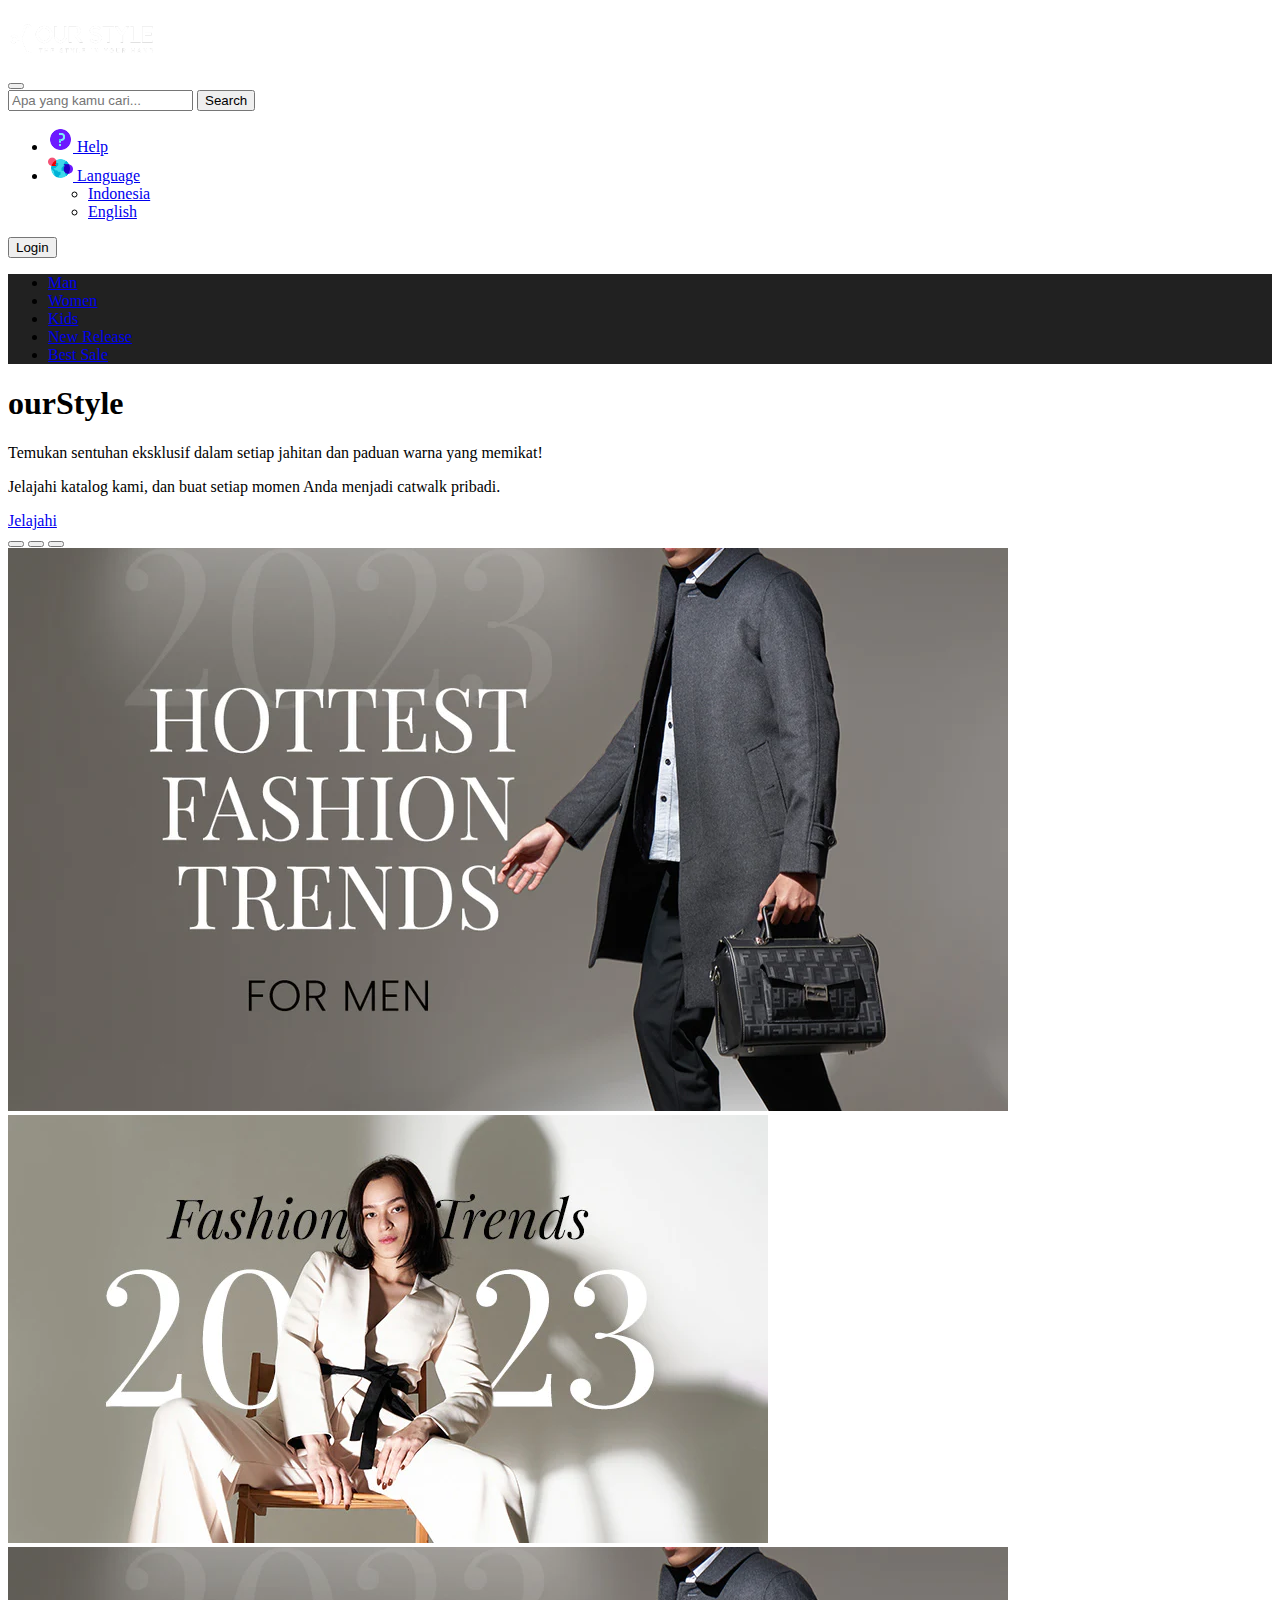
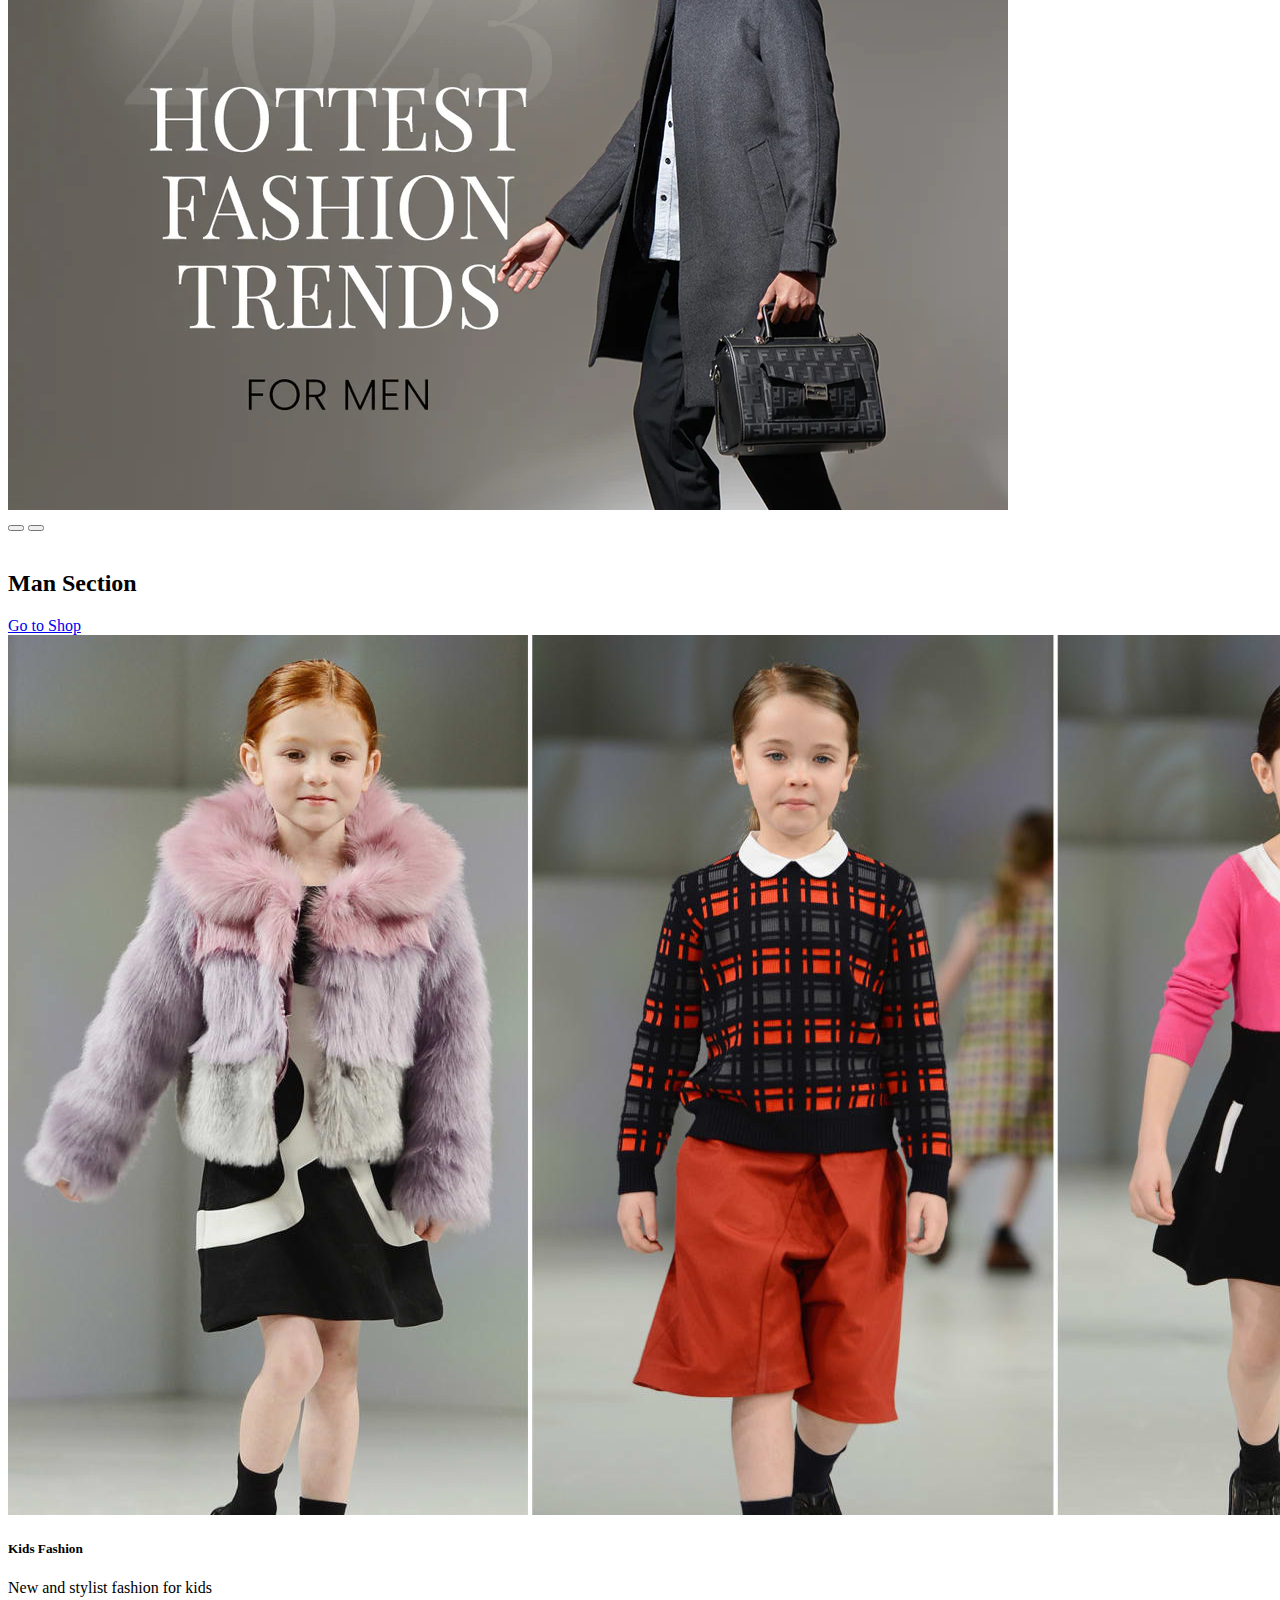
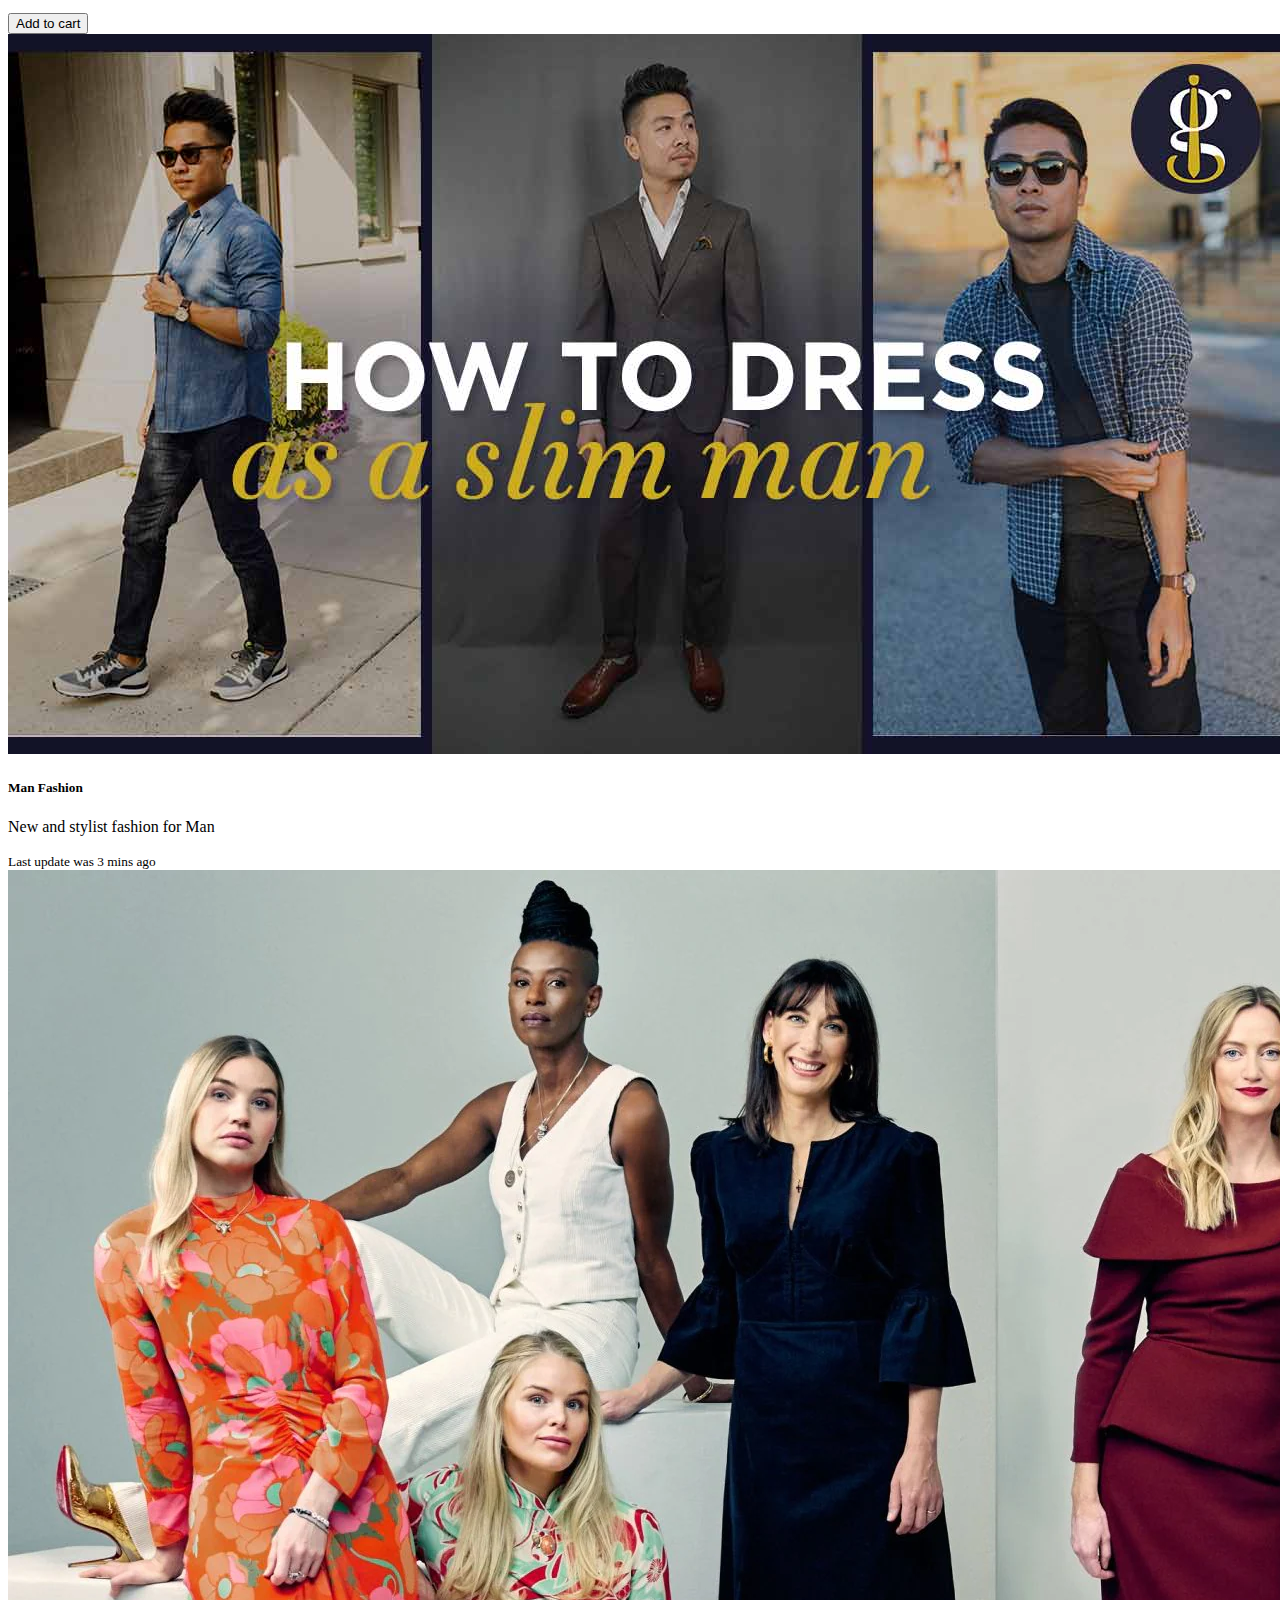
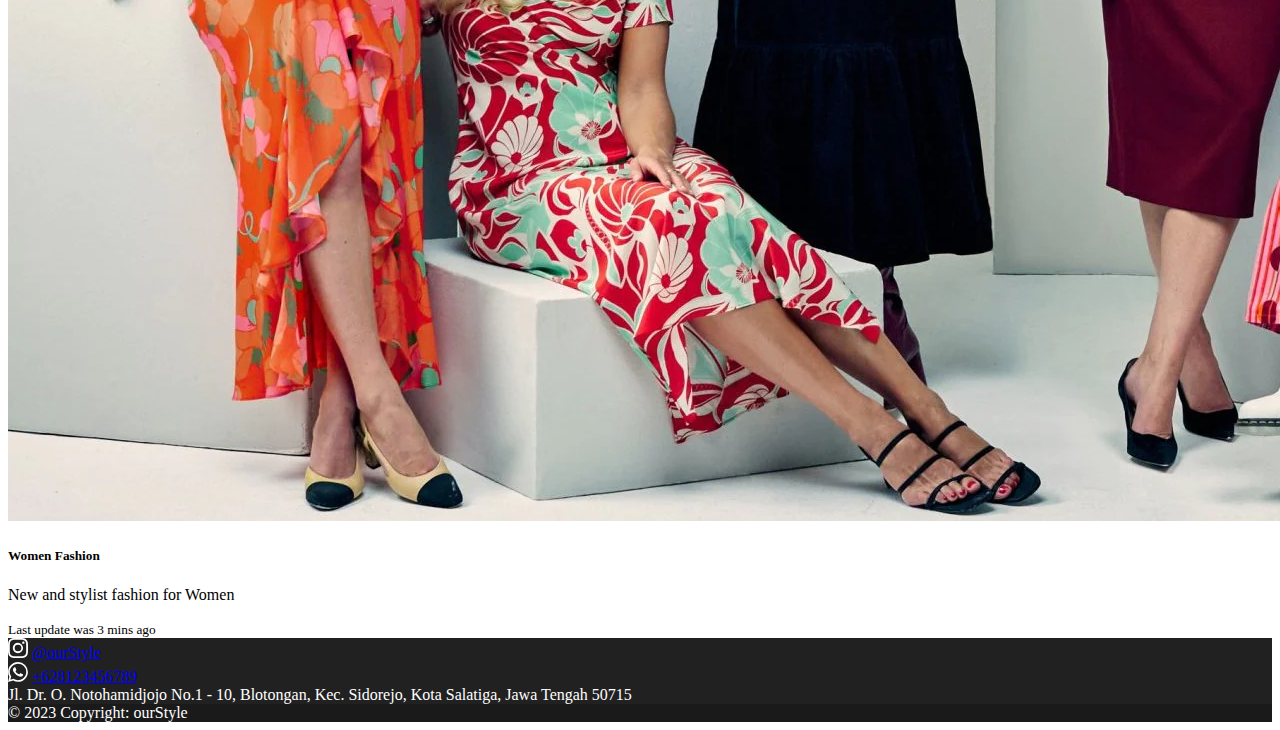
<file: Tugas/Shopping.html>
<!DOCTYPE html>


<html>
    <head>
        <meta charset="utf-8">
        <meta name="viewport" content="width=device-width, initial-scale=1">
        <link href="https://cdn.jsdelivr.net/npm/bootstrap@5.3.2/dist/css/bootstrap.min.css" rel="stylesheet" integrity="sha384-T3c6CoIi6uLrA9TneNEoa7RxnatzjcDSCmG1MXxSR1GAsXEV/Dwwykc2MPK8M2HN" crossorigin="anonymous">
        <title>Our Style</title>
        <link rel="icon" href="Images/icon.png">
    </head>


    
    <body>

      <script src="https://cdn.jsdelivr.net/npm/bootstrap@5.3.2/dist/js/bootstrap.bundle.min.js" integrity="sha384-C6RzsynM9kWDrMNeT87bh95OGNyZPhcTNXj1NW7RuBCsyN/o0jlpcV8Qyq46cDfL" crossorigin="anonymous"></script>
      <script src="js/cart.js"> </script>



        <!-- Navbar -->
   <nav class="navbar navbar-expand-lg navbar-dark bg-dark shadow">
    <div class="container">
      
      <div class="col">
        <div class="container-fluid">
            <a class="navbar-brand" href="index.html">
              <img src="Images/logo.png" alt="Avatar Logo" style="width: 150px;" class="rounded-pill"> 
            </a>
          </div>
      <button class="navbar-toggler" type="button" data-bs-toggle="collapse" data-bs-target="#navbarNavDropdown" aria-controls="navbarNavDropdown" aria-expanded="false" aria-label="Toggle navigation">
        <span class="navbar-toggler-icon"></span>
      </button>
    </div>

    <div class="col">
      <div class="container text-center">
        <div class="input-group">
            <input type="search" class="form-control rounded" placeholder="Apa yang kamu cari..." aria-label="Search" aria-describedby="search-addon" />
            <button type="button" class="btn btn-outline-info">Search</button>
        </div>
      </div>
    </div>
    
    <div class="col">
      <div class="collapse navbar-collapse" id="navbarNavDropdown">

        <ul class="navbar-nav ms-auto">

         

          <li class="nav-item">
            <a class="nav-link" href="#">
              <img src="/Tugas/icon/Help.png" alt="Help Logo" style="width: 25px;" class="rounded-pill"> Help</a>
          </li>
          
          
          <li class="nav-item dropdown">
           
            <a class="nav-link dropdown-toggle" href="#" id="navbarDropdownMenuLink" role="button" data-bs-toggle="dropdown" aria-expanded="false">
              <img src="/Tugas/icon/Bahasa.png" alt="Language Logo" style="width: 25px;" class="rounded-pill"> 
              Language
            </a>
            <ul class="dropdown-menu dropdown-menu-dark" aria-labelledby="navbarDropdownMenuLink">
              <li><a class="dropdown-item" href="#">Indonesia</a></li>
              <li><a class="dropdown-item" href="#">English</a></li>
          </ul>
        </li>
        
         
        </ul>
        <a href="login.html">
        <button type="button" class="btn btn-outline-warning">Login</button>
        </a>
        
         
      </div>
    </div>
      
      
    </div>
  </nav>
  <!-- End Navbar --> 

  <!-- Submenu -->
  <ul class="nav navbar-expand-lg ms-auto navbar-dark justify-content-center"  style="background-color:#212121">
 
    <li class="nav-item">
      <a class="nav-link active text-light" aria-current="page" href="Manfasion.html">Man</a>
    </li>
    <li class="nav-item">
      <a class="nav-link text-light" aria-current="page" href="Womenfasion.html">Women</a>
    </li>
    <li class="nav-item">
      <a class="nav-link text-light" aria-current="page" href="Kidsfasion.html">Kids</a>
    </li>
    <li class="nav-item">
      <a class="nav-link text-light" aria-current="page" href="Newfasion.html">New Release</a>
    </li>
    <li class="nav-item">
      <a class="nav-link text-light" aria-current="page" href="BestSalefasion.html">Best Sale</a>
    </li>
  </ul>
  <!-- End Submenu-->
  
  <!--Jumbotron-->
<div class="p-5 mb-4 bg-light rounded-3">
    <div class="container-fluid py-5">
       
      <h1 class="display-5 fw-bold">ourStyle</h1>
      <p class="col-md-8 fs-4">Temukan sentuhan eksklusif dalam setiap jahitan dan paduan warna yang memikat!
      </p>
      <p class="col-md-8 fs-4">Jelajahi katalog kami, dan buat setiap momen Anda menjadi catwalk pribadi.
      </p>
 
      <a class="btn btn-dark" href="login.html" role="button">Jelajahi</a>
     
    </div>
  </div>
  <!--End Jumbotron-->

  <div class="container pt-1">



    
<!-- Carousel -->
<div class="container-fluid"> 
<div id="demo" class="carousel slide" data-bs-ride="carousel">

    <!-- Indicators/dots -->
    <div class="carousel-indicators">
      <button type="button" data-bs-target="#demo" data-bs-slide-to="0" class="active"></button>
      <button type="button" data-bs-target="#demo" data-bs-slide-to="1"></button>
      <button type="button" data-bs-target="#demo" data-bs-slide-to="2"></button>
    </div>
  
    <!-- The slideshow/carousel -->
    <div class="carousel-inner">
      <div class="carousel-item active">
        <img src="Images/1.webp" alt="carousel 1" class="d-block w-100">
      </div>
      <div class="carousel-item">
        <img src="Images/cl2.webp" alt="carousel 2" class="d-block w-100">
      </div>
      <div class="carousel-item">
        <img src="Images/1.webp" alt="carousel 3" class="d-block w-100"> <!-- Tes dlu, nanti gnti gambar -->
      </div>
    </div>
  
    <!-- Left and right controls/icons -->
    <button class="carousel-control-prev" type="button" data-bs-target="#demo" data-bs-slide="prev">
      <span class="carousel-control-prev-icon"></span>
    </button>
    <button class="carousel-control-next" type="button" data-bs-target="#demo" data-bs-slide="next">
      <span class="carousel-control-next-icon"></span>
    </button>
  </div>
</div>
</div>

<br>
  <!--card-->
<section id="card">
    <div class="container">
      <div class="display-header d-flex justify-content-between pb-3">
        <h2 class="display-7 text-dark text-uppercase">Man Section</h2>
        <div class="btn-right">
          <a href="shop.html" class="btn btn-medium btn-normal text-uppercase">Go to Shop</a>
        </div>
      </div>
      <div class="row row-cols-1 row-cols-md-3 g-4">
        <div class="col mb-5">
          <div class="card h-100">
            <a href="Kidsfasion.html">
            <img src="Images/kids1.jfif" class="card-img-top" alt="...">
            </a>
            <div class="card-body">
              <h5 class="card-title">Kids Fashion</h5>
              <p class="card-text">New and stylist fashion for kids</p>
            </div>
            <div class="card-footer">
              <div class="center"> 
                <div class="buttons d-flex flex-row"> 
                  <div class="cart"><i class="fa fa-shopping-cart"></i>
                  </div> <button class="btn btn-dark cart-button px-5"><span class="dot"></span> Add to cart </button> 
                </div> 
              </div>
            </div>
          </div>
        </div>
        <div class="col mb-5">
          <div class="card h-100 text-center">
            <a href="Manfasion.html">
            <img src="Images/man1.jpg" class="card-img-top" alt="...">
            </a>
            <div class="card-body">
              <h5 class="card-title">Man Fashion</h5>
              <p class="card-text">New and stylist fashion for Man</p>
            </div>
            <div class="card-footer">
              <small class="text-muted">Last update was 3 mins ago</small>
            </div>
          </div>
        </div>
        <div class="col mb-5">
          <div class="card h-100 text-end">
            <a href="Womenfasion.html">
            <img src="Images/wm2.webp" class="card-img-top" alt="...">
            </a>
            <div class="card-body">
              <h5 class="card-title">Women Fashion</h5>
              <p class="card-text">New and stylist fashion for Women</p>
            </div>
            <div class="card-footer">
              <small class="text-muted">Last update was 3 mins ago</small>
            </div>
          </div>
        </div>
      </div>
    </div>
  </section>
  <!--End card-->

  <!--footer-->
  <footer  style="background-color:#212121 ;color: white;">
    <div class="container " >
      <div class="row p-3">
        <div class="col-sm-8 col-xxl-9">
          <div class="mb-3">
            <svg xmlns="http://www.w3.org/2000/svg" width="20" height="20" fill="currentColor" class="bi bi-instagram"
              viewBox="0 0 16 16">
              <path
                d="M8 0C5.829 0 5.556.01 4.703.048 3.85.088 3.269.222 2.76.42a3.917 3.917 0 0 0-1.417.923A3.927 3.927 0 0 0 .42 2.76C.222 3.268.087 3.85.048 4.7.01 5.555 0 5.827 0 8.001c0 2.172.01 2.444.048 3.297.04.852.174 1.433.372 1.942.205.526.478.972.923 1.417.444.445.89.719 1.416.923.51.198 1.09.333 1.942.372C5.555 15.99 5.827 16 8 16s2.444-.01 3.298-.048c.851-.04 1.434-.174 1.943-.372a3.916 3.916 0 0 0 1.416-.923c.445-.445.718-.891.923-1.417.197-.509.332-1.09.372-1.942C15.99 10.445 16 10.173 16 8s-.01-2.445-.048-3.299c-.04-.851-.175-1.433-.372-1.941a3.926 3.926 0 0 0-.923-1.417A3.911 3.911 0 0 0 13.24.42c-.51-.198-1.092-.333-1.943-.372C10.443.01 10.172 0 7.998 0h.003zm-.717 1.442h.718c2.136 0 2.389.007 3.232.046.78.035 1.204.166 1.486.275.373.145.64.319.92.599.28.28.453.546.598.92.11.281.24.705.275 1.485.039.843.047 1.096.047 3.231s-.008 2.389-.047 3.232c-.035.78-.166 1.203-.275 1.485a2.47 2.47 0 0 1-.599.919c-.28.28-.546.453-.92.598-.28.11-.704.24-1.485.276-.843.038-1.096.047-3.232.047s-2.39-.009-3.233-.047c-.78-.036-1.203-.166-1.485-.276a2.478 2.478 0 0 1-.92-.598 2.48 2.48 0 0 1-.6-.92c-.109-.281-.24-.705-.275-1.485-.038-.843-.046-1.096-.046-3.233 0-2.136.008-2.388.046-3.231.036-.78.166-1.204.276-1.486.145-.373.319-.64.599-.92.28-.28.546-.453.92-.598.282-.11.705-.24 1.485-.276.738-.034 1.024-.044 2.515-.045v.002zm4.988 1.328a.96.96 0 1 0 0 1.92.96.96 0 0 0 0-1.92zm-4.27 1.122a4.109 4.109 0 1 0 0 8.217 4.109 4.109 0 0 0 0-8.217zm0 1.441a2.667 2.667 0 1 1 0 5.334 2.667 2.667 0 0 1 0-5.334z" />
            </svg>
            <a class="m-3 text-white" href="https://www.instagram.com/ourStyle">@ourStyle</a>
          </div>
   
          <div>
            <svg xmlns="http://www.w3.org/2000/svg" width="20" height="20" fill="currentColor" class="bi bi-whatsapp"
              viewBox="0 0 16 16">
              <path
                d="M13.601 2.326A7.854 7.854 0 0 0 7.994 0C3.627 0 .068 3.558.064 7.926c0 1.399.366 2.76 1.057 3.965L0 16l4.204-1.102a7.933 7.933 0 0 0 3.79.965h.004c4.368 0 7.926-3.558 7.93-7.93A7.898 7.898 0 0 0 13.6 2.326zM7.994 14.521a6.573 6.573 0 0 1-3.356-.92l-.24-.144-2.494.654.666-2.433-.156-.251a6.56 6.56 0 0 1-1.007-3.505c0-3.626 2.957-6.584 6.591-6.584a6.56 6.56 0 0 1 4.66 1.931 6.557 6.557 0 0 1 1.928 4.66c-.004 3.639-2.961 6.592-6.592 6.592zm3.615-4.934c-.197-.099-1.17-.578-1.353-.646-.182-.065-.315-.099-.445.099-.133.197-.513.646-.627.775-.114.133-.232.148-.43.05-.197-.1-.836-.308-1.592-.985-.59-.525-.985-1.175-1.103-1.372-.114-.198-.011-.304.088-.403.087-.088.197-.232.296-.346.1-.114.133-.198.198-.33.065-.134.034-.248-.015-.347-.05-.099-.445-1.076-.612-1.47-.16-.389-.323-.335-.445-.34-.114-.007-.247-.007-.38-.007a.729.729 0 0 0-.529.247c-.182.198-.691.677-.691 1.654 0 .977.71 1.916.81 2.049.098.133 1.394 2.132 3.383 2.992.47.205.84.326 1.129.418.475.152.904.129 1.246.08.38-.058 1.171-.48 1.338-.943.164-.464.164-.86.114-.943-.049-.084-.182-.133-.38-.232z" />
            </svg>
            <a class="m-3 text-white" href="https://wa.me/628123456789?text=Isi Pesan">+628123456789</a>
          </div>
        </div>
   
        <div class="col-sm-4 col-xxl-3 text-end mb-3">
          Jl. Dr. O. Notohamidjojo No.1 - 10, Blotongan, Kec. Sidorejo, 
          Kota Salatiga, Jawa Tengah 50715
        </div>
      </div>
    </div>
   
      <div class="text-center p-3" style="background-color: rgba(0, 0, 0, 0.2);">
        © 2023 Copyright: ourStyle
      </div>
   
  </footer>
  <!--end footer-->


    </body>

</html>
</file>
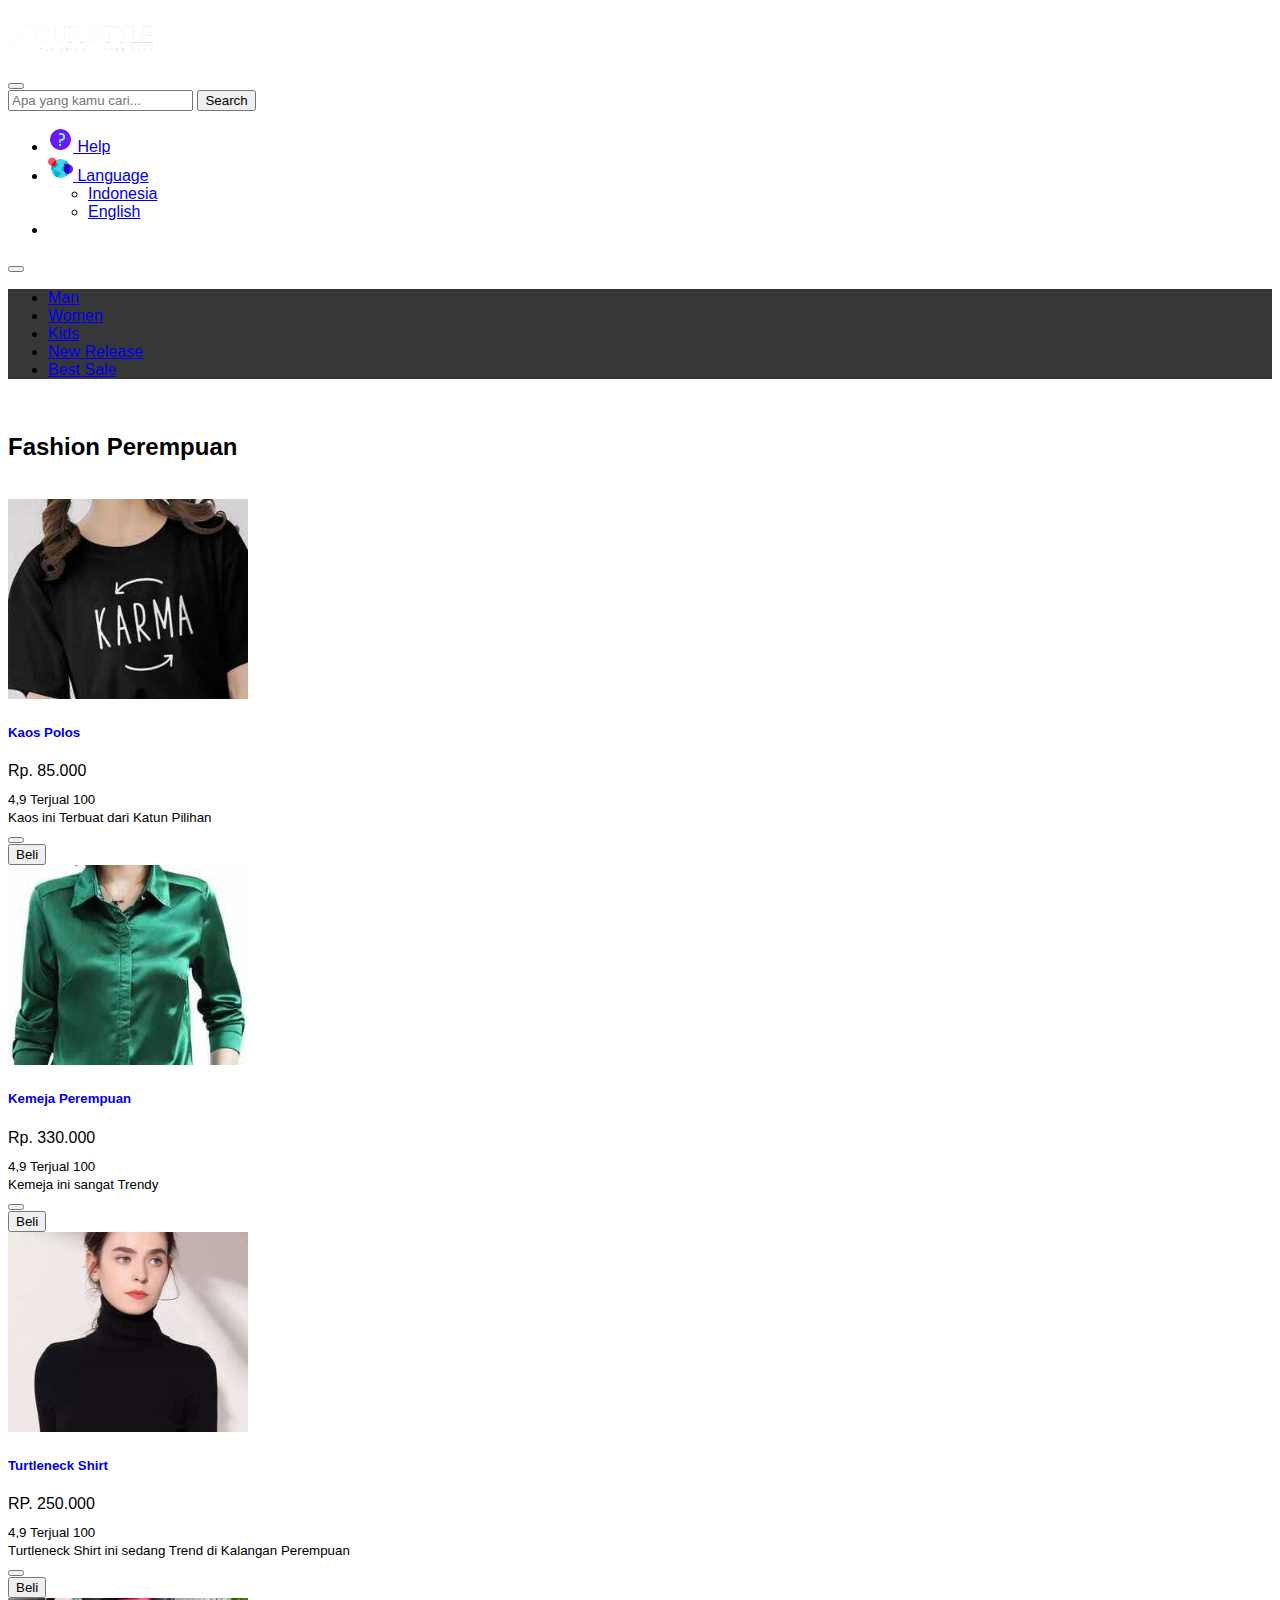
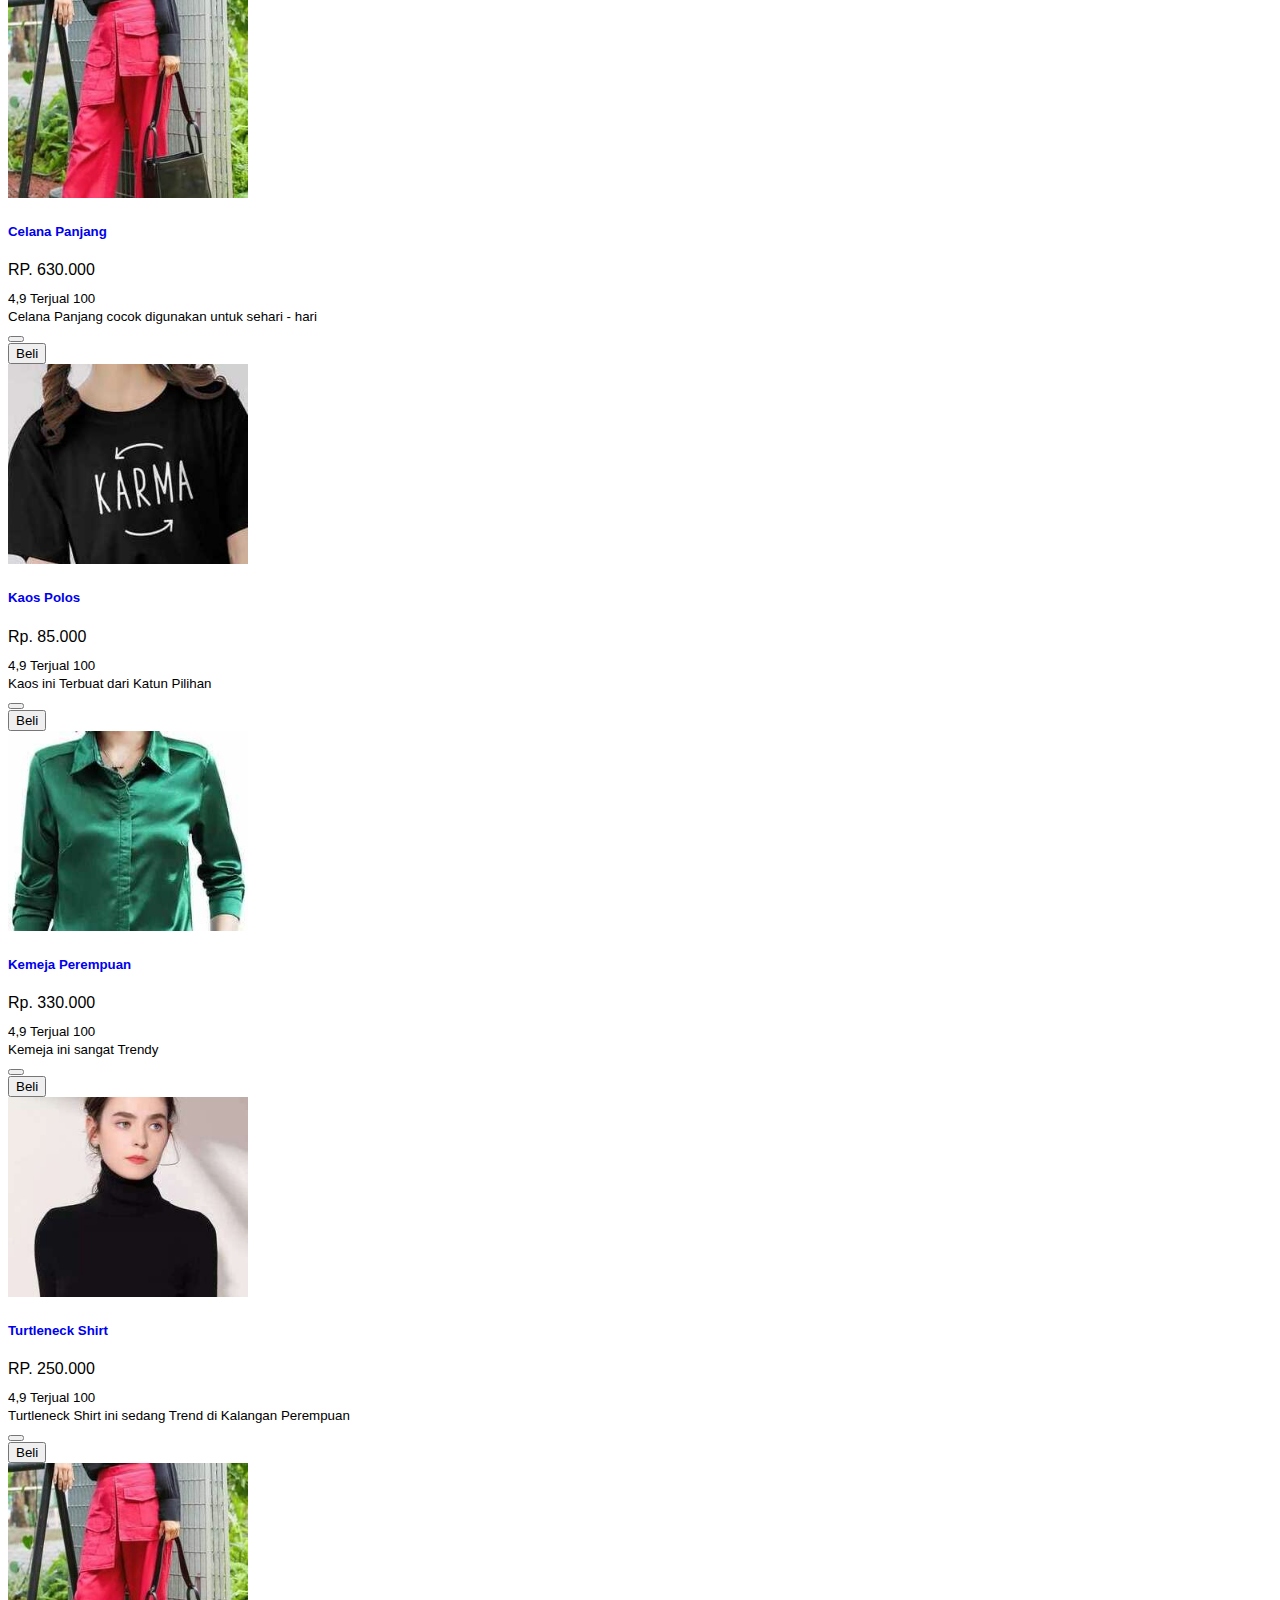
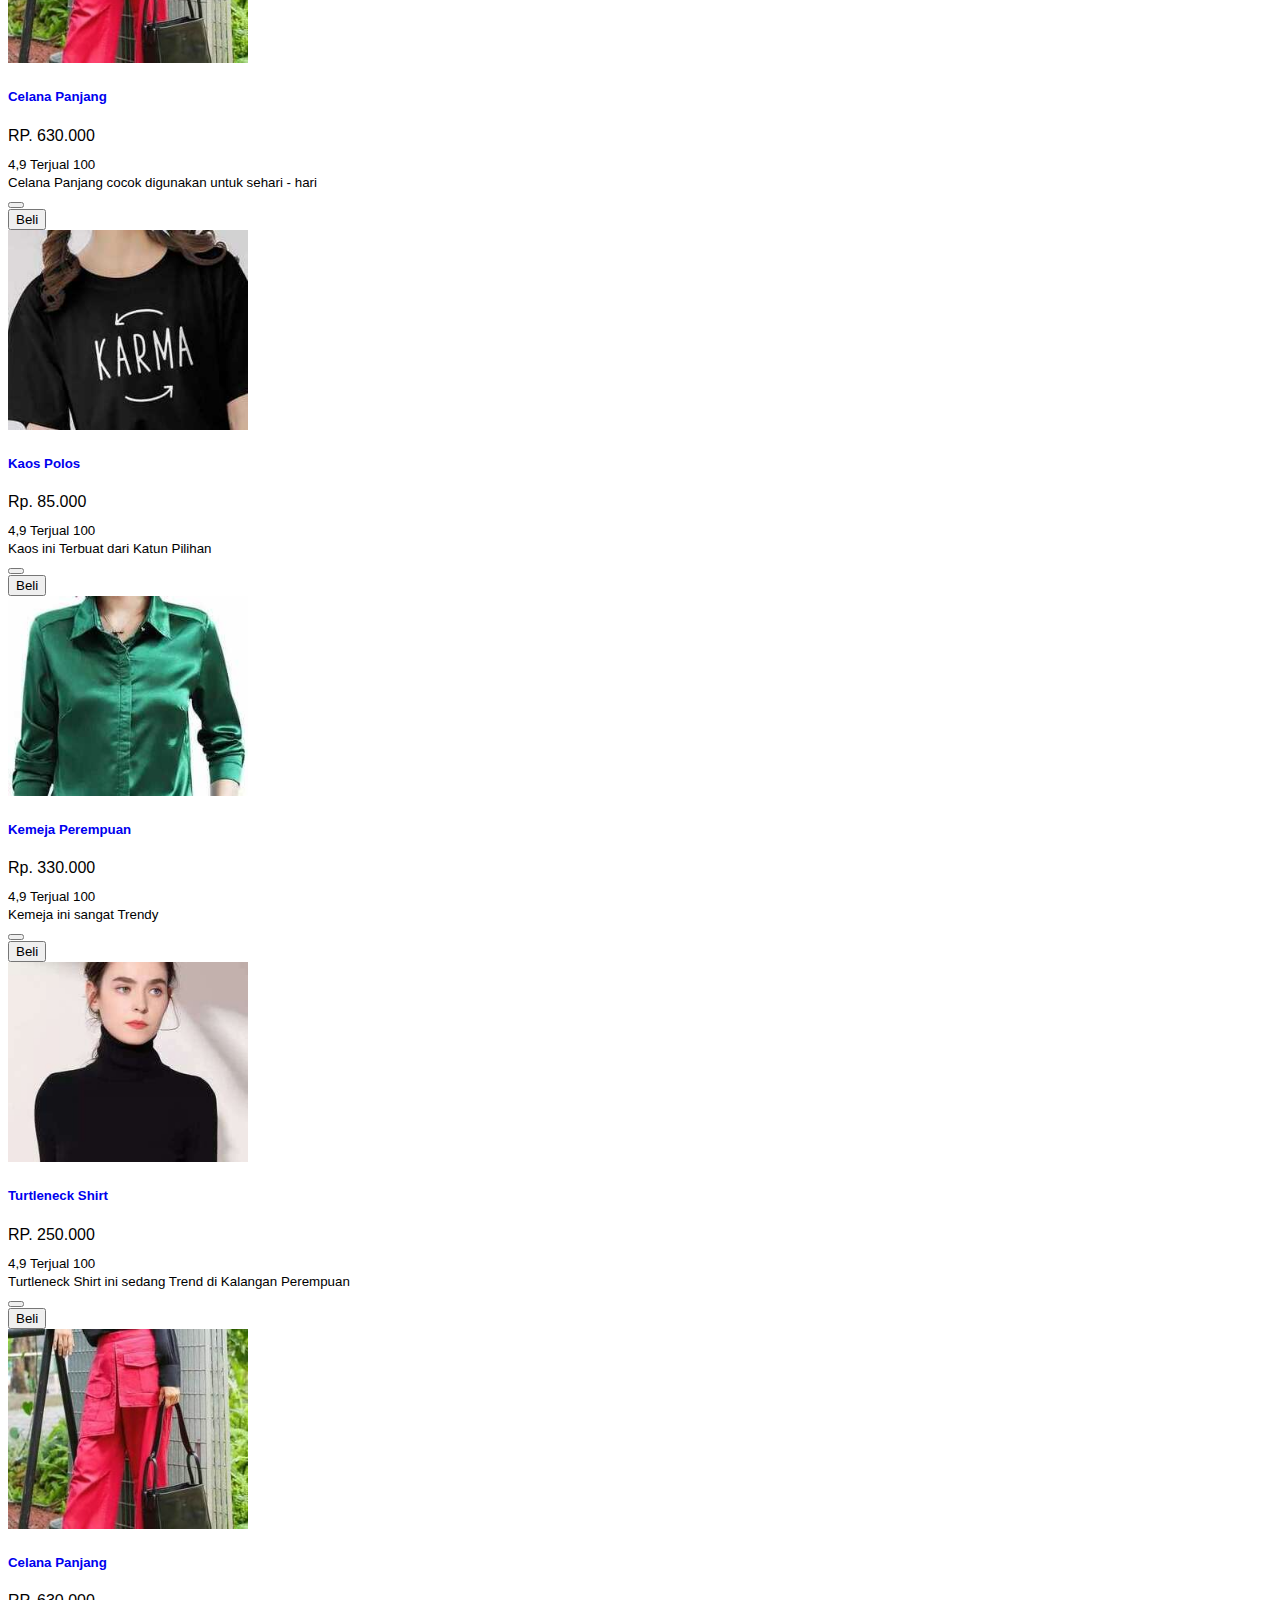
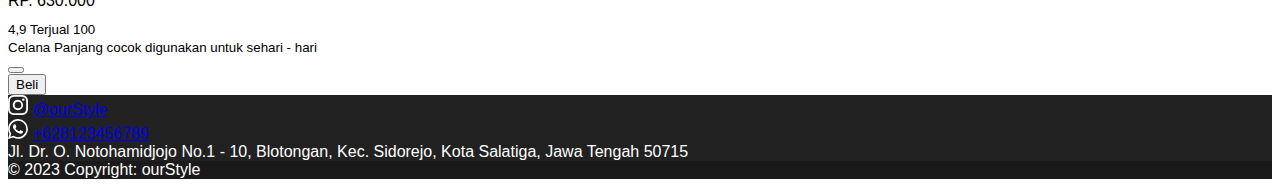
<file: Tugas/Womenfasion.html>
<!DOCTYPE html>


<html>
    <head>
        <meta charset="utf-8">
        <meta name="viewport" content="width=device-width, initial-scale=1">
        <link href="https://cdn.jsdelivr.net/npm/bootstrap@5.3.2/dist/css/bootstrap.min.css" rel="stylesheet" integrity="sha384-T3c6CoIi6uLrA9TneNEoa7RxnatzjcDSCmG1MXxSR1GAsXEV/Dwwykc2MPK8M2HN" crossorigin="anonymous">
        <title>Our Style</title>
        <link rel="stylesheet" href="https://cdnjs.cloudflare.com/ajax/libs/font-awesome/6.4.2/css/all.min.css" integrity="sha512-z3gLpd7yknf1YoNbCzqRKc4qyor8gaKU1qmn+CShxbuBusANI9QpRohGBreCFkKxLhei6S9CQXFEbbKuqLg0DA==" crossorigin="anonymous" referrerpolicy="no-referrer" />
        <link rel="icon" href="Images/icon.png">
        <link rel="stylesheet" href="css/style.css" />
        <style>
          .fa-cart-shopping:hover {
            color: rgb(114, 114, 114) !important;
          }
        </style>

    </head>


    
    <body>




        <!-- Navbar -->
   <nav class="navbar navbar-expand-lg navbar-dark bg-dark shadow">
    <div class="container-fluid">
      
      <div class="col">
        <div class="container-fluid">
            <a class="navbar-brand" href="shop.html">
              <img src="Images/logo.png" alt="Avatar Logo" style="width: 150px;" class="rounded-pill"> 
            </a>
          </div>
      <button class="navbar-toggler" type="button" data-bs-toggle="collapse" data-bs-target="#navbarNavDropdown" aria-controls="navbarNavDropdown" aria-expanded="false" aria-label="Toggle navigation">
        <span class="navbar-toggler-icon"></span>
      </button>
    </div>

    <div class="col">
      <div class="container text-center">
        <div class="input-group">
            <input type="search" class="form-control" placeholder="Apa yang kamu cari..." aria-label="Search" aria-describedby="search-addon" />
            <button type="button" class="btn btn-outline-info">Search</button>
        </div>
      </div>
    </div>
    
    <div class="col">
      <div class="collapse navbar-collapse" id="navbarNavDropdown">

        <ul class="navbar-nav ms-auto">

         

          <li class="nav-item">
            <a class="nav-link" href="#">
              <img src="/Tugas/icon/Help.png" alt="Help Logo" style="width: 25px;" class="rounded-pill"> Help</a>
          </li>
          <li class="nav-item dropdown">
           
            <a class="nav-link dropdown-toggle" href="#" id="navbarDropdownMenuLink" role="button" data-bs-toggle="dropdown" aria-expanded="false">
              <img src="/Tugas/icon/Bahasa.png" alt="Language Logo" style="width: 25px;" class="rounded-pill"> 
              Language
            </a>
            <ul class="dropdown-menu dropdown-menu-dark" aria-labelledby="navbarDropdownMenuLink">
              <li><a class="dropdown-item" href="#">Indonesia</a></li>
              <li><a class="dropdown-item" href="#">English</a></li>
            </ul>
          </li>
          
          <li class="nav-item">
            <a class="nav-link" href="cart.html">
              <i class="fa-solid fa-cart-shopping" style="color: #ffffff;">
              </i>   
              
          </li>     
        </ul>
        <a href="#">
          <button type="button" class="btn btn-outline-secondary rounded-pill" onclick="openNav()">
            <i class="fa-solid fa-user" style="color:#ffffff;"></i></button>
        </a>
        <div id="mySidenav" class="sidenav">
          <span class="greeting" style=>Hello, User</span>
          <a href="javascript:void(0)" class="closebtn greeting"style="color: #ffffff;" onclick="closeNav()"><i class="fa-sharp fa-solid fa-xmark"></i></a> 
          <div class="greet-bg">

          </div>

          <a href="#">Tentang</a>
          <a href="#">Layanan</a>
          <a href="#">FAQ</a>
          <a href="#">Customer Service</a>
          <div class="logout-link">
            <a style="color: #818181;" href="index.html">
              <i class="fas fa-right-from-bracket"></i> Logout
            </a>
          </div>
        </div> 
        
         
      </div>
    </div>
      
      
    </div>
  </nav>
  <!-- End Navbar --> 

  <!-- Submenu -->
  <ul class="nav navbar-expand-lg ms-auto navbar-dark justify-content-center"  style="background-color:#383737">
 
    <li class="nav-item">
      <a class="nav-link active text-light link-secondary" aria-current="page" href="Manfasion.html">Man</a>
    </li>
    <li class="nav-item">
      <a class="nav-link text-light link-secondary" aria-current="page" href="Womenfasion.html">Women</a>
    </li>
    <li class="nav-item">
      <a class="nav-link text-light link-secondary" aria-current="page" href="Kidsfasion.html">Kids</a>
    </li>
    <li class="nav-item">
      <a class="nav-link text-light link-secondary" aria-current="page" href="#.html">New Release</a>
    </li>
    <li class="nav-item">
      <a class="nav-link text-light link-secondary" aria-current="page" href="#.html">Best Sale</a>
    </li>
  </ul>
  <!-- End Submenu-->
  


<br>
   <!--card-->
   <!-- Women Section -->
<section id="card">
  <div class="container">
    <div class="display-header text-center border-bottom">
      <h2 class="display-7 text-dark text-uppercase">Fashion Perempuan</h2>
    </div>
    <br>
    <div class="row row-cols-1 row-cols-md-4 g-4">
      <div class="col mb-3">
        <div class="card h-100">
          <a href="detail_barang.html">
          <img src="Images/Woman1.jpg" class="card-img-top" alt="...">
          </a>
          <div class="card-body">

            <h5 class="card-title"> <a href="#" class="text-black" style="text-decoration: none;">Kaos Polos</a> </h5>
            <p class="card-text">Rp. 85.000</p>
            <div class="card-subtitle"> 
              <small class="fa fa-star-half-alt"> 4,9 </small>
              <small> Terjual 100 </small>
            </div>
            <small class="text-muted">Kaos ini Terbuat dari Katun Pilihan</small>

          </div>
          <div class="card-footer text-md-center">
            <div class="row">
                    <div class="col">
                      <button class="btn btn-light cart-button btn-block ">
                        <span class="dot"></span><i class="fa fa-cart-plus"></i> 
                      </button>
                    </div>
                    
                    <div class="col">
                      <button class="btn btn-dark cart-button btn-block">
                        <i class="fa fa-cash-register"></i> Beli
                      </button>
                    </div>
                  </div>
          </div>
        </div>
      </div>
      <div class="col mb-3">
        <div class="card h-100">
          <a href="detail_barang.html">
          <img src="Images/Woman2.jpg" class="card-img-top" alt="...">
          </a>
          <div class="card-body">
            <h5 class="card-title"> <a href="#" class="text-black" style="text-decoration: none;">Kemeja Perempuan</a> </h5>
            <p class="card-text">Rp. 330.000</p>
            <div class="card-subtitle"> 
              <small class="fa fa-star-half-alt"> 4,9 </small>
              <small> Terjual 100 </small>
            </div>
            <small class="text-muted">Kemeja ini sangat Trendy</small>
          </div>
          <div class="card-footer text-md-center">
            <div class="row">
                    <div class="col">
                      <button class="btn btn-light cart-button btn-block ">
                        <span class="dot"></span><i class="fa fa-cart-plus"></i> 
                      </button>
                    </div>
                    
                    <div class="col">
                      <button class="btn btn-dark cart-button btn-block">
                        <i class="fa fa-cash-register"></i> Beli
                      </button>
                    </div>
                  </div>
          </div>
        </div>
      </div>
      <div class="col mb-3">
        <div class="card h-100">
          <a href="detail_barang.html">
          <img src="Images/Woman3.jpg" class="card-img-top" alt="...">
          </a>
          <div class="card-body">
            
            <h5 class="card-title"> <a href="#" class="text-black" style="text-decoration: none;">Turtleneck Shirt</a> </h5>
            <p class="card-text">RP. 250.000</p>
            <div class="card-subtitle"> 
              <small class="fa fa-star-half-alt"> 4,9 </small>
              <small> Terjual 100 </small>
            </div>
            <small class="text-muted">Turtleneck Shirt ini sedang Trend di Kalangan Perempuan</small>
          </div>
          <div class="card-footer text-md-center">
            <div class="row">
                    <div class="col">
                      <button class="btn btn-light cart-button btn-block ">
                        <span class="dot"></span><i class="fa fa-cart-plus"></i> 
                      </button>
                    </div>
                    
                    <div class="col">
                      <button class="btn btn-dark cart-button btn-block">
                        <i class="fa fa-cash-register"></i> Beli
                      </button>
                    </div>
                  </div>
          </div>
        </div>
      </div>
      <div class="col mb-3">
        <div class="card h-100">
          <a href="detail_barang.html">
          <img src="Images/Woman4.jpeg" class="card-img-top" alt="...">
          </a>
          <div class="card-body">
            
            <h5 class="card-title"> <a href="#" class="text-black" style="text-decoration: none;">Celana Panjang</a> </h5>
            <p class="card-text">RP. 630.000</p>
            <div class="card-subtitle"> 
              <small class="fa fa-star-half-alt"> 4,9 </small>
              <small> Terjual 100 </small>
            </div>
            <small class="text-muted">Celana Panjang cocok digunakan untuk sehari - hari</small>
          </div>
          <div class="card-footer text-md-center">
            <div class="row">
                    <div class="col">
                      <button class="btn btn-light cart-button btn-block ">
                        <span class="dot"></span><i class="fa fa-cart-plus"></i> 
                      </button>
                    </div>
                    
                    <div class="col">
                      <button class="btn btn-dark cart-button btn-block">
                        <i class="fa fa-cash-register"></i> Beli
                      </button>
                    </div>
                  </div>
          </div>
        </div>
      </div>
    </div>

    <div class="row row-cols-1 row-cols-md-4 g-4">
      <div class="col mb-3">
        <div class="card h-100">
          <a href="detail_barang.html">
          <img src="Images/Woman1.jpg" class="card-img-top" alt="...">
          </a>
          <div class="card-body">

            <h5 class="card-title"> <a href="#" class="text-black" style="text-decoration: none;">Kaos Polos</a> </h5>
            <p class="card-text">Rp. 85.000</p>
            <div class="card-subtitle"> 
              <small class="fa fa-star-half-alt"> 4,9 </small>
              <small> Terjual 100 </small>
            </div>
            <small class="text-muted">Kaos ini Terbuat dari Katun Pilihan</small>

          </div>
          <div class="card-footer text-md-center">
            <div class="row">
                    <div class="col">
                      <button class="btn btn-light cart-button btn-block ">
                        <span class="dot"></span><i class="fa fa-cart-plus"></i> 
                      </button>
                    </div>
                    
                    <div class="col">
                      <button class="btn btn-dark cart-button btn-block">
                        <i class="fa fa-cash-register"></i> Beli
                      </button>
                    </div>
                  </div>
          </div>
        </div>
      </div>
      <div class="col mb-3">
        <div class="card h-100">
          <a href="detail_barang.html">
          <img src="Images/Woman2.jpg" class="card-img-top" alt="...">
          </a>
          <div class="card-body">
            <h5 class="card-title"> <a href="#" class="text-black" style="text-decoration: none;">Kemeja Perempuan</a> </h5>
            <p class="card-text">Rp. 330.000</p>
            <div class="card-subtitle"> 
              <small class="fa fa-star-half-alt"> 4,9 </small>
              <small> Terjual 100 </small>
            </div>
            <small class="text-muted">Kemeja ini sangat Trendy</small>
          </div>
          <div class="card-footer text-md-center">
            <div class="row">
                    <div class="col">
                      <button class="btn btn-light cart-button btn-block ">
                        <span class="dot"></span><i class="fa fa-cart-plus"></i> 
                      </button>
                    </div>
                    
                    <div class="col">
                      <button class="btn btn-dark cart-button btn-block">
                        <i class="fa fa-cash-register"></i> Beli
                      </button>
                    </div>
                  </div>
          </div>
        </div>
      </div>
      <div class="col mb-3">
        <div class="card h-100">
          <a href="detail_barang.html">
          <img src="Images/Woman3.jpg" class="card-img-top" alt="...">
          </a>
          <div class="card-body">
            
            <h5 class="card-title"> <a href="#" class="text-black" style="text-decoration: none;">Turtleneck Shirt</a> </h5>
            <p class="card-text">RP. 250.000</p>
            <div class="card-subtitle"> 
              <small class="fa fa-star-half-alt"> 4,9 </small>
              <small> Terjual 100 </small>
            </div>
            <small class="text-muted">Turtleneck Shirt ini sedang Trend di Kalangan Perempuan</small>
          </div>
          <div class="card-footer text-md-center">
            <div class="row">
                    <div class="col">
                      <button class="btn btn-light cart-button btn-block ">
                        <span class="dot"></span><i class="fa fa-cart-plus"></i> 
                      </button>
                    </div>
                    
                    <div class="col">
                      <button class="btn btn-dark cart-button btn-block">
                        <i class="fa fa-cash-register"></i> Beli
                      </button>
                    </div>
                  </div>
          </div>
        </div>
      </div>
      <div class="col mb-3">
        <div class="card h-100">
          <a href="detail_barang.html">
          <img src="Images/Woman4.jpeg" class="card-img-top" alt="...">
          </a>
          <div class="card-body">
            
            <h5 class="card-title"> <a href="#" class="text-black" style="text-decoration: none;">Celana Panjang</a> </h5>
            <p class="card-text">RP. 630.000</p>
            <div class="card-subtitle"> 
              <small class="fa fa-star-half-alt"> 4,9 </small>
              <small> Terjual 100 </small>
            </div>
            <small class="text-muted">Celana Panjang cocok digunakan untuk sehari - hari</small>
          </div>
          <div class="card-footer text-md-center">
            <div class="row">
                    <div class="col">
                      <button class="btn btn-light cart-button btn-block ">
                        <span class="dot"></span><i class="fa fa-cart-plus"></i> 
                      </button>
                    </div>
                    
                    <div class="col">
                      <button class="btn btn-dark cart-button btn-block">
                        <i class="fa fa-cash-register"></i> Beli
                      </button>
                    </div>
                  </div>
          </div>
        </div>
      </div>
    </div>

    <div class="row row-cols-1 row-cols-md-4 g-4">
      <div class="col mb-3">
        <div class="card h-100">
          <a href="detail_barang.html">
          <img src="Images/Woman1.jpg" class="card-img-top" alt="...">
          </a>
          <div class="card-body">

            <h5 class="card-title"> <a href="#" class="text-black" style="text-decoration: none;">Kaos Polos</a> </h5>
            <p class="card-text">Rp. 85.000</p>
            <div class="card-subtitle"> 
              <small class="fa fa-star-half-alt"> 4,9 </small>
              <small> Terjual 100 </small>
            </div>
            <small class="text-muted">Kaos ini Terbuat dari Katun Pilihan</small>

          </div>
          <div class="card-footer text-md-center">
            <div class="row">
                    <div class="col">
                      <button class="btn btn-light cart-button btn-block ">
                        <span class="dot"></span><i class="fa fa-cart-plus"></i> 
                      </button>
                    </div>
                    
                    <div class="col">
                      <button class="btn btn-dark cart-button btn-block">
                        <i class="fa fa-cash-register"></i> Beli
                      </button>
                    </div>
                  </div>
          </div>
        </div>
      </div>
      <div class="col mb-3">
        <div class="card h-100">
          <a href="detail_barang.html">
          <img src="Images/Woman2.jpg" class="card-img-top" alt="...">
          </a>
          <div class="card-body">
            <h5 class="card-title"> <a href="#" class="text-black" style="text-decoration: none;">Kemeja Perempuan</a> </h5>
            <p class="card-text">Rp. 330.000</p>
            <div class="card-subtitle"> 
              <small class="fa fa-star-half-alt"> 4,9 </small>
              <small> Terjual 100 </small>
            </div>
            <small class="text-muted">Kemeja ini sangat Trendy</small>
          </div>
          <div class="card-footer text-md-center">
            <div class="row">
                    <div class="col">
                      <button class="btn btn-light cart-button btn-block ">
                        <span class="dot"></span><i class="fa fa-cart-plus"></i> 
                      </button>
                    </div>
                    
                    <div class="col">
                      <button class="btn btn-dark cart-button btn-block">
                        <i class="fa fa-cash-register"></i> Beli
                      </button>
                    </div>
                  </div>
          </div>
        </div>
      </div>
      <div class="col mb-3">
        <div class="card h-100">
          <a href="detail_barang.html">
          <img src="Images/Woman3.jpg" class="card-img-top" alt="...">
          </a>
          <div class="card-body">
            
            <h5 class="card-title"> <a href="#" class="text-black" style="text-decoration: none;">Turtleneck Shirt</a> </h5>
            <p class="card-text">RP. 250.000</p>
            <div class="card-subtitle"> 
              <small class="fa fa-star-half-alt"> 4,9 </small>
              <small> Terjual 100 </small>
            </div>
            <small class="text-muted">Turtleneck Shirt ini sedang Trend di Kalangan Perempuan</small>
          </div>
          <div class="card-footer text-md-center">
            <div class="row">
                    <div class="col">
                      <button class="btn btn-light cart-button btn-block ">
                        <span class="dot"></span><i class="fa fa-cart-plus"></i> 
                      </button>
                    </div>
                    
                    <div class="col">
                      <button class="btn btn-dark cart-button btn-block">
                        <i class="fa fa-cash-register"></i> Beli
                      </button>
                    </div>
                  </div>
          </div>
        </div>
      </div>
      <div class="col mb-3">
        <div class="card h-100">
          <a href="detail_barang.html">
          <img src="Images/Woman4.jpeg" class="card-img-top" alt="...">
          </a>
          <div class="card-body">
            
            <h5 class="card-title"> <a href="#" class="text-black" style="text-decoration: none;">Celana Panjang</a> </h5>
            <p class="card-text">RP. 630.000</p>
            <div class="card-subtitle"> 
              <small class="fa fa-star-half-alt"> 4,9 </small>
              <small> Terjual 100 </small>
            </div>
            <small class="text-muted">Celana Panjang cocok digunakan untuk sehari - hari</small>
          </div>
          <div class="card-footer text-md-center">
            <div class="row">
                    <div class="col">
                      <button class="btn btn-light cart-button btn-block ">
                        <span class="dot"></span><i class="fa fa-cart-plus"></i> 
                      </button>
                    </div>
                    
                    <div class="col">
                      <button class="btn btn-dark cart-button btn-block">
                        <i class="fa fa-cash-register"></i> Beli
                      </button>
                    </div>
                  </div>
          </div>
        </div>
      </div>
    </div>
  </div>
</section>


<!--End card-->

  <!--footer-->
  <footer  style="background-color:#212121 ;color: white;">
    <div class="container " >
      <div class="row p-3">
        <div class="col-sm-8 col-xxl-9">
          <div class="mb-3">
            <svg xmlns="http://www.w3.org/2000/svg" width="20" height="20" fill="currentColor" class="bi bi-instagram"
              viewBox="0 0 16 16">
              <path
                d="M8 0C5.829 0 5.556.01 4.703.048 3.85.088 3.269.222 2.76.42a3.917 3.917 0 0 0-1.417.923A3.927 3.927 0 0 0 .42 2.76C.222 3.268.087 3.85.048 4.7.01 5.555 0 5.827 0 8.001c0 2.172.01 2.444.048 3.297.04.852.174 1.433.372 1.942.205.526.478.972.923 1.417.444.445.89.719 1.416.923.51.198 1.09.333 1.942.372C5.555 15.99 5.827 16 8 16s2.444-.01 3.298-.048c.851-.04 1.434-.174 1.943-.372a3.916 3.916 0 0 0 1.416-.923c.445-.445.718-.891.923-1.417.197-.509.332-1.09.372-1.942C15.99 10.445 16 10.173 16 8s-.01-2.445-.048-3.299c-.04-.851-.175-1.433-.372-1.941a3.926 3.926 0 0 0-.923-1.417A3.911 3.911 0 0 0 13.24.42c-.51-.198-1.092-.333-1.943-.372C10.443.01 10.172 0 7.998 0h.003zm-.717 1.442h.718c2.136 0 2.389.007 3.232.046.78.035 1.204.166 1.486.275.373.145.64.319.92.599.28.28.453.546.598.92.11.281.24.705.275 1.485.039.843.047 1.096.047 3.231s-.008 2.389-.047 3.232c-.035.78-.166 1.203-.275 1.485a2.47 2.47 0 0 1-.599.919c-.28.28-.546.453-.92.598-.28.11-.704.24-1.485.276-.843.038-1.096.047-3.232.047s-2.39-.009-3.233-.047c-.78-.036-1.203-.166-1.485-.276a2.478 2.478 0 0 1-.92-.598 2.48 2.48 0 0 1-.6-.92c-.109-.281-.24-.705-.275-1.485-.038-.843-.046-1.096-.046-3.233 0-2.136.008-2.388.046-3.231.036-.78.166-1.204.276-1.486.145-.373.319-.64.599-.92.28-.28.546-.453.92-.598.282-.11.705-.24 1.485-.276.738-.034 1.024-.044 2.515-.045v.002zm4.988 1.328a.96.96 0 1 0 0 1.92.96.96 0 0 0 0-1.92zm-4.27 1.122a4.109 4.109 0 1 0 0 8.217 4.109 4.109 0 0 0 0-8.217zm0 1.441a2.667 2.667 0 1 1 0 5.334 2.667 2.667 0 0 1 0-5.334z" />
            </svg>
            <a class="m-3 text-white" href="https://www.instagram.com/ourStyle">@ourStyle</a>
          </div>
   
          <div>
            <svg xmlns="http://www.w3.org/2000/svg" width="20" height="20" fill="currentColor" class="bi bi-whatsapp"
              viewBox="0 0 16 16">
              <path
                d="M13.601 2.326A7.854 7.854 0 0 0 7.994 0C3.627 0 .068 3.558.064 7.926c0 1.399.366 2.76 1.057 3.965L0 16l4.204-1.102a7.933 7.933 0 0 0 3.79.965h.004c4.368 0 7.926-3.558 7.93-7.93A7.898 7.898 0 0 0 13.6 2.326zM7.994 14.521a6.573 6.573 0 0 1-3.356-.92l-.24-.144-2.494.654.666-2.433-.156-.251a6.56 6.56 0 0 1-1.007-3.505c0-3.626 2.957-6.584 6.591-6.584a6.56 6.56 0 0 1 4.66 1.931 6.557 6.557 0 0 1 1.928 4.66c-.004 3.639-2.961 6.592-6.592 6.592zm3.615-4.934c-.197-.099-1.17-.578-1.353-.646-.182-.065-.315-.099-.445.099-.133.197-.513.646-.627.775-.114.133-.232.148-.43.05-.197-.1-.836-.308-1.592-.985-.59-.525-.985-1.175-1.103-1.372-.114-.198-.011-.304.088-.403.087-.088.197-.232.296-.346.1-.114.133-.198.198-.33.065-.134.034-.248-.015-.347-.05-.099-.445-1.076-.612-1.47-.16-.389-.323-.335-.445-.34-.114-.007-.247-.007-.38-.007a.729.729 0 0 0-.529.247c-.182.198-.691.677-.691 1.654 0 .977.71 1.916.81 2.049.098.133 1.394 2.132 3.383 2.992.47.205.84.326 1.129.418.475.152.904.129 1.246.08.38-.058 1.171-.48 1.338-.943.164-.464.164-.86.114-.943-.049-.084-.182-.133-.38-.232z" />
            </svg>
            <a class="m-3 text-white" href="https://wa.me/628123456789?text=Isi Pesan">+628123456789</a>
          </div>
        </div>
   
        <div class="col-sm-4 col-xxl-3 text-end mb-3">
          Jl. Dr. O. Notohamidjojo No.1 - 10, Blotongan, Kec. Sidorejo, 
          Kota Salatiga, Jawa Tengah 50715
        </div>
      </div>
    </div>
   
      <div class="text-center p-3" style="background-color: rgba(0, 0, 0, 0.2);">
        © 2023 Copyright: ourStyle
      </div>
   
  </footer>

  <!--end footer-->
  <script src="https://cdn.jsdelivr.net/npm/bootstrap@5.3.2/dist/js/bootstrap.bundle.min.js" integrity="sha384-C6RzsynM9kWDrMNeT87bh95OGNyZPhcTNXj1NW7RuBCsyN/o0jlpcV8Qyq46cDfL" crossorigin="anonymous"></script>
  <script src="js/cart.js"> </script>
  <script>
    
  </script>
    </body>

</html>
</file>
<file: Tugas/css/style.css>
/* Menggunakan font umum */
/* Menggunakan font Poppins pada elemen teks utama */
body {
  font-family: "Poppins", sans-serif;
}

footer {
  font-family: "Segoe UI", Tahoma, Geneva, Verdana, sans-serif;
}

li.nav-item {
  font-family: "Segoe UI", Tahoma, Geneva, Verdana, sans-serif;
}

/* Tombol Chat */
.btn-chat {
  padding: 10px 20px;
  font-size: 16px;
  border: 2px solid #333;
  background-color: #f7f7f7;
  color: #333;
  border-radius: 5px;
  transition: all 0.3s ease;
  width: 100px;
  font-weight: bold;
}

.btn-chat:hover {
  background-color: #333;
  color: #fff;
}

/* Tombol Keranjang */
.btn-keranjang {
  padding: 10px 20px;
  font-size: 16px;
  border: 2px solid #333;
  background-color: #f7f7f7;
  color: #333;
  border-radius: 5px;
  transition: all 0.3s ease;
  width: 300px;
  font-weight: bold;
}

.btn-keranjang:hover {
  background-color: #333;
  color: #fff;
}

/* Tombol Beli */
.btn-beli {
  padding: 10px 20px;
  font-size: 16px;
  background-color: #333;
  color: #f7f7f7;
  border-radius: 5px;
  transition: all 0.3s ease;
  width: 300px;
  font-weight: bold;
}

/* bintang */
.rating {
  color: #ffd700;
  margin-right: 2px;
  margin-top: 5px;
  margin-bottom: 15px;
}
.rating-score {
  color: #212529;
  font-weight: lighter;
  margin-left: 10px;
  margin-top: 5px;
  margin-bottom: 15px;
}

.btn-card-beli {
  width: 100px;
}

.card-img-top {
  object-fit: cover;
  height: 200px;
}

li {
  margin-left: 0px;
  text-align: left;
}

p {
  margin-bottom: 10px;
  text-align: justify;
}

.foto-seller {
  margin-left: 10px;
  width: 75px;
  height: auto;
}

.fa-cart-shopping:hover {
  color: rgb(114, 114, 114) !important;
}

.sidenav {
  height: 100%;
  width: 0;
  position: fixed;
  z-index: 1;
  top: 0;
  right: 0;
  background-color: #212529;
  overflow-x: hidden;
  transition: 0.5s;
  padding-top: 80px;
}

.sidenav a {
  padding: 8px 8px 8px 32px;
  text-decoration: none;
  font-size: 25px;
  color: #818181;
  display: block;
  transition: 0.3s;
  font-size: 25px;
}

.sidenav a:hover {
  color: #f1f1f1 !important;
}

.greeting {
  color: white;
  font-size: 30px;
  position: absolute;
  left: 10px;
  top: 10px;
  padding: 8px 25px 8px 8px;
}

.greet-bg {
  height: 2px;
  background-color: #ffffff;
  margin-bottom: 30px;
}

.closebtn {
  right: 20px;
  top: 17px;
  font-size: 30px;
  margin-left: 170px;
}
.closebtn i:hover {
  color: red !important;
}

.logout-link {
  position: absolute;
  bottom: 0;
  width: 100%;
  background-color: #333;
}

.logout-link a {
  padding: 8px 8px 8px 32px;
  text-decoration: none;
  font-size: 20px;
  color: #818181;
  display: block;
  transition: 0.3s;
}

.logout-link a:hover {
  color: #f1f1f1;
}

.carousel-inner .carousel-item img {
  height: 500px;
  object-fit: cover;
  width: 100%;
}

.or-container {
  align-items: center;
  color: #8a8888;
  display: flex;
  margin: 25px 0;
}

.line-separator {
  background-color: #ccc;
  flex-grow: 5;
  height: 1px;
}

.or-label {
  flex-grow: 1;
  margin: 0 15px;
  text-align: center;
}

/* Review */
.review {
  border: 1px solid #ccc;
  padding: 20px;
  margin-bottom: 20px;
  border-radius: 5px;
  position: relative;
  max-height: 150px;
  overflow: hidden;
}

.review h5 {
  margin-bottom: 10px;
}

.review p {
  margin-bottom: 10px;
}

.btn-expand {
  position: absolute;
  top: 10px;
  right: 10px;
  background: none;
  border: none;
  color: #333;
  cursor: pointer;
}

.review.expanded {
  max-height: none;
}

/* Ubah Scroll bar */
::-webkit-scrollbar {
  width: 5px;
}

::-webkit-scrollbar-thumb {
  background: #333;
}

::-webkit-scrollbar-thumb:hover {
  background: #555;
}
</file>
